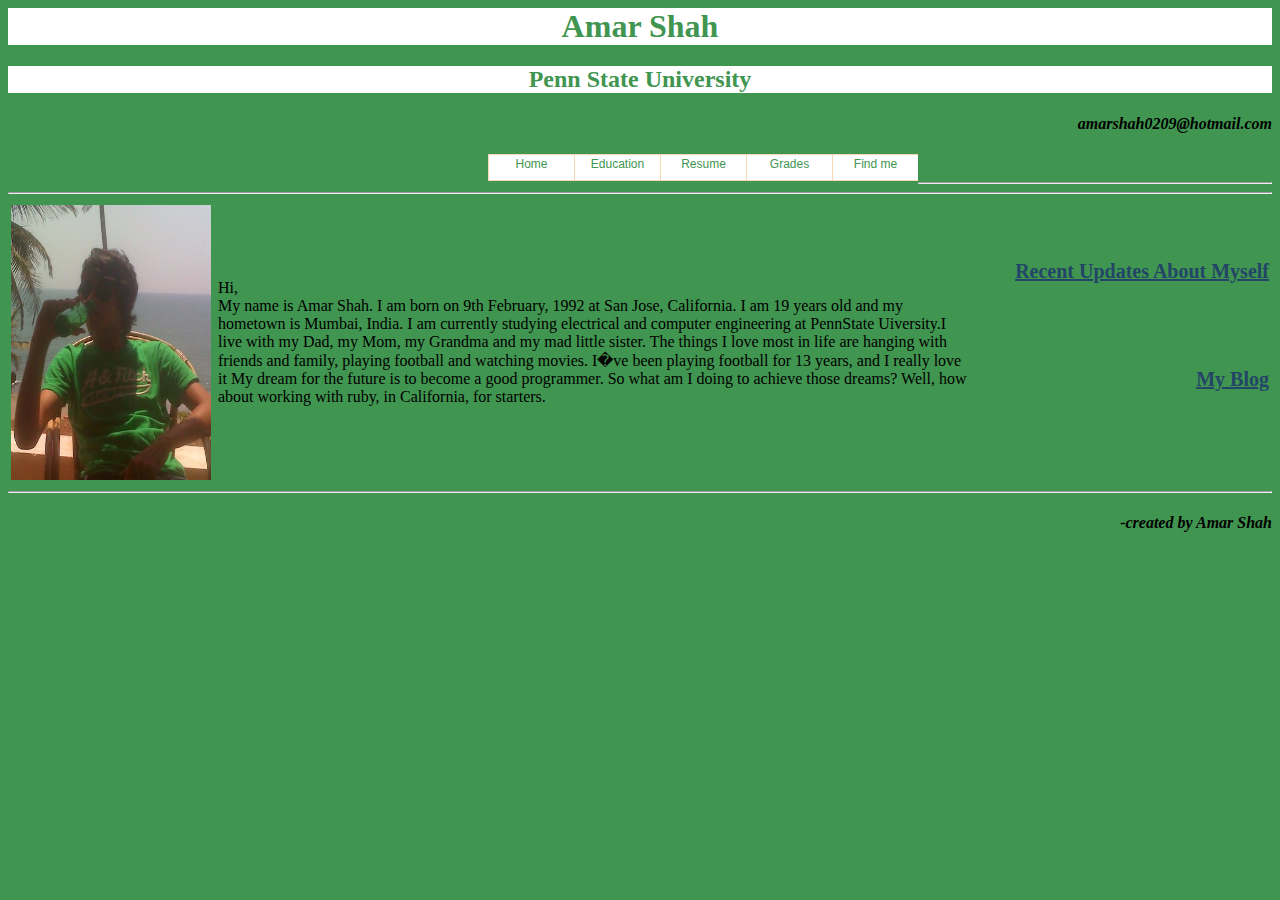
<file: index.html>
<html>
<head>
<title> Amar Shah Profile</title>
<link href="styling.css" rel="stylesheet" type="text/css" media="screen" />
</head>
<body>
<h1>Amar Shah</h1>
<h2>Penn State University<h2>
<h4><i>amarshah0209@hotmail.com</i></h4>
<div id="navcontainer">
<ul id="navlist">
<li><a href="index.html">Home</a></li>
<li><a href="edc.html">Education</a></li>
<li><a href="resume.html">Resume</a></li>
<li><a href="grades.html">Grades</a></li>
<li><a href="findme.html">Find me</a></li>
</ul>
</div><hr><hr>
<table border ="0px" width = "100%"  >
<tr>
<td width="15%" align= "center">
<img border="0"   src="profilepic.jpg"  width="200" height="275" align="left" />
</td>
<td width="60%">
<p id="para">Hi,<br>My name is Amar Shah. I am born on 9th February, 1992 at San Jose, California. I am 19 years old and my hometown is Mumbai, India. I am currently studying electrical and computer engineering at PennState Uiversity.I live with my Dad, my Mom, my Grandma and my mad little sister. The things I love most in life are hanging with friends and family, playing football and watching movies. I�ve been playing football for 13 years, and I really love it My dream for the future is to become a good programmer. So what am I doing to achieve those dreams? Well, how about working with ruby, in California, for starters.</p>
</td>
<td>
<h5  align="right"><a href="http://theamarexperience.webs.com/" target="_blank">Recent Updates About Myself</a></h4>
<br><h5  align="right"><a href="http://theamarexperience.webs.com/" target="_blank">My Blog</a>
</td>
</tr>
</table>
<hr>
<h4><i>-created by Amar Shah</i></h4>
</body>
</html>
</file>
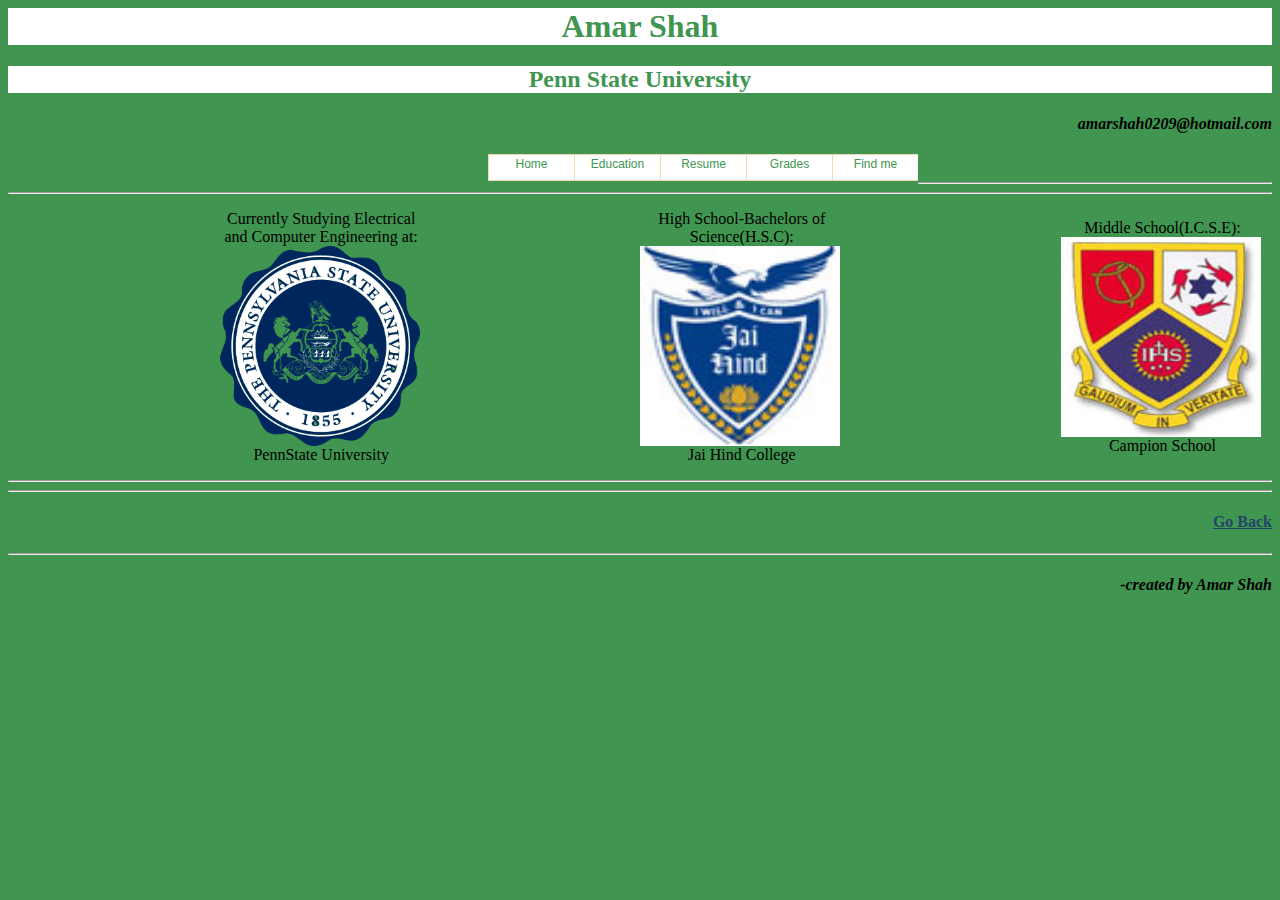
<file: edc.html>
<html>
<head>
<title> Amar Shah Education</title>
<link href="styling.css" rel="stylesheet" type="text/css" media="screen" />
</head>
<body>
<h1>Amar Shah</h1>
<h2>Penn State University<h2>
<h4><i>amarshah0209@hotmail.com</i></h4>
<div id="navcontainer">
<ul id="navlist">
<li><a href="index.html">Home</a></li>
<li><a href="edc.html">Education</a></li>
<li><a href="resume.html">Resume</a></li>
<li><a href="grades.html">Grades</a></li>
<li><a href="link.html">Find me</a></li>
</ul>
</div>
<hr><hr>
<table border ="0px" width = "100%"  >
<tr>
<td width="33%" align="center">
<table width="80" border="0" align="right" cellpadding="5" cellspacing="0">
<tr>
<td align="center" valign="top">Currently Studying Electrical and Computer Engineering at:<br>
<a href="http://www.psu.edu/" target="_blank">
<img border="0" src="psulogo.png" width="200" height="200" align="left" />
</a><br>
PennState University</td>
</tr>
</table>
</td>
<td width="33%" align="center">
<table width="80" border="0" align="right" cellpadding="5" cellspacing="0">
<tr>
<td align="center" valign="top">High School-Bachelors of Science(H.S.C):<br>
<a href="http://www.jaihindcollege.com/" target="_blank">
<img border="0" src="jhclogo.jpg" width="200" height="200" align="left" />
</a><br>
Jai Hind College</td>
</tr>
</table>
</td>
<td width="33%" align="center">
<table width="80" border="0" align="right" cellpadding="5" cellspacing="0">
<tr>
<td align="center" valign="top">Middle School(I.C.S.E):<br>
<a href="http://www.campionschool.in/" target="_blank">
<img border="0" src="cslogo.jpg" width="200" height="200" align="left" />
</a><br>
Campion School</td>
</tr>
</table>
</td>
</tr>
</table><hr><hr>
<h4> <a href="index.html" target="_parent">Go Back</a></h4><hr>
<h4><i>-created by Amar Shah</i></h4>
</body>
</html>
</file>
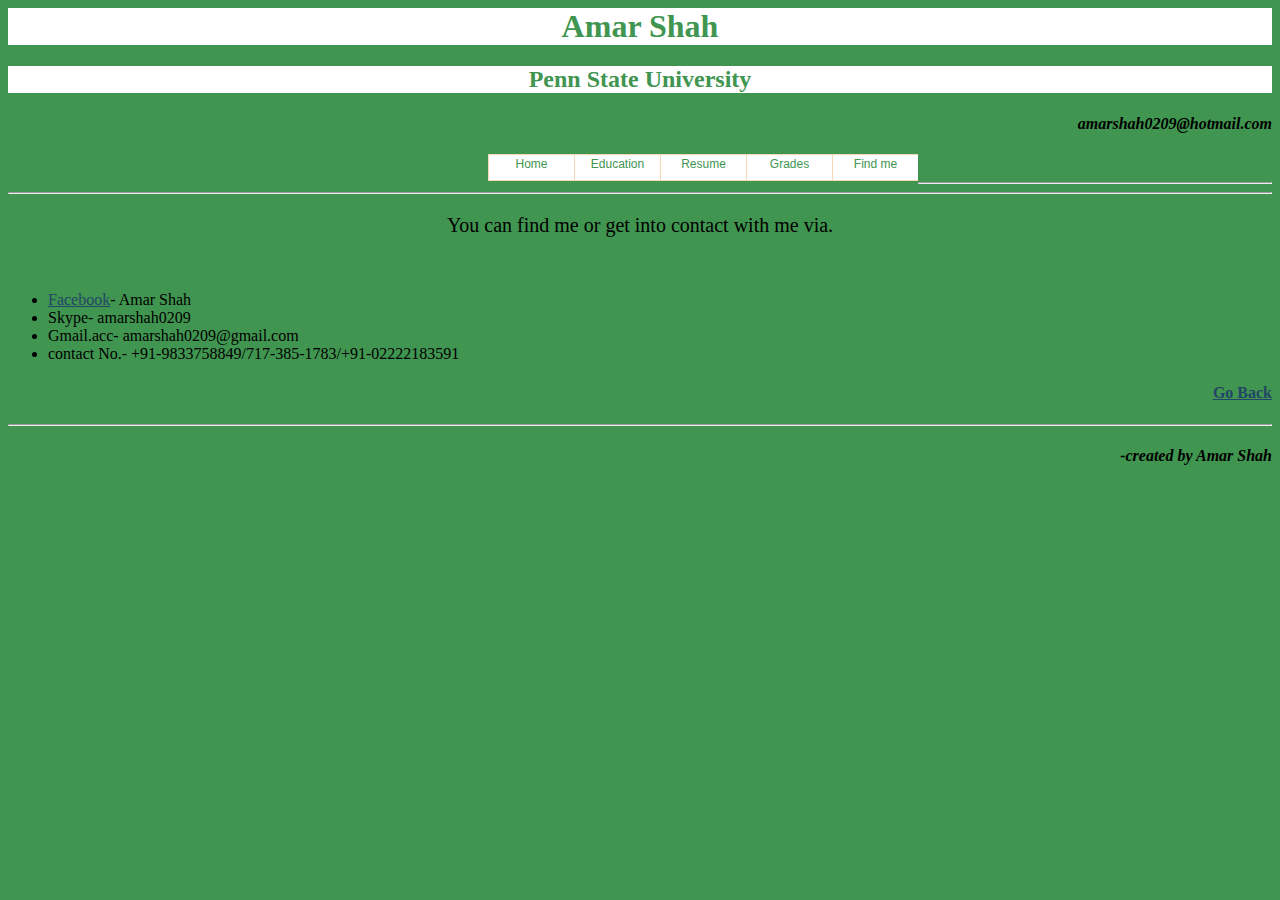
<file: findme.html>
<html>
<head>
<title> Amar Shah Find me</title>
<link href="styling.css" rel="stylesheet" type="text/css" media="screen" />
</head>
<body>
<h1>Amar Shah</h1>
<h2>Penn State University<h2>
<h4><i>amarshah0209@hotmail.com</i></h4>
<div id="navcontainer">
<ul id="navlist">
<li><a href="index.html">Home</a></li>
<li><a href="edc.html">Education</a></li>
<li><a href="resume.html">Resume</a></li>
<li><a href="grades.html">Grades</a></li>
<li><a href="link.html">Find me</a></li>
</ul>
</div>
<hr><hr>
<p id="ass"> You can find me or get into contact with me via.</p><br>
<ul>
<li> <a href="http://www.facebook.com/people/Amar-Shah/515836634" target="_blank">Facebook</a>- Amar Shah</li>
<li> Skype- amarshah0209</li>
<li> Gmail.acc- amarshah0209@gmail.com</li>
<li> contact No.- +91-9833758849/717-385-1783/+91-02222183591
</ul>
<h4> <a href="index.html" target="_parent">Go Back</a></h4><hr>
<h4><i>-created by Amar Shah</i></h4>
</body>
</html>
</file>
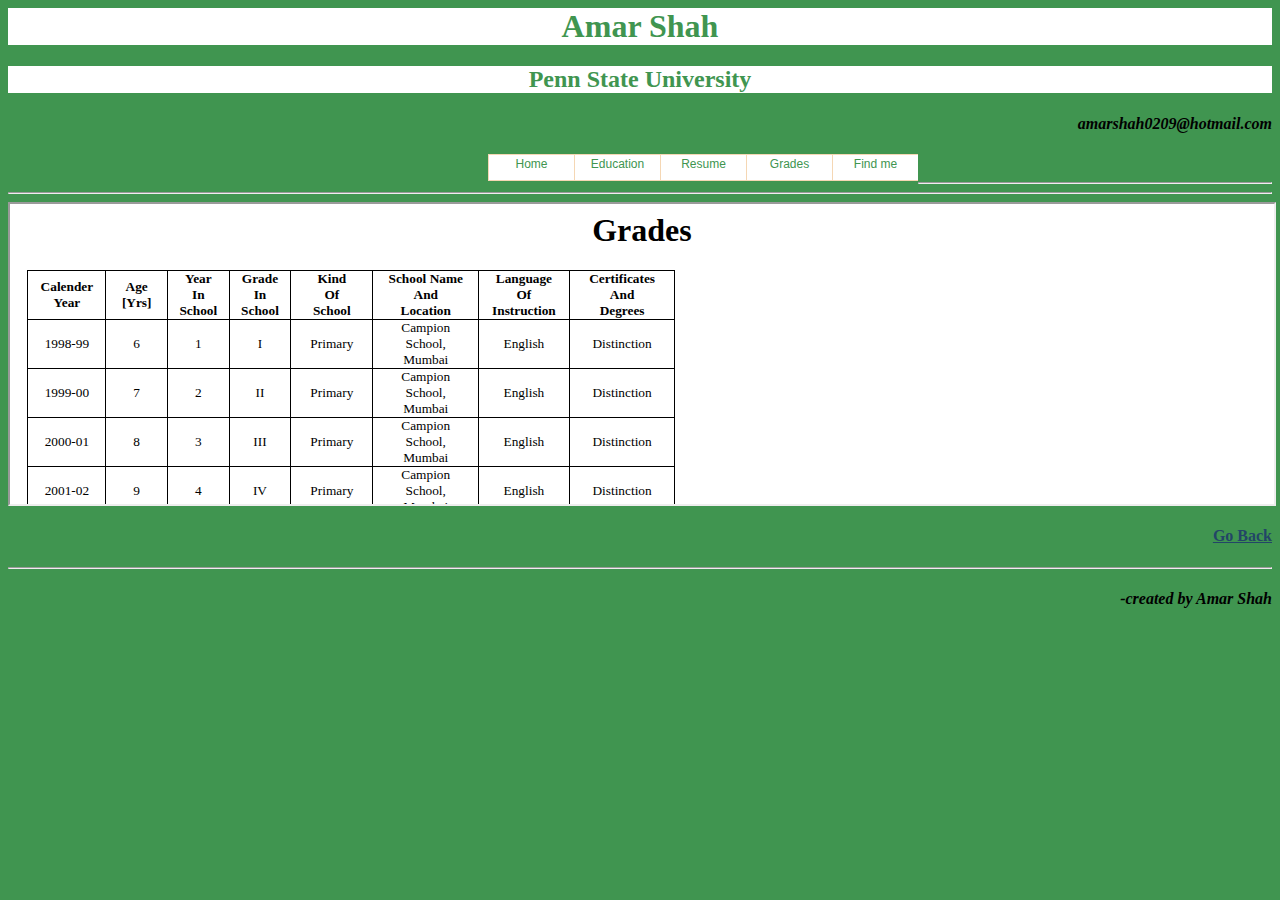
<file: grades.html>
<html>
<head>
<title> Amar Shah Grades</title>
<link href="styling.css" rel="stylesheet" type="text/css" media="screen" />
</head>
<body>
<h1>Amar Shah</h1>
<h2>Penn State University<h2>
<h4><i>amarshah0209@hotmail.com</i></h4>
<div id="navcontainer">
<ul id="navlist">
<li><a href="index.html">Home</a></li>
<li><a href="edc.html">Education</a></li>
<li><a href="resume.html">Resume</a></li>
<li><a href="grades.html">Grades</a></li>
<li><a href="findme.html">Find me</a></li>
</ul>
</div>
<hr><hr>
<iframe src="mygrades.htm" width="100%" height="300">
  <p>Grades</p>
</iframe>
<h4> <a href="index.html" target="_parent">Go Back</a></h4><hr>
<h4><i>-created by Amar Shah</i></h4>
</body>
</html>
</file>
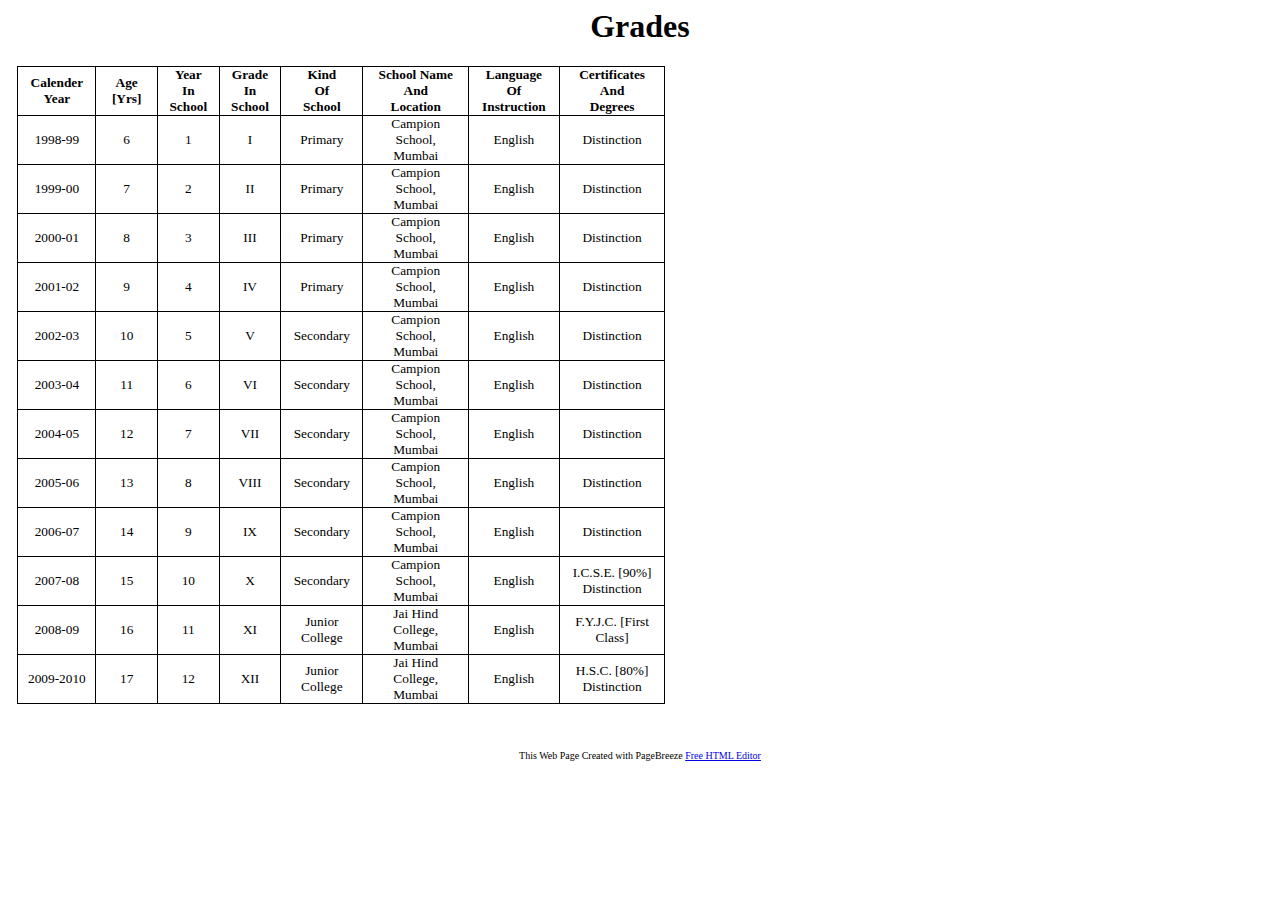
<file: mygrades.htm>
<!DOCTYPE HTML PUBLIC "-//W3C//DTD HTML 3.2//EN">
<html>
<head>
<meta name="GENERATOR" content="PageBreeze Free HTML Editor (http://www.pagebreeze.com)">
<meta http-equiv="Content-Type" content="text/html;charset=ISO-8859-1" >
<title>l</title>
</head>
<body bgcolor="#ffffff">
<h1 align="center">Grades</h1>
<p>
<table 
style="BORDER-BOTTOM: medium none; BORDER-LEFT: medium none; MARGIN: auto 7.1pt; BORDER-COLLAPSE: collapse; BORDER-TOP: medium none; BORDER-RIGHT: medium none; mso-table-layout-alt: fixed; mso-border-alt: solid black .5pt; mso-yfti-tbllook: 1184; mso-table-lspace: 9.35pt; mso-table-rspace: 9.35pt; mso-table-anchor-vertical: paragraph; mso-table-anchor-horizontal: margin; mso-table-left: center; mso-table-top: .05pt; mso-padding-alt: 0in 5.4pt 0in 5.4pt; mso-border-insideh: .5pt solid black; mso-border-insidev: .5pt solid black" 
class=MsoNormalTable border=1 cellSpacing=0 cellPadding=0 width=648 
  align=left>
  <tr style="HEIGHT: 31.85pt; mso-yfti-irow: 0; mso-yfti-firstrow: yes">
    <td 
    style="BORDER-BOTTOM: black 1pt solid; BORDER-LEFT: black 1pt solid; PADDING-BOTTOM: 0in; BACKGROUND-COLOR: transparent; PADDING-LEFT: 5.4pt; WIDTH: 0.5in; PADDING-RIGHT: 5.4pt; HEIGHT: 31.85pt; BORDER-TOP: black 1pt solid; BORDER-RIGHT: black 1pt solid; PADDING-TOP: 0in; mso-border-alt: solid black .5pt" 
    width=48>
      <p 
      style="TEXT-ALIGN: center; LINE-HEIGHT: normal; MARGIN: 0in 0in 0pt; mso-element: frame; mso-element-frame-hspace: 9.35pt; mso-element-wrap: around; mso-element-anchor-vertical: paragraph; mso-element-anchor-horizontal: margin; mso-element-left: center; mso-element-top: .05pt; mso-height-rule: exactly" 
      class=MsoNormal align=center><b style="mso-bidi-font-weight: normal"><span 
      style="FONT-FAMILY: 'Times New Roman','serif'; FONT-SIZE: 10pt">Calender<?xml:namespace 
      prefix = o ns = "urn:schemas-microsoft-com:office:office" 
      /><o:p></o:p></span></b></p>
      <p 
      style="TEXT-ALIGN: center; LINE-HEIGHT: normal; MARGIN: 0in 0in 0pt; mso-element: frame; mso-element-frame-hspace: 9.35pt; mso-element-wrap: around; mso-element-anchor-vertical: paragraph; mso-element-anchor-horizontal: margin; mso-element-left: center; mso-element-top: .05pt; mso-height-rule: exactly" 
      class=MsoNormal align=center><b style="mso-bidi-font-weight: normal"><span 
      style="FONT-FAMILY: 'Times New Roman','serif'; FONT-SIZE: 10pt">Year</span></b><span 
      style="FONT-FAMILY: 'Times New Roman','serif'; FONT-SIZE: 10pt"><o:p></o:p></span></p></td>
    <td 
    style="BORDER-BOTTOM: black 1pt solid; BORDER-LEFT: #f0f0f0; PADDING-BOTTOM: 0in; BACKGROUND-COLOR: transparent; PADDING-LEFT: 5.4pt; WIDTH: 0.4in; PADDING-RIGHT: 5.4pt; HEIGHT: 31.85pt; BORDER-TOP: black 1pt solid; BORDER-RIGHT: black 1pt solid; PADDING-TOP: 0in; mso-border-alt: solid black .5pt; mso-border-left-alt: solid black .5pt" 
    width=38>
      <p 
      style="TEXT-ALIGN: center; LINE-HEIGHT: normal; MARGIN: 0in 0in 0pt; mso-element: frame; mso-element-frame-hspace: 9.35pt; mso-element-wrap: around; mso-element-anchor-vertical: paragraph; mso-element-anchor-horizontal: margin; mso-element-left: center; mso-element-top: .05pt; mso-height-rule: exactly" 
      class=MsoNormal align=center><b style="mso-bidi-font-weight: normal"><span 
      style="FONT-FAMILY: 'Times New Roman','serif'; FONT-SIZE: 10pt">Age<o:p></o:p></span></b></p>
      <p 
      style="TEXT-ALIGN: center; LINE-HEIGHT: normal; MARGIN: 0in 0in 0pt; mso-element: frame; mso-element-frame-hspace: 9.35pt; mso-element-wrap: around; mso-element-anchor-vertical: paragraph; mso-element-anchor-horizontal: margin; mso-element-left: center; mso-element-top: .05pt; mso-height-rule: exactly" 
      class=MsoNormal align=center><b style="mso-bidi-font-weight: normal"><span 
      style="FONT-FAMILY: 'Times New Roman','serif'; FONT-SIZE: 10pt">[Yrs]<o:p></o:p></span></b></p></td>
    <td 
    style="BORDER-BOTTOM: black 1pt solid; BORDER-LEFT: #f0f0f0; PADDING-BOTTOM: 0in; BACKGROUND-COLOR: transparent; PADDING-LEFT: 5.4pt; WIDTH: 0.4in; PADDING-RIGHT: 5.4pt; HEIGHT: 31.85pt; BORDER-TOP: black 1pt solid; BORDER-RIGHT: black 1pt solid; PADDING-TOP: 0in; mso-border-alt: solid black .5pt; mso-border-left-alt: solid black .5pt" 
    width=38>
      <p 
      style="TEXT-ALIGN: center; LINE-HEIGHT: normal; MARGIN: 0in 0in 0pt; mso-element: frame; mso-element-frame-hspace: 9.35pt; mso-element-wrap: around; mso-element-anchor-vertical: paragraph; mso-element-anchor-horizontal: margin; mso-element-left: center; mso-element-top: .05pt; mso-height-rule: exactly" 
      class=MsoNormal align=center><b style="mso-bidi-font-weight: normal"><span 
      style="FONT-FAMILY: 'Times New Roman','serif'; FONT-SIZE: 10pt">Year<o:p></o:p></span></b></p>
      <p 
      style="TEXT-ALIGN: center; LINE-HEIGHT: normal; MARGIN: 0in 0in 0pt; mso-element: frame; mso-element-frame-hspace: 9.35pt; mso-element-wrap: around; mso-element-anchor-vertical: paragraph; mso-element-anchor-horizontal: margin; mso-element-left: center; mso-element-top: .05pt; mso-height-rule: exactly" 
      class=MsoNormal align=center><b style="mso-bidi-font-weight: normal"><span 
      style="FONT-FAMILY: 'Times New Roman','serif'; FONT-SIZE: 10pt">In<o:p></o:p></span></b></p>
      <p 
      style="TEXT-ALIGN: center; LINE-HEIGHT: normal; MARGIN: 0in 0in 0pt; mso-element: frame; mso-element-frame-hspace: 9.35pt; mso-element-wrap: around; mso-element-anchor-vertical: paragraph; mso-element-anchor-horizontal: margin; mso-element-left: center; mso-element-top: .05pt; mso-height-rule: exactly" 
      class=MsoNormal align=center><b style="mso-bidi-font-weight: normal"><span 
      style="FONT-FAMILY: 'Times New Roman','serif'; FONT-SIZE: 10pt">School<o:p></o:p></span></b></p></td>
    <td 
    style="BORDER-BOTTOM: black 1pt solid; BORDER-LEFT: #f0f0f0; PADDING-BOTTOM: 0in; BACKGROUND-COLOR: transparent; PADDING-LEFT: 5.4pt; WIDTH: 0.4in; PADDING-RIGHT: 5.4pt; HEIGHT: 31.85pt; BORDER-TOP: black 1pt solid; BORDER-RIGHT: black 1pt solid; PADDING-TOP: 0in; mso-border-alt: solid black .5pt; mso-border-left-alt: solid black .5pt" 
    width=38>
      <p 
      style="TEXT-ALIGN: center; LINE-HEIGHT: normal; MARGIN: 0in 0in 0pt; mso-element: frame; mso-element-frame-hspace: 9.35pt; mso-element-wrap: around; mso-element-anchor-vertical: paragraph; mso-element-anchor-horizontal: margin; mso-element-left: center; mso-element-top: .05pt; mso-height-rule: exactly" 
      class=MsoNormal align=center><b style="mso-bidi-font-weight: normal"><span 
      style="FONT-FAMILY: 'Times New Roman','serif'; FONT-SIZE: 10pt">Grade<o:p></o:p></span></b></p>
      <p 
      style="TEXT-ALIGN: center; LINE-HEIGHT: normal; MARGIN: 0in 0in 0pt; mso-element: frame; mso-element-frame-hspace: 9.35pt; mso-element-wrap: around; mso-element-anchor-vertical: paragraph; mso-element-anchor-horizontal: margin; mso-element-left: center; mso-element-top: .05pt; mso-height-rule: exactly" 
      class=MsoNormal align=center><b style="mso-bidi-font-weight: normal"><span 
      style="FONT-FAMILY: 'Times New Roman','serif'; FONT-SIZE: 10pt">In<o:p></o:p></span></b></p>
      <p 
      style="TEXT-ALIGN: center; LINE-HEIGHT: normal; MARGIN: 0in 0in 0pt; mso-element: frame; mso-element-frame-hspace: 9.35pt; mso-element-wrap: around; mso-element-anchor-vertical: paragraph; mso-element-anchor-horizontal: margin; mso-element-left: center; mso-element-top: .05pt; mso-height-rule: exactly" 
      class=MsoNormal align=center><b style="mso-bidi-font-weight: normal"><span 
      style="FONT-FAMILY: 'Times New Roman','serif'; FONT-SIZE: 10pt">School<o:p></o:p></span></b></p></td>
    <td 
    style="BORDER-BOTTOM: black 1pt solid; BORDER-LEFT: #f0f0f0; PADDING-BOTTOM: 0in; BACKGROUND-COLOR: transparent; PADDING-LEFT: 5.4pt; WIDTH: 0.5in; PADDING-RIGHT: 5.4pt; HEIGHT: 31.85pt; BORDER-TOP: black 1pt solid; BORDER-RIGHT: black 1pt solid; PADDING-TOP: 0in; mso-border-alt: solid black .5pt; mso-border-left-alt: solid black .5pt" 
    width=48>
      <p 
      style="TEXT-ALIGN: center; LINE-HEIGHT: normal; MARGIN: 0in 0in 0pt; mso-element: frame; mso-element-frame-hspace: 9.35pt; mso-element-wrap: around; mso-element-anchor-vertical: paragraph; mso-element-anchor-horizontal: margin; mso-element-left: center; mso-element-top: .05pt; mso-height-rule: exactly" 
      class=MsoNormal align=center><b style="mso-bidi-font-weight: normal"><span 
      style="FONT-FAMILY: 'Times New Roman','serif'; FONT-SIZE: 10pt">Kind<o:p></o:p></span></b></p>
      <p 
      style="TEXT-ALIGN: center; LINE-HEIGHT: normal; MARGIN: 0in 0in 0pt; mso-element: frame; mso-element-frame-hspace: 9.35pt; mso-element-wrap: around; mso-element-anchor-vertical: paragraph; mso-element-anchor-horizontal: margin; mso-element-left: center; mso-element-top: .05pt; mso-height-rule: exactly" 
      class=MsoNormal align=center><b style="mso-bidi-font-weight: normal"><span 
      style="FONT-FAMILY: 'Times New Roman','serif'; FONT-SIZE: 10pt">Of<o:p></o:p></span></b></p>
      <p 
      style="TEXT-ALIGN: center; LINE-HEIGHT: normal; MARGIN: 0in 0in 0pt; mso-element: frame; mso-element-frame-hspace: 9.35pt; mso-element-wrap: around; mso-element-anchor-vertical: paragraph; mso-element-anchor-horizontal: margin; mso-element-left: center; mso-element-top: .05pt; mso-height-rule: exactly" 
      class=MsoNormal align=center><b style="mso-bidi-font-weight: normal"><span 
      style="FONT-FAMILY: 'Times New Roman','serif'; FONT-SIZE: 10pt">School<o:p></o:p></span></b></p></td>
    <td 
    style="BORDER-BOTTOM: black 1pt solid; BORDER-LEFT: #f0f0f0; PADDING-BOTTOM: 0in; BACKGROUND-COLOR: transparent; PADDING-LEFT: 5.4pt; WIDTH: 0.8in; PADDING-RIGHT: 5.4pt; HEIGHT: 31.85pt; BORDER-TOP: black 1pt solid; BORDER-RIGHT: black 1pt solid; PADDING-TOP: 0in; mso-border-alt: solid black .5pt; mso-border-left-alt: solid black .5pt" 
    width=77>
      <p 
      style="TEXT-ALIGN: center; LINE-HEIGHT: normal; MARGIN: 0in 0in 0pt; mso-element: frame; mso-element-frame-hspace: 9.35pt; mso-element-wrap: around; mso-element-anchor-vertical: paragraph; mso-element-anchor-horizontal: margin; mso-element-left: center; mso-element-top: .05pt; mso-height-rule: exactly" 
      class=MsoNormal align=center><b style="mso-bidi-font-weight: normal"><span 
      style="FONT-FAMILY: 'Times New Roman','serif'; FONT-SIZE: 10pt">School 
      Name<o:p></o:p></span></b></p>
      <p 
      style="TEXT-ALIGN: center; LINE-HEIGHT: normal; MARGIN: 0in 0in 0pt; mso-element: frame; mso-element-frame-hspace: 9.35pt; mso-element-wrap: around; mso-element-anchor-vertical: paragraph; mso-element-anchor-horizontal: margin; mso-element-left: center; mso-element-top: .05pt; mso-height-rule: exactly" 
      class=MsoNormal align=center><b style="mso-bidi-font-weight: normal"><span 
      style="FONT-FAMILY: 'Times New Roman','serif'; FONT-SIZE: 10pt">And<o:p></o:p></span></b></p>
      <p 
      style="TEXT-ALIGN: center; LINE-HEIGHT: normal; MARGIN: 0in 0in 0pt; mso-element: frame; mso-element-frame-hspace: 9.35pt; mso-element-wrap: around; mso-element-anchor-vertical: paragraph; mso-element-anchor-horizontal: margin; mso-element-left: center; mso-element-top: .05pt; mso-height-rule: exactly" 
      class=MsoNormal align=center><b style="mso-bidi-font-weight: normal"><span 
      style="FONT-FAMILY: 'Times New Roman','serif'; FONT-SIZE: 10pt">Location<o:p></o:p></span></b></p></td>
    <td 
    style="BORDER-BOTTOM: black 1pt solid; BORDER-LEFT: #f0f0f0; PADDING-BOTTOM: 0in; BACKGROUND-COLOR: transparent; PADDING-LEFT: 5.4pt; WIDTH: 0.6in; PADDING-RIGHT: 5.4pt; HEIGHT: 31.85pt; BORDER-TOP: black 1pt solid; BORDER-RIGHT: black 1pt solid; PADDING-TOP: 0in; mso-border-alt: solid black .5pt; mso-border-left-alt: solid black .5pt" 
    width=58>
      <p 
      style="TEXT-ALIGN: center; LINE-HEIGHT: normal; MARGIN: 0in 0in 0pt; mso-element: frame; mso-element-frame-hspace: 9.35pt; mso-element-wrap: around; mso-element-anchor-vertical: paragraph; mso-element-anchor-horizontal: margin; mso-element-left: center; mso-element-top: .05pt; mso-height-rule: exactly" 
      class=MsoNormal align=center><b style="mso-bidi-font-weight: normal"><span 
      style="FONT-FAMILY: 'Times New Roman','serif'; FONT-SIZE: 10pt">Language<o:p></o:p></span></b></p>
      <p 
      style="TEXT-ALIGN: center; LINE-HEIGHT: normal; MARGIN: 0in 0in 0pt; mso-element: frame; mso-element-frame-hspace: 9.35pt; mso-element-wrap: around; mso-element-anchor-vertical: paragraph; mso-element-anchor-horizontal: margin; mso-element-left: center; mso-element-top: .05pt; mso-height-rule: exactly" 
      class=MsoNormal align=center><b style="mso-bidi-font-weight: normal"><span 
      style="FONT-FAMILY: 'Times New Roman','serif'; FONT-SIZE: 10pt">Of<o:p></o:p></span></b></p>
      <p 
      style="TEXT-ALIGN: center; LINE-HEIGHT: normal; MARGIN: 0in 0in 0pt; mso-element: frame; mso-element-frame-hspace: 9.35pt; mso-element-wrap: around; mso-element-anchor-vertical: paragraph; mso-element-anchor-horizontal: margin; mso-element-left: center; mso-element-top: .05pt; mso-height-rule: exactly" 
      class=MsoNormal align=center><b style="mso-bidi-font-weight: normal"><span 
      style="FONT-FAMILY: 'Times New Roman','serif'; FONT-SIZE: 10pt">Instruction<o:p></o:p></span></b></p></td>
    <td 
    style="BORDER-BOTTOM: black 1pt solid; BORDER-LEFT: #f0f0f0; PADDING-BOTTOM: 0in; BACKGROUND-COLOR: transparent; PADDING-LEFT: 5.4pt; WIDTH: 0.8in; PADDING-RIGHT: 5.4pt; HEIGHT: 31.85pt; BORDER-TOP: black 1pt solid; BORDER-RIGHT: black 1pt solid; PADDING-TOP: 0in; mso-border-alt: solid black .5pt; mso-border-left-alt: solid black .5pt" 
    width=77>
      <p 
      style="TEXT-ALIGN: center; LINE-HEIGHT: normal; MARGIN: 0in 0in 0pt; mso-element: frame; mso-element-frame-hspace: 9.35pt; mso-element-wrap: around; mso-element-anchor-vertical: paragraph; mso-element-anchor-horizontal: margin; mso-element-left: center; mso-element-top: .05pt; mso-height-rule: exactly" 
      class=MsoNormal align=center><b style="mso-bidi-font-weight: normal"><span 
      style="FONT-FAMILY: 'Times New Roman','serif'; FONT-SIZE: 10pt">Certificates<o:p></o:p></span></b></p>
      <p 
      style="TEXT-ALIGN: center; LINE-HEIGHT: normal; MARGIN: 0in 0in 0pt; mso-element: frame; mso-element-frame-hspace: 9.35pt; mso-element-wrap: around; mso-element-anchor-vertical: paragraph; mso-element-anchor-horizontal: margin; mso-element-left: center; mso-element-top: .05pt; mso-height-rule: exactly" 
      class=MsoNormal align=center><b style="mso-bidi-font-weight: normal"><span 
      style="FONT-FAMILY: 'Times New Roman','serif'; FONT-SIZE: 10pt">And<o:p></o:p></span></b></p>
      <p 
      style="TEXT-ALIGN: center; LINE-HEIGHT: normal; MARGIN: 0in 0in 0pt; mso-element: frame; mso-element-frame-hspace: 9.35pt; mso-element-wrap: around; mso-element-anchor-vertical: paragraph; mso-element-anchor-horizontal: margin; mso-element-left: center; mso-element-top: .05pt; mso-height-rule: exactly" 
      class=MsoNormal align=center><b style="mso-bidi-font-weight: normal"><span 
      style="FONT-FAMILY: 'Times New Roman','serif'; FONT-SIZE: 10pt">Degrees<o:p></o:p></span></b></p></td></tr>
  <tr style="HEIGHT: 31.85pt; mso-yfti-irow: 1">
    <td 
    style="BORDER-BOTTOM: black 1pt solid; BORDER-LEFT: black 1pt solid; PADDING-BOTTOM: 0in; BACKGROUND-COLOR: transparent; PADDING-LEFT: 5.4pt; WIDTH: 0.5in; PADDING-RIGHT: 5.4pt; HEIGHT: 31.85pt; BORDER-TOP: #f0f0f0; BORDER-RIGHT: black 1pt solid; PADDING-TOP: 0in; mso-border-alt: solid black .5pt; mso-border-top-alt: solid black .5pt" 
    width=48>
      <p 
      style="TEXT-ALIGN: center; LINE-HEIGHT: normal; MARGIN: 0in 0in 0pt; mso-element: frame; mso-element-frame-hspace: 9.35pt; mso-element-wrap: around; mso-element-anchor-vertical: paragraph; mso-element-anchor-horizontal: margin; mso-element-left: center; mso-element-top: .05pt; mso-height-rule: exactly" 
      class=MsoNormal align=center><span 
      style="FONT-FAMILY: 'Times New Roman','serif'; FONT-SIZE: 10pt">1998-99<o:p></o:p></span></p></td>
    <td 
    style="BORDER-BOTTOM: black 1pt solid; BORDER-LEFT: #f0f0f0; PADDING-BOTTOM: 0in; BACKGROUND-COLOR: transparent; PADDING-LEFT: 5.4pt; WIDTH: 0.4in; PADDING-RIGHT: 5.4pt; HEIGHT: 31.85pt; BORDER-TOP: #f0f0f0; BORDER-RIGHT: black 1pt solid; PADDING-TOP: 0in; mso-border-alt: solid black .5pt; mso-border-left-alt: solid black .5pt; mso-border-top-alt: solid black .5pt" 
    width=38>
      <p 
      style="TEXT-ALIGN: center; LINE-HEIGHT: normal; MARGIN: 0in 0in 0pt; mso-element: frame; mso-element-frame-hspace: 9.35pt; mso-element-wrap: around; mso-element-anchor-vertical: paragraph; mso-element-anchor-horizontal: margin; mso-element-left: center; mso-element-top: .05pt; mso-height-rule: exactly" 
      class=MsoNormal align=center><span 
      style="FONT-FAMILY: 'Times New Roman','serif'; FONT-SIZE: 10pt">6<o:p></o:p></span></p></td>
    <td 
    style="BORDER-BOTTOM: black 1pt solid; BORDER-LEFT: #f0f0f0; PADDING-BOTTOM: 0in; BACKGROUND-COLOR: transparent; PADDING-LEFT: 5.4pt; WIDTH: 0.4in; PADDING-RIGHT: 5.4pt; HEIGHT: 31.85pt; BORDER-TOP: #f0f0f0; BORDER-RIGHT: black 1pt solid; PADDING-TOP: 0in; mso-border-alt: solid black .5pt; mso-border-left-alt: solid black .5pt; mso-border-top-alt: solid black .5pt" 
    width=38>
      <p 
      style="TEXT-ALIGN: center; LINE-HEIGHT: normal; MARGIN: 0in 0in 0pt; mso-element: frame; mso-element-frame-hspace: 9.35pt; mso-element-wrap: around; mso-element-anchor-vertical: paragraph; mso-element-anchor-horizontal: margin; mso-element-left: center; mso-element-top: .05pt; mso-height-rule: exactly" 
      class=MsoNormal align=center><span 
      style="FONT-FAMILY: 'Times New Roman','serif'; FONT-SIZE: 10pt">1<o:p></o:p></span></p></td>
    <td 
    style="BORDER-BOTTOM: black 1pt solid; BORDER-LEFT: #f0f0f0; PADDING-BOTTOM: 0in; BACKGROUND-COLOR: transparent; PADDING-LEFT: 5.4pt; WIDTH: 0.4in; PADDING-RIGHT: 5.4pt; HEIGHT: 31.85pt; BORDER-TOP: #f0f0f0; BORDER-RIGHT: black 1pt solid; PADDING-TOP: 0in; mso-border-alt: solid black .5pt; mso-border-left-alt: solid black .5pt; mso-border-top-alt: solid black .5pt" 
    width=38>
      <p 
      style="TEXT-ALIGN: center; LINE-HEIGHT: normal; MARGIN: 0in 0in 0pt; mso-element: frame; mso-element-frame-hspace: 9.35pt; mso-element-wrap: around; mso-element-anchor-vertical: paragraph; mso-element-anchor-horizontal: margin; mso-element-left: center; mso-element-top: .05pt; mso-height-rule: exactly" 
      class=MsoNormal align=center><span 
      style="FONT-FAMILY: 'Times New Roman','serif'; FONT-SIZE: 10pt">I<o:p></o:p></span></p></td>
    <td 
    style="BORDER-BOTTOM: black 1pt solid; BORDER-LEFT: #f0f0f0; PADDING-BOTTOM: 0in; BACKGROUND-COLOR: transparent; PADDING-LEFT: 5.4pt; WIDTH: 0.5in; PADDING-RIGHT: 5.4pt; HEIGHT: 31.85pt; BORDER-TOP: #f0f0f0; BORDER-RIGHT: black 1pt solid; PADDING-TOP: 0in; mso-border-alt: solid black .5pt; mso-border-left-alt: solid black .5pt; mso-border-top-alt: solid black .5pt" 
    width=48>
      <p 
      style="TEXT-ALIGN: center; LINE-HEIGHT: normal; MARGIN: 0in 0in 0pt; mso-element: frame; mso-element-frame-hspace: 9.35pt; mso-element-wrap: around; mso-element-anchor-vertical: paragraph; mso-element-anchor-horizontal: margin; mso-element-left: center; mso-element-top: .05pt; mso-height-rule: exactly" 
      class=MsoNormal align=center><span 
      style="FONT-FAMILY: 'Times New Roman','serif'; FONT-SIZE: 10pt">Primary<o:p></o:p></span></p></td>
    <td 
    style="BORDER-BOTTOM: black 1pt solid; BORDER-LEFT: #f0f0f0; PADDING-BOTTOM: 0in; BACKGROUND-COLOR: transparent; PADDING-LEFT: 5.4pt; WIDTH: 0.8in; PADDING-RIGHT: 5.4pt; HEIGHT: 31.85pt; BORDER-TOP: #f0f0f0; BORDER-RIGHT: black 1pt solid; PADDING-TOP: 0in; mso-border-alt: solid black .5pt; mso-border-left-alt: solid black .5pt; mso-border-top-alt: solid black .5pt" 
    width=77>
      <p 
      style="TEXT-ALIGN: center; LINE-HEIGHT: normal; MARGIN: 0in 0in 0pt; mso-element: frame; mso-element-frame-hspace: 9.35pt; mso-element-wrap: around; mso-element-anchor-vertical: paragraph; mso-element-anchor-horizontal: margin; mso-element-left: center; mso-element-top: .05pt; mso-height-rule: exactly" 
      class=MsoNormal align=center><?xml:namespace prefix = st1 ns = 
      "urn:schemas-microsoft-com:office:smarttags" /><st1:place 
      w:st="on"><st1:placename w:st="on"><span 
      style="FONT-FAMILY: 'Times New Roman','serif'; FONT-SIZE: 10pt">Campion</span></st1:placename><span 
      style="FONT-FAMILY: 'Times New Roman','serif'; FONT-SIZE: 10pt"> 
      <st1:placetype w:st="on">School</st1:placetype></span></st1:place><span 
      style="FONT-FAMILY: 'Times New Roman','serif'; FONT-SIZE: 10pt">,<o:p></o:p></span></p>
      <p 
      style="TEXT-ALIGN: center; LINE-HEIGHT: normal; MARGIN: 0in 0in 0pt; mso-element: frame; mso-element-frame-hspace: 9.35pt; mso-element-wrap: around; mso-element-anchor-vertical: paragraph; mso-element-anchor-horizontal: margin; mso-element-left: center; mso-element-top: .05pt; mso-height-rule: exactly" 
      class=MsoNormal align=center><span 
      style="FONT-FAMILY: 'Times New Roman','serif'; FONT-SIZE: 10pt">Mumbai<o:p></o:p></span></p></td>
    <td 
    style="BORDER-BOTTOM: black 1pt solid; BORDER-LEFT: #f0f0f0; PADDING-BOTTOM: 0in; BACKGROUND-COLOR: transparent; PADDING-LEFT: 5.4pt; WIDTH: 0.6in; PADDING-RIGHT: 5.4pt; HEIGHT: 31.85pt; BORDER-TOP: #f0f0f0; BORDER-RIGHT: black 1pt solid; PADDING-TOP: 0in; mso-border-alt: solid black .5pt; mso-border-left-alt: solid black .5pt; mso-border-top-alt: solid black .5pt" 
    width=58>
      <p 
      style="TEXT-ALIGN: center; LINE-HEIGHT: normal; MARGIN: 0in 0in 0pt; mso-element: frame; mso-element-frame-hspace: 9.35pt; mso-element-wrap: around; mso-element-anchor-vertical: paragraph; mso-element-anchor-horizontal: margin; mso-element-left: center; mso-element-top: .05pt; mso-height-rule: exactly" 
      class=MsoNormal align=center><span 
      style="FONT-FAMILY: 'Times New Roman','serif'; FONT-SIZE: 10pt">English<o:p></o:p></span></p></td>
    <td 
    style="BORDER-BOTTOM: black 1pt solid; BORDER-LEFT: #f0f0f0; PADDING-BOTTOM: 0in; BACKGROUND-COLOR: transparent; PADDING-LEFT: 5.4pt; WIDTH: 0.8in; PADDING-RIGHT: 5.4pt; HEIGHT: 31.85pt; BORDER-TOP: #f0f0f0; BORDER-RIGHT: black 1pt solid; PADDING-TOP: 0in; mso-border-alt: solid black .5pt; mso-border-left-alt: solid black .5pt; mso-border-top-alt: solid black .5pt" 
    width=77>
      <p 
      style="TEXT-ALIGN: center; LINE-HEIGHT: normal; MARGIN: 0in 0in 0pt; mso-element: frame; mso-element-frame-hspace: 9.35pt; mso-element-wrap: around; mso-element-anchor-vertical: paragraph; mso-element-anchor-horizontal: margin; mso-element-left: center; mso-element-top: .05pt; mso-height-rule: exactly" 
      class=MsoNormal align=center><span 
      style="FONT-FAMILY: 'Times New Roman','serif'; FONT-SIZE: 10pt">Distinction<o:p></o:p></span></p></td></tr>
  <tr style="HEIGHT: 29.85pt; mso-yfti-irow: 2">
    <td 
    style="BORDER-BOTTOM: black 1pt solid; BORDER-LEFT: black 1pt solid; PADDING-BOTTOM: 0in; BACKGROUND-COLOR: transparent; PADDING-LEFT: 5.4pt; WIDTH: 0.5in; PADDING-RIGHT: 5.4pt; HEIGHT: 29.85pt; BORDER-TOP: #f0f0f0; BORDER-RIGHT: black 1pt solid; PADDING-TOP: 0in; mso-border-alt: solid black .5pt; mso-border-top-alt: solid black .5pt" 
    width=48>
      <p 
      style="TEXT-ALIGN: center; LINE-HEIGHT: normal; MARGIN: 0in 0in 0pt; mso-element: frame; mso-element-frame-hspace: 9.35pt; mso-element-wrap: around; mso-element-anchor-vertical: paragraph; mso-element-anchor-horizontal: margin; mso-element-left: center; mso-element-top: .05pt; mso-height-rule: exactly" 
      class=MsoNormal align=center><span 
      style="FONT-FAMILY: 'Times New Roman','serif'; FONT-SIZE: 10pt">1999-00<o:p></o:p></span></p></td>
    <td 
    style="BORDER-BOTTOM: black 1pt solid; BORDER-LEFT: #f0f0f0; PADDING-BOTTOM: 0in; BACKGROUND-COLOR: transparent; PADDING-LEFT: 5.4pt; WIDTH: 0.4in; PADDING-RIGHT: 5.4pt; HEIGHT: 29.85pt; BORDER-TOP: #f0f0f0; BORDER-RIGHT: black 1pt solid; PADDING-TOP: 0in; mso-border-alt: solid black .5pt; mso-border-left-alt: solid black .5pt; mso-border-top-alt: solid black .5pt" 
    width=38>
      <p 
      style="TEXT-ALIGN: center; LINE-HEIGHT: normal; MARGIN: 0in 0in 0pt; mso-element: frame; mso-element-frame-hspace: 9.35pt; mso-element-wrap: around; mso-element-anchor-vertical: paragraph; mso-element-anchor-horizontal: margin; mso-element-left: center; mso-element-top: .05pt; mso-height-rule: exactly" 
      class=MsoNormal align=center><span 
      style="FONT-FAMILY: 'Times New Roman','serif'; FONT-SIZE: 10pt">7<o:p></o:p></span></p></td>
    <td 
    style="BORDER-BOTTOM: black 1pt solid; BORDER-LEFT: #f0f0f0; PADDING-BOTTOM: 0in; BACKGROUND-COLOR: transparent; PADDING-LEFT: 5.4pt; WIDTH: 0.4in; PADDING-RIGHT: 5.4pt; HEIGHT: 29.85pt; BORDER-TOP: #f0f0f0; BORDER-RIGHT: black 1pt solid; PADDING-TOP: 0in; mso-border-alt: solid black .5pt; mso-border-left-alt: solid black .5pt; mso-border-top-alt: solid black .5pt" 
    width=38>
      <p 
      style="TEXT-ALIGN: center; LINE-HEIGHT: normal; MARGIN: 0in 0in 0pt; mso-element: frame; mso-element-frame-hspace: 9.35pt; mso-element-wrap: around; mso-element-anchor-vertical: paragraph; mso-element-anchor-horizontal: margin; mso-element-left: center; mso-element-top: .05pt; mso-height-rule: exactly" 
      class=MsoNormal align=center><span 
      style="FONT-FAMILY: 'Times New Roman','serif'; FONT-SIZE: 10pt">2<o:p></o:p></span></p></td>
    <td 
    style="BORDER-BOTTOM: black 1pt solid; BORDER-LEFT: #f0f0f0; PADDING-BOTTOM: 0in; BACKGROUND-COLOR: transparent; PADDING-LEFT: 5.4pt; WIDTH: 0.4in; PADDING-RIGHT: 5.4pt; HEIGHT: 29.85pt; BORDER-TOP: #f0f0f0; BORDER-RIGHT: black 1pt solid; PADDING-TOP: 0in; mso-border-alt: solid black .5pt; mso-border-left-alt: solid black .5pt; mso-border-top-alt: solid black .5pt" 
    width=38>
      <p 
      style="TEXT-ALIGN: center; LINE-HEIGHT: normal; MARGIN: 0in 0in 0pt; mso-element: frame; mso-element-frame-hspace: 9.35pt; mso-element-wrap: around; mso-element-anchor-vertical: paragraph; mso-element-anchor-horizontal: margin; mso-element-left: center; mso-element-top: .05pt; mso-height-rule: exactly" 
      class=MsoNormal align=center><span 
      style="FONT-FAMILY: 'Times New Roman','serif'; FONT-SIZE: 10pt">II<o:p></o:p></span></p></td>
    <td 
    style="BORDER-BOTTOM: black 1pt solid; BORDER-LEFT: #f0f0f0; PADDING-BOTTOM: 0in; BACKGROUND-COLOR: transparent; PADDING-LEFT: 5.4pt; WIDTH: 0.5in; PADDING-RIGHT: 5.4pt; HEIGHT: 29.85pt; BORDER-TOP: #f0f0f0; BORDER-RIGHT: black 1pt solid; PADDING-TOP: 0in; mso-border-alt: solid black .5pt; mso-border-left-alt: solid black .5pt; mso-border-top-alt: solid black .5pt" 
    width=48>
      <p 
      style="TEXT-ALIGN: center; LINE-HEIGHT: normal; MARGIN: 0in 0in 0pt; mso-element: frame; mso-element-frame-hspace: 9.35pt; mso-element-wrap: around; mso-element-anchor-vertical: paragraph; mso-element-anchor-horizontal: margin; mso-element-left: center; mso-element-top: .05pt; mso-height-rule: exactly" 
      class=MsoNormal align=center><span 
      style="FONT-FAMILY: 'Times New Roman','serif'; FONT-SIZE: 10pt">Primary<o:p></o:p></span></p></td>
    <td 
    style="BORDER-BOTTOM: black 1pt solid; BORDER-LEFT: #f0f0f0; PADDING-BOTTOM: 0in; BACKGROUND-COLOR: transparent; PADDING-LEFT: 5.4pt; WIDTH: 0.8in; PADDING-RIGHT: 5.4pt; HEIGHT: 29.85pt; BORDER-TOP: #f0f0f0; BORDER-RIGHT: black 1pt solid; PADDING-TOP: 0in; mso-border-alt: solid black .5pt; mso-border-left-alt: solid black .5pt; mso-border-top-alt: solid black .5pt" 
    width=77>
      <p 
      style="TEXT-ALIGN: center; LINE-HEIGHT: normal; MARGIN: 0in 0in 0pt; mso-element: frame; mso-element-frame-hspace: 9.35pt; mso-element-wrap: around; mso-element-anchor-vertical: paragraph; mso-element-anchor-horizontal: margin; mso-element-left: center; mso-element-top: .05pt; mso-height-rule: exactly" 
      class=MsoNormal align=center><st1:place w:st="on"><st1:placename 
      w:st="on"><span 
      style="FONT-FAMILY: 'Times New Roman','serif'; FONT-SIZE: 10pt">Campion</span></st1:placename><span 
      style="FONT-FAMILY: 'Times New Roman','serif'; FONT-SIZE: 10pt"> 
      <st1:placetype w:st="on">School</st1:placetype></span></st1:place><span 
      style="FONT-FAMILY: 'Times New Roman','serif'; FONT-SIZE: 10pt">,<o:p></o:p></span></p>
      <p 
      style="TEXT-ALIGN: center; LINE-HEIGHT: normal; MARGIN: 0in 0in 0pt; mso-element: frame; mso-element-frame-hspace: 9.35pt; mso-element-wrap: around; mso-element-anchor-vertical: paragraph; mso-element-anchor-horizontal: margin; mso-element-left: center; mso-element-top: .05pt; mso-height-rule: exactly" 
      class=MsoNormal align=center><span 
      style="FONT-FAMILY: 'Times New Roman','serif'; FONT-SIZE: 10pt">Mumbai<o:p></o:p></span></p></td>
    <td 
    style="BORDER-BOTTOM: black 1pt solid; BORDER-LEFT: #f0f0f0; PADDING-BOTTOM: 0in; BACKGROUND-COLOR: transparent; PADDING-LEFT: 5.4pt; WIDTH: 0.6in; PADDING-RIGHT: 5.4pt; HEIGHT: 29.85pt; BORDER-TOP: #f0f0f0; BORDER-RIGHT: black 1pt solid; PADDING-TOP: 0in; mso-border-alt: solid black .5pt; mso-border-left-alt: solid black .5pt; mso-border-top-alt: solid black .5pt" 
    width=58>
      <p 
      style="TEXT-ALIGN: center; LINE-HEIGHT: normal; MARGIN: 0in 0in 0pt; mso-element: frame; mso-element-frame-hspace: 9.35pt; mso-element-wrap: around; mso-element-anchor-vertical: paragraph; mso-element-anchor-horizontal: margin; mso-element-left: center; mso-element-top: .05pt; mso-height-rule: exactly" 
      class=MsoNormal align=center><span 
      style="FONT-FAMILY: 'Times New Roman','serif'; FONT-SIZE: 10pt">English<o:p></o:p></span></p></td>
    <td 
    style="BORDER-BOTTOM: black 1pt solid; BORDER-LEFT: #f0f0f0; PADDING-BOTTOM: 0in; BACKGROUND-COLOR: transparent; PADDING-LEFT: 5.4pt; WIDTH: 0.8in; PADDING-RIGHT: 5.4pt; HEIGHT: 29.85pt; BORDER-TOP: #f0f0f0; BORDER-RIGHT: black 1pt solid; PADDING-TOP: 0in; mso-border-alt: solid black .5pt; mso-border-left-alt: solid black .5pt; mso-border-top-alt: solid black .5pt" 
    width=77>
      <p 
      style="TEXT-ALIGN: center; LINE-HEIGHT: normal; MARGIN: 0in 0in 0pt; mso-element: frame; mso-element-frame-hspace: 9.35pt; mso-element-wrap: around; mso-element-anchor-vertical: paragraph; mso-element-anchor-horizontal: margin; mso-element-left: center; mso-element-top: .05pt; mso-height-rule: exactly" 
      class=MsoNormal align=center><span 
      style="FONT-FAMILY: 'Times New Roman','serif'; FONT-SIZE: 10pt">Distinction<o:p></o:p></span></p></td></tr>
  <tr style="HEIGHT: 29.85pt; mso-yfti-irow: 3">
    <td 
    style="BORDER-BOTTOM: black 1pt solid; BORDER-LEFT: black 1pt solid; PADDING-BOTTOM: 0in; BACKGROUND-COLOR: transparent; PADDING-LEFT: 5.4pt; WIDTH: 0.5in; PADDING-RIGHT: 5.4pt; HEIGHT: 29.85pt; BORDER-TOP: #f0f0f0; BORDER-RIGHT: black 1pt solid; PADDING-TOP: 0in; mso-border-alt: solid black .5pt; mso-border-top-alt: solid black .5pt" 
    width=48>
      <p 
      style="TEXT-ALIGN: center; LINE-HEIGHT: normal; MARGIN: 0in 0in 0pt; mso-element: frame; mso-element-frame-hspace: 9.35pt; mso-element-wrap: around; mso-element-anchor-vertical: paragraph; mso-element-anchor-horizontal: margin; mso-element-left: center; mso-element-top: .05pt; mso-height-rule: exactly" 
      class=MsoNormal align=center><span 
      style="FONT-FAMILY: 'Times New Roman','serif'; FONT-SIZE: 10pt">2000-01<o:p></o:p></span></p></td>
    <td 
    style="BORDER-BOTTOM: black 1pt solid; BORDER-LEFT: #f0f0f0; PADDING-BOTTOM: 0in; BACKGROUND-COLOR: transparent; PADDING-LEFT: 5.4pt; WIDTH: 0.4in; PADDING-RIGHT: 5.4pt; HEIGHT: 29.85pt; BORDER-TOP: #f0f0f0; BORDER-RIGHT: black 1pt solid; PADDING-TOP: 0in; mso-border-alt: solid black .5pt; mso-border-left-alt: solid black .5pt; mso-border-top-alt: solid black .5pt" 
    width=38>
      <p 
      style="TEXT-ALIGN: center; LINE-HEIGHT: normal; MARGIN: 0in 0in 0pt; mso-element: frame; mso-element-frame-hspace: 9.35pt; mso-element-wrap: around; mso-element-anchor-vertical: paragraph; mso-element-anchor-horizontal: margin; mso-element-left: center; mso-element-top: .05pt; mso-height-rule: exactly" 
      class=MsoNormal align=center><span 
      style="FONT-FAMILY: 'Times New Roman','serif'; FONT-SIZE: 10pt">8<o:p></o:p></span></p></td>
    <td 
    style="BORDER-BOTTOM: black 1pt solid; BORDER-LEFT: #f0f0f0; PADDING-BOTTOM: 0in; BACKGROUND-COLOR: transparent; PADDING-LEFT: 5.4pt; WIDTH: 0.4in; PADDING-RIGHT: 5.4pt; HEIGHT: 29.85pt; BORDER-TOP: #f0f0f0; BORDER-RIGHT: black 1pt solid; PADDING-TOP: 0in; mso-border-alt: solid black .5pt; mso-border-left-alt: solid black .5pt; mso-border-top-alt: solid black .5pt" 
    width=38>
      <p 
      style="TEXT-ALIGN: center; LINE-HEIGHT: normal; MARGIN: 0in 0in 0pt; mso-element: frame; mso-element-frame-hspace: 9.35pt; mso-element-wrap: around; mso-element-anchor-vertical: paragraph; mso-element-anchor-horizontal: margin; mso-element-left: center; mso-element-top: .05pt; mso-height-rule: exactly" 
      class=MsoNormal align=center><span 
      style="FONT-FAMILY: 'Times New Roman','serif'; FONT-SIZE: 10pt">3<o:p></o:p></span></p></td>
    <td 
    style="BORDER-BOTTOM: black 1pt solid; BORDER-LEFT: #f0f0f0; PADDING-BOTTOM: 0in; BACKGROUND-COLOR: transparent; PADDING-LEFT: 5.4pt; WIDTH: 0.4in; PADDING-RIGHT: 5.4pt; HEIGHT: 29.85pt; BORDER-TOP: #f0f0f0; BORDER-RIGHT: black 1pt solid; PADDING-TOP: 0in; mso-border-alt: solid black .5pt; mso-border-left-alt: solid black .5pt; mso-border-top-alt: solid black .5pt" 
    width=38>
      <p 
      style="TEXT-ALIGN: center; LINE-HEIGHT: normal; MARGIN: 0in 0in 0pt; mso-element: frame; mso-element-frame-hspace: 9.35pt; mso-element-wrap: around; mso-element-anchor-vertical: paragraph; mso-element-anchor-horizontal: margin; mso-element-left: center; mso-element-top: .05pt; mso-height-rule: exactly" 
      class=MsoNormal align=center><span 
      style="FONT-FAMILY: 'Times New Roman','serif'; FONT-SIZE: 10pt">III<o:p></o:p></span></p></td>
    <td 
    style="BORDER-BOTTOM: black 1pt solid; BORDER-LEFT: #f0f0f0; PADDING-BOTTOM: 0in; BACKGROUND-COLOR: transparent; PADDING-LEFT: 5.4pt; WIDTH: 0.5in; PADDING-RIGHT: 5.4pt; HEIGHT: 29.85pt; BORDER-TOP: #f0f0f0; BORDER-RIGHT: black 1pt solid; PADDING-TOP: 0in; mso-border-alt: solid black .5pt; mso-border-left-alt: solid black .5pt; mso-border-top-alt: solid black .5pt" 
    width=48>
      <p 
      style="TEXT-ALIGN: center; LINE-HEIGHT: normal; MARGIN: 0in 0in 0pt; mso-element: frame; mso-element-frame-hspace: 9.35pt; mso-element-wrap: around; mso-element-anchor-vertical: paragraph; mso-element-anchor-horizontal: margin; mso-element-left: center; mso-element-top: .05pt; mso-height-rule: exactly" 
      class=MsoNormal align=center><span 
      style="FONT-FAMILY: 'Times New Roman','serif'; FONT-SIZE: 10pt">Primary<o:p></o:p></span></p></td>
    <td 
    style="BORDER-BOTTOM: black 1pt solid; BORDER-LEFT: #f0f0f0; PADDING-BOTTOM: 0in; BACKGROUND-COLOR: transparent; PADDING-LEFT: 5.4pt; WIDTH: 0.8in; PADDING-RIGHT: 5.4pt; HEIGHT: 29.85pt; BORDER-TOP: #f0f0f0; BORDER-RIGHT: black 1pt solid; PADDING-TOP: 0in; mso-border-alt: solid black .5pt; mso-border-left-alt: solid black .5pt; mso-border-top-alt: solid black .5pt" 
    width=77>
      <p 
      style="TEXT-ALIGN: center; LINE-HEIGHT: normal; MARGIN: 0in 0in 0pt; mso-element: frame; mso-element-frame-hspace: 9.35pt; mso-element-wrap: around; mso-element-anchor-vertical: paragraph; mso-element-anchor-horizontal: margin; mso-element-left: center; mso-element-top: .05pt; mso-height-rule: exactly" 
      class=MsoNormal align=center><st1:place w:st="on"><st1:placename 
      w:st="on"><span 
      style="FONT-FAMILY: 'Times New Roman','serif'; FONT-SIZE: 10pt">Campion</span></st1:placename><span 
      style="FONT-FAMILY: 'Times New Roman','serif'; FONT-SIZE: 10pt"> 
      <st1:placetype w:st="on">School</st1:placetype></span></st1:place><span 
      style="FONT-FAMILY: 'Times New Roman','serif'; FONT-SIZE: 10pt">,<o:p></o:p></span></p>
      <p 
      style="TEXT-ALIGN: center; LINE-HEIGHT: normal; MARGIN: 0in 0in 0pt; mso-element: frame; mso-element-frame-hspace: 9.35pt; mso-element-wrap: around; mso-element-anchor-vertical: paragraph; mso-element-anchor-horizontal: margin; mso-element-left: center; mso-element-top: .05pt; mso-height-rule: exactly" 
      class=MsoNormal align=center><span 
      style="FONT-FAMILY: 'Times New Roman','serif'; FONT-SIZE: 10pt">Mumbai<o:p></o:p></span></p></td>
    <td 
    style="BORDER-BOTTOM: black 1pt solid; BORDER-LEFT: #f0f0f0; PADDING-BOTTOM: 0in; BACKGROUND-COLOR: transparent; PADDING-LEFT: 5.4pt; WIDTH: 0.6in; PADDING-RIGHT: 5.4pt; HEIGHT: 29.85pt; BORDER-TOP: #f0f0f0; BORDER-RIGHT: black 1pt solid; PADDING-TOP: 0in; mso-border-alt: solid black .5pt; mso-border-left-alt: solid black .5pt; mso-border-top-alt: solid black .5pt" 
    width=58>
      <p 
      style="TEXT-ALIGN: center; LINE-HEIGHT: normal; MARGIN: 0in 0in 0pt; mso-element: frame; mso-element-frame-hspace: 9.35pt; mso-element-wrap: around; mso-element-anchor-vertical: paragraph; mso-element-anchor-horizontal: margin; mso-element-left: center; mso-element-top: .05pt; mso-height-rule: exactly" 
      class=MsoNormal align=center><span 
      style="FONT-FAMILY: 'Times New Roman','serif'; FONT-SIZE: 10pt">English<o:p></o:p></span></p></td>
    <td 
    style="BORDER-BOTTOM: black 1pt solid; BORDER-LEFT: #f0f0f0; PADDING-BOTTOM: 0in; BACKGROUND-COLOR: transparent; PADDING-LEFT: 5.4pt; WIDTH: 0.8in; PADDING-RIGHT: 5.4pt; HEIGHT: 29.85pt; BORDER-TOP: #f0f0f0; BORDER-RIGHT: black 1pt solid; PADDING-TOP: 0in; mso-border-alt: solid black .5pt; mso-border-left-alt: solid black .5pt; mso-border-top-alt: solid black .5pt" 
    width=77>
      <p 
      style="TEXT-ALIGN: center; LINE-HEIGHT: normal; MARGIN: 0in 0in 0pt; mso-element: frame; mso-element-frame-hspace: 9.35pt; mso-element-wrap: around; mso-element-anchor-vertical: paragraph; mso-element-anchor-horizontal: margin; mso-element-left: center; mso-element-top: .05pt; mso-height-rule: exactly" 
      class=MsoNormal align=center><span 
      style="FONT-FAMILY: 'Times New Roman','serif'; FONT-SIZE: 10pt">Distinction<o:p></o:p></span></p></td></tr>
  <tr style="HEIGHT: 31.85pt; mso-yfti-irow: 4">
    <td 
    style="BORDER-BOTTOM: black 1pt solid; BORDER-LEFT: black 1pt solid; PADDING-BOTTOM: 0in; BACKGROUND-COLOR: transparent; PADDING-LEFT: 5.4pt; WIDTH: 0.5in; PADDING-RIGHT: 5.4pt; HEIGHT: 31.85pt; BORDER-TOP: #f0f0f0; BORDER-RIGHT: black 1pt solid; PADDING-TOP: 0in; mso-border-alt: solid black .5pt; mso-border-top-alt: solid black .5pt" 
    width=48>
      <p 
      style="TEXT-ALIGN: center; LINE-HEIGHT: normal; MARGIN: 0in 0in 0pt; mso-element: frame; mso-element-frame-hspace: 9.35pt; mso-element-wrap: around; mso-element-anchor-vertical: paragraph; mso-element-anchor-horizontal: margin; mso-element-left: center; mso-element-top: .05pt; mso-height-rule: exactly" 
      class=MsoNormal align=center><span 
      style="FONT-FAMILY: 'Times New Roman','serif'; FONT-SIZE: 10pt">2001-02<o:p></o:p></span></p></td>
    <td 
    style="BORDER-BOTTOM: black 1pt solid; BORDER-LEFT: #f0f0f0; PADDING-BOTTOM: 0in; BACKGROUND-COLOR: transparent; PADDING-LEFT: 5.4pt; WIDTH: 0.4in; PADDING-RIGHT: 5.4pt; HEIGHT: 31.85pt; BORDER-TOP: #f0f0f0; BORDER-RIGHT: black 1pt solid; PADDING-TOP: 0in; mso-border-alt: solid black .5pt; mso-border-left-alt: solid black .5pt; mso-border-top-alt: solid black .5pt" 
    width=38>
      <p 
      style="TEXT-ALIGN: center; LINE-HEIGHT: normal; MARGIN: 0in 0in 0pt; mso-element: frame; mso-element-frame-hspace: 9.35pt; mso-element-wrap: around; mso-element-anchor-vertical: paragraph; mso-element-anchor-horizontal: margin; mso-element-left: center; mso-element-top: .05pt; mso-height-rule: exactly" 
      class=MsoNormal align=center><span 
      style="FONT-FAMILY: 'Times New Roman','serif'; FONT-SIZE: 10pt">9<o:p></o:p></span></p></td>
    <td 
    style="BORDER-BOTTOM: black 1pt solid; BORDER-LEFT: #f0f0f0; PADDING-BOTTOM: 0in; BACKGROUND-COLOR: transparent; PADDING-LEFT: 5.4pt; WIDTH: 0.4in; PADDING-RIGHT: 5.4pt; HEIGHT: 31.85pt; BORDER-TOP: #f0f0f0; BORDER-RIGHT: black 1pt solid; PADDING-TOP: 0in; mso-border-alt: solid black .5pt; mso-border-left-alt: solid black .5pt; mso-border-top-alt: solid black .5pt" 
    width=38>
      <p 
      style="TEXT-ALIGN: center; LINE-HEIGHT: normal; MARGIN: 0in 0in 0pt; mso-element: frame; mso-element-frame-hspace: 9.35pt; mso-element-wrap: around; mso-element-anchor-vertical: paragraph; mso-element-anchor-horizontal: margin; mso-element-left: center; mso-element-top: .05pt; mso-height-rule: exactly" 
      class=MsoNormal align=center><span 
      style="FONT-FAMILY: 'Times New Roman','serif'; FONT-SIZE: 10pt">4<o:p></o:p></span></p></td>
    <td 
    style="BORDER-BOTTOM: black 1pt solid; BORDER-LEFT: #f0f0f0; PADDING-BOTTOM: 0in; BACKGROUND-COLOR: transparent; PADDING-LEFT: 5.4pt; WIDTH: 0.4in; PADDING-RIGHT: 5.4pt; HEIGHT: 31.85pt; BORDER-TOP: #f0f0f0; BORDER-RIGHT: black 1pt solid; PADDING-TOP: 0in; mso-border-alt: solid black .5pt; mso-border-left-alt: solid black .5pt; mso-border-top-alt: solid black .5pt" 
    width=38>
      <p 
      style="TEXT-ALIGN: center; LINE-HEIGHT: normal; MARGIN: 0in 0in 0pt; mso-element: frame; mso-element-frame-hspace: 9.35pt; mso-element-wrap: around; mso-element-anchor-vertical: paragraph; mso-element-anchor-horizontal: margin; mso-element-left: center; mso-element-top: .05pt; mso-height-rule: exactly" 
      class=MsoNormal align=center><span 
      style="FONT-FAMILY: 'Times New Roman','serif'; FONT-SIZE: 10pt">IV<o:p></o:p></span></p></td>
    <td 
    style="BORDER-BOTTOM: black 1pt solid; BORDER-LEFT: #f0f0f0; PADDING-BOTTOM: 0in; BACKGROUND-COLOR: transparent; PADDING-LEFT: 5.4pt; WIDTH: 0.5in; PADDING-RIGHT: 5.4pt; HEIGHT: 31.85pt; BORDER-TOP: #f0f0f0; BORDER-RIGHT: black 1pt solid; PADDING-TOP: 0in; mso-border-alt: solid black .5pt; mso-border-left-alt: solid black .5pt; mso-border-top-alt: solid black .5pt" 
    width=48>
      <p 
      style="TEXT-ALIGN: center; LINE-HEIGHT: normal; MARGIN: 0in 0in 0pt; mso-element: frame; mso-element-frame-hspace: 9.35pt; mso-element-wrap: around; mso-element-anchor-vertical: paragraph; mso-element-anchor-horizontal: margin; mso-element-left: center; mso-element-top: .05pt; mso-height-rule: exactly" 
      class=MsoNormal align=center><span 
      style="FONT-FAMILY: 'Times New Roman','serif'; FONT-SIZE: 10pt">Primary<o:p></o:p></span></p></td>
    <td 
    style="BORDER-BOTTOM: black 1pt solid; BORDER-LEFT: #f0f0f0; PADDING-BOTTOM: 0in; BACKGROUND-COLOR: transparent; PADDING-LEFT: 5.4pt; WIDTH: 0.8in; PADDING-RIGHT: 5.4pt; HEIGHT: 31.85pt; BORDER-TOP: #f0f0f0; BORDER-RIGHT: black 1pt solid; PADDING-TOP: 0in; mso-border-alt: solid black .5pt; mso-border-left-alt: solid black .5pt; mso-border-top-alt: solid black .5pt" 
    width=77>
      <p 
      style="TEXT-ALIGN: center; LINE-HEIGHT: normal; MARGIN: 0in 0in 0pt; mso-element: frame; mso-element-frame-hspace: 9.35pt; mso-element-wrap: around; mso-element-anchor-vertical: paragraph; mso-element-anchor-horizontal: margin; mso-element-left: center; mso-element-top: .05pt; mso-height-rule: exactly" 
      class=MsoNormal align=center><st1:place w:st="on"><st1:placename 
      w:st="on"><span 
      style="FONT-FAMILY: 'Times New Roman','serif'; FONT-SIZE: 10pt">Campion</span></st1:placename><span 
      style="FONT-FAMILY: 'Times New Roman','serif'; FONT-SIZE: 10pt"> 
      <st1:placetype w:st="on">School</st1:placetype></span></st1:place><span 
      style="FONT-FAMILY: 'Times New Roman','serif'; FONT-SIZE: 10pt">,<o:p></o:p></span></p>
      <p 
      style="TEXT-ALIGN: center; LINE-HEIGHT: normal; MARGIN: 0in 0in 0pt; mso-element: frame; mso-element-frame-hspace: 9.35pt; mso-element-wrap: around; mso-element-anchor-vertical: paragraph; mso-element-anchor-horizontal: margin; mso-element-left: center; mso-element-top: .05pt; mso-height-rule: exactly" 
      class=MsoNormal align=center><span 
      style="FONT-FAMILY: 'Times New Roman','serif'; FONT-SIZE: 10pt">Mumbai<o:p></o:p></span></p></td>
    <td 
    style="BORDER-BOTTOM: black 1pt solid; BORDER-LEFT: #f0f0f0; PADDING-BOTTOM: 0in; BACKGROUND-COLOR: transparent; PADDING-LEFT: 5.4pt; WIDTH: 0.6in; PADDING-RIGHT: 5.4pt; HEIGHT: 31.85pt; BORDER-TOP: #f0f0f0; BORDER-RIGHT: black 1pt solid; PADDING-TOP: 0in; mso-border-alt: solid black .5pt; mso-border-left-alt: solid black .5pt; mso-border-top-alt: solid black .5pt" 
    width=58>
      <p 
      style="TEXT-ALIGN: center; LINE-HEIGHT: normal; MARGIN: 0in 0in 0pt; mso-element: frame; mso-element-frame-hspace: 9.35pt; mso-element-wrap: around; mso-element-anchor-vertical: paragraph; mso-element-anchor-horizontal: margin; mso-element-left: center; mso-element-top: .05pt; mso-height-rule: exactly" 
      class=MsoNormal align=center><span 
      style="FONT-FAMILY: 'Times New Roman','serif'; FONT-SIZE: 10pt">English<o:p></o:p></span></p></td>
    <td 
    style="BORDER-BOTTOM: black 1pt solid; BORDER-LEFT: #f0f0f0; PADDING-BOTTOM: 0in; BACKGROUND-COLOR: transparent; PADDING-LEFT: 5.4pt; WIDTH: 0.8in; PADDING-RIGHT: 5.4pt; HEIGHT: 31.85pt; BORDER-TOP: #f0f0f0; BORDER-RIGHT: black 1pt solid; PADDING-TOP: 0in; mso-border-alt: solid black .5pt; mso-border-left-alt: solid black .5pt; mso-border-top-alt: solid black .5pt" 
    width=77>
      <p 
      style="TEXT-ALIGN: center; LINE-HEIGHT: normal; MARGIN: 0in 0in 0pt; mso-element: frame; mso-element-frame-hspace: 9.35pt; mso-element-wrap: around; mso-element-anchor-vertical: paragraph; mso-element-anchor-horizontal: margin; mso-element-left: center; mso-element-top: .05pt; mso-height-rule: exactly" 
      class=MsoNormal align=center><span 
      style="FONT-FAMILY: 'Times New Roman','serif'; FONT-SIZE: 10pt">Distinction<o:p></o:p></span></p></td></tr>
  <tr style="HEIGHT: 31.85pt; mso-yfti-irow: 5">
    <td 
    style="BORDER-BOTTOM: black 1pt solid; BORDER-LEFT: black 1pt solid; PADDING-BOTTOM: 0in; BACKGROUND-COLOR: transparent; PADDING-LEFT: 5.4pt; WIDTH: 0.5in; PADDING-RIGHT: 5.4pt; HEIGHT: 31.85pt; BORDER-TOP: #f0f0f0; BORDER-RIGHT: black 1pt solid; PADDING-TOP: 0in; mso-border-alt: solid black .5pt; mso-border-top-alt: solid black .5pt" 
    width=48>
      <p 
      style="TEXT-ALIGN: center; LINE-HEIGHT: normal; MARGIN: 0in 0in 0pt; mso-element: frame; mso-element-frame-hspace: 9.35pt; mso-element-wrap: around; mso-element-anchor-vertical: paragraph; mso-element-anchor-horizontal: margin; mso-element-left: center; mso-element-top: .05pt; mso-height-rule: exactly" 
      class=MsoNormal align=center><span 
      style="FONT-FAMILY: 'Times New Roman','serif'; FONT-SIZE: 10pt">2002-03<o:p></o:p></span></p></td>
    <td 
    style="BORDER-BOTTOM: black 1pt solid; BORDER-LEFT: #f0f0f0; PADDING-BOTTOM: 0in; BACKGROUND-COLOR: transparent; PADDING-LEFT: 5.4pt; WIDTH: 0.4in; PADDING-RIGHT: 5.4pt; HEIGHT: 31.85pt; BORDER-TOP: #f0f0f0; BORDER-RIGHT: black 1pt solid; PADDING-TOP: 0in; mso-border-alt: solid black .5pt; mso-border-left-alt: solid black .5pt; mso-border-top-alt: solid black .5pt" 
    width=38>
      <p 
      style="TEXT-ALIGN: center; LINE-HEIGHT: normal; MARGIN: 0in 0in 0pt; mso-element: frame; mso-element-frame-hspace: 9.35pt; mso-element-wrap: around; mso-element-anchor-vertical: paragraph; mso-element-anchor-horizontal: margin; mso-element-left: center; mso-element-top: .05pt; mso-height-rule: exactly" 
      class=MsoNormal align=center><span 
      style="FONT-FAMILY: 'Times New Roman','serif'; FONT-SIZE: 10pt">10<o:p></o:p></span></p></td>
    <td 
    style="BORDER-BOTTOM: black 1pt solid; BORDER-LEFT: #f0f0f0; PADDING-BOTTOM: 0in; BACKGROUND-COLOR: transparent; PADDING-LEFT: 5.4pt; WIDTH: 0.4in; PADDING-RIGHT: 5.4pt; HEIGHT: 31.85pt; BORDER-TOP: #f0f0f0; BORDER-RIGHT: black 1pt solid; PADDING-TOP: 0in; mso-border-alt: solid black .5pt; mso-border-left-alt: solid black .5pt; mso-border-top-alt: solid black .5pt" 
    width=38>
      <p 
      style="TEXT-ALIGN: center; LINE-HEIGHT: normal; MARGIN: 0in 0in 0pt; mso-element: frame; mso-element-frame-hspace: 9.35pt; mso-element-wrap: around; mso-element-anchor-vertical: paragraph; mso-element-anchor-horizontal: margin; mso-element-left: center; mso-element-top: .05pt; mso-height-rule: exactly" 
      class=MsoNormal align=center><span 
      style="FONT-FAMILY: 'Times New Roman','serif'; FONT-SIZE: 10pt">5<o:p></o:p></span></p></td>
    <td 
    style="BORDER-BOTTOM: black 1pt solid; BORDER-LEFT: #f0f0f0; PADDING-BOTTOM: 0in; BACKGROUND-COLOR: transparent; PADDING-LEFT: 5.4pt; WIDTH: 0.4in; PADDING-RIGHT: 5.4pt; HEIGHT: 31.85pt; BORDER-TOP: #f0f0f0; BORDER-RIGHT: black 1pt solid; PADDING-TOP: 0in; mso-border-alt: solid black .5pt; mso-border-left-alt: solid black .5pt; mso-border-top-alt: solid black .5pt" 
    width=38>
      <p 
      style="TEXT-ALIGN: center; LINE-HEIGHT: normal; MARGIN: 0in 0in 0pt; mso-element: frame; mso-element-frame-hspace: 9.35pt; mso-element-wrap: around; mso-element-anchor-vertical: paragraph; mso-element-anchor-horizontal: margin; mso-element-left: center; mso-element-top: .05pt; mso-height-rule: exactly" 
      class=MsoNormal align=center><span 
      style="FONT-FAMILY: 'Times New Roman','serif'; FONT-SIZE: 10pt">V<o:p></o:p></span></p></td>
    <td 
    style="BORDER-BOTTOM: black 1pt solid; BORDER-LEFT: #f0f0f0; PADDING-BOTTOM: 0in; BACKGROUND-COLOR: transparent; PADDING-LEFT: 5.4pt; WIDTH: 0.5in; PADDING-RIGHT: 5.4pt; HEIGHT: 31.85pt; BORDER-TOP: #f0f0f0; BORDER-RIGHT: black 1pt solid; PADDING-TOP: 0in; mso-border-alt: solid black .5pt; mso-border-left-alt: solid black .5pt; mso-border-top-alt: solid black .5pt" 
    width=48>
      <p 
      style="TEXT-ALIGN: center; LINE-HEIGHT: normal; MARGIN: 0in 0in 0pt; mso-element: frame; mso-element-frame-hspace: 9.35pt; mso-element-wrap: around; mso-element-anchor-vertical: paragraph; mso-element-anchor-horizontal: margin; mso-element-left: center; mso-element-top: .05pt; mso-height-rule: exactly" 
      class=MsoNormal align=center><span 
      style="FONT-FAMILY: 'Times New Roman','serif'; FONT-SIZE: 10pt">Secondary<o:p></o:p></span></p></td>
    <td 
    style="BORDER-BOTTOM: black 1pt solid; BORDER-LEFT: #f0f0f0; PADDING-BOTTOM: 0in; BACKGROUND-COLOR: transparent; PADDING-LEFT: 5.4pt; WIDTH: 0.8in; PADDING-RIGHT: 5.4pt; HEIGHT: 31.85pt; BORDER-TOP: #f0f0f0; BORDER-RIGHT: black 1pt solid; PADDING-TOP: 0in; mso-border-alt: solid black .5pt; mso-border-left-alt: solid black .5pt; mso-border-top-alt: solid black .5pt" 
    width=77>
      <p 
      style="TEXT-ALIGN: center; LINE-HEIGHT: normal; MARGIN: 0in 0in 0pt; mso-element: frame; mso-element-frame-hspace: 9.35pt; mso-element-wrap: around; mso-element-anchor-vertical: paragraph; mso-element-anchor-horizontal: margin; mso-element-left: center; mso-element-top: .05pt; mso-height-rule: exactly" 
      class=MsoNormal align=center><st1:place w:st="on"><st1:placename 
      w:st="on"><span 
      style="FONT-FAMILY: 'Times New Roman','serif'; FONT-SIZE: 10pt">Campion</span></st1:placename><span 
      style="FONT-FAMILY: 'Times New Roman','serif'; FONT-SIZE: 10pt"> 
      <st1:placetype w:st="on">School</st1:placetype></span></st1:place><span 
      style="FONT-FAMILY: 'Times New Roman','serif'; FONT-SIZE: 10pt">,<o:p></o:p></span></p>
      <p 
      style="TEXT-ALIGN: center; LINE-HEIGHT: normal; MARGIN: 0in 0in 0pt; mso-element: frame; mso-element-frame-hspace: 9.35pt; mso-element-wrap: around; mso-element-anchor-vertical: paragraph; mso-element-anchor-horizontal: margin; mso-element-left: center; mso-element-top: .05pt; mso-height-rule: exactly" 
      class=MsoNormal align=center><span 
      style="FONT-FAMILY: 'Times New Roman','serif'; FONT-SIZE: 10pt">Mumbai<o:p></o:p></span></p></td>
    <td 
    style="BORDER-BOTTOM: black 1pt solid; BORDER-LEFT: #f0f0f0; PADDING-BOTTOM: 0in; BACKGROUND-COLOR: transparent; PADDING-LEFT: 5.4pt; WIDTH: 0.6in; PADDING-RIGHT: 5.4pt; HEIGHT: 31.85pt; BORDER-TOP: #f0f0f0; BORDER-RIGHT: black 1pt solid; PADDING-TOP: 0in; mso-border-alt: solid black .5pt; mso-border-left-alt: solid black .5pt; mso-border-top-alt: solid black .5pt" 
    width=58>
      <p 
      style="TEXT-ALIGN: center; LINE-HEIGHT: normal; MARGIN: 0in 0in 0pt; mso-element: frame; mso-element-frame-hspace: 9.35pt; mso-element-wrap: around; mso-element-anchor-vertical: paragraph; mso-element-anchor-horizontal: margin; mso-element-left: center; mso-element-top: .05pt; mso-height-rule: exactly" 
      class=MsoNormal align=center><span 
      style="FONT-FAMILY: 'Times New Roman','serif'; FONT-SIZE: 10pt">English<o:p></o:p></span></p></td>
    <td 
    style="BORDER-BOTTOM: black 1pt solid; BORDER-LEFT: #f0f0f0; PADDING-BOTTOM: 0in; BACKGROUND-COLOR: transparent; PADDING-LEFT: 5.4pt; WIDTH: 0.8in; PADDING-RIGHT: 5.4pt; HEIGHT: 31.85pt; BORDER-TOP: #f0f0f0; BORDER-RIGHT: black 1pt solid; PADDING-TOP: 0in; mso-border-alt: solid black .5pt; mso-border-left-alt: solid black .5pt; mso-border-top-alt: solid black .5pt" 
    width=77>
      <p 
      style="TEXT-ALIGN: center; LINE-HEIGHT: normal; MARGIN: 0in 0in 0pt; mso-element: frame; mso-element-frame-hspace: 9.35pt; mso-element-wrap: around; mso-element-anchor-vertical: paragraph; mso-element-anchor-horizontal: margin; mso-element-left: center; mso-element-top: .05pt; mso-height-rule: exactly" 
      class=MsoNormal align=center><span 
      style="FONT-FAMILY: 'Times New Roman','serif'; FONT-SIZE: 10pt">Distinction<o:p></o:p></span></p></td></tr>
  <tr style="HEIGHT: 31.85pt; mso-yfti-irow: 6">
    <td 
    style="BORDER-BOTTOM: black 1pt solid; BORDER-LEFT: black 1pt solid; PADDING-BOTTOM: 0in; BACKGROUND-COLOR: transparent; PADDING-LEFT: 5.4pt; WIDTH: 0.5in; PADDING-RIGHT: 5.4pt; HEIGHT: 31.85pt; BORDER-TOP: #f0f0f0; BORDER-RIGHT: black 1pt solid; PADDING-TOP: 0in; mso-border-alt: solid black .5pt; mso-border-top-alt: solid black .5pt" 
    width=48>
      <p 
      style="TEXT-ALIGN: center; LINE-HEIGHT: normal; MARGIN: 0in 0in 0pt; mso-element: frame; mso-element-frame-hspace: 9.35pt; mso-element-wrap: around; mso-element-anchor-vertical: paragraph; mso-element-anchor-horizontal: margin; mso-element-left: center; mso-element-top: .05pt; mso-height-rule: exactly" 
      class=MsoNormal align=center><span 
      style="FONT-FAMILY: 'Times New Roman','serif'; FONT-SIZE: 10pt">2003-04<o:p></o:p></span></p></td>
    <td 
    style="BORDER-BOTTOM: black 1pt solid; BORDER-LEFT: #f0f0f0; PADDING-BOTTOM: 0in; BACKGROUND-COLOR: transparent; PADDING-LEFT: 5.4pt; WIDTH: 0.4in; PADDING-RIGHT: 5.4pt; HEIGHT: 31.85pt; BORDER-TOP: #f0f0f0; BORDER-RIGHT: black 1pt solid; PADDING-TOP: 0in; mso-border-alt: solid black .5pt; mso-border-left-alt: solid black .5pt; mso-border-top-alt: solid black .5pt" 
    width=38>
      <p 
      style="TEXT-ALIGN: center; LINE-HEIGHT: normal; MARGIN: 0in 0in 0pt; mso-element: frame; mso-element-frame-hspace: 9.35pt; mso-element-wrap: around; mso-element-anchor-vertical: paragraph; mso-element-anchor-horizontal: margin; mso-element-left: center; mso-element-top: .05pt; mso-height-rule: exactly" 
      class=MsoNormal align=center><span 
      style="FONT-FAMILY: 'Times New Roman','serif'; FONT-SIZE: 10pt">11<o:p></o:p></span></p></td>
    <td 
    style="BORDER-BOTTOM: black 1pt solid; BORDER-LEFT: #f0f0f0; PADDING-BOTTOM: 0in; BACKGROUND-COLOR: transparent; PADDING-LEFT: 5.4pt; WIDTH: 0.4in; PADDING-RIGHT: 5.4pt; HEIGHT: 31.85pt; BORDER-TOP: #f0f0f0; BORDER-RIGHT: black 1pt solid; PADDING-TOP: 0in; mso-border-alt: solid black .5pt; mso-border-left-alt: solid black .5pt; mso-border-top-alt: solid black .5pt" 
    width=38>
      <p 
      style="TEXT-ALIGN: center; LINE-HEIGHT: normal; MARGIN: 0in 0in 0pt; mso-element: frame; mso-element-frame-hspace: 9.35pt; mso-element-wrap: around; mso-element-anchor-vertical: paragraph; mso-element-anchor-horizontal: margin; mso-element-left: center; mso-element-top: .05pt; mso-height-rule: exactly" 
      class=MsoNormal align=center><span 
      style="FONT-FAMILY: 'Times New Roman','serif'; FONT-SIZE: 10pt">6<o:p></o:p></span></p></td>
    <td 
    style="BORDER-BOTTOM: black 1pt solid; BORDER-LEFT: #f0f0f0; PADDING-BOTTOM: 0in; BACKGROUND-COLOR: transparent; PADDING-LEFT: 5.4pt; WIDTH: 0.4in; PADDING-RIGHT: 5.4pt; HEIGHT: 31.85pt; BORDER-TOP: #f0f0f0; BORDER-RIGHT: black 1pt solid; PADDING-TOP: 0in; mso-border-alt: solid black .5pt; mso-border-left-alt: solid black .5pt; mso-border-top-alt: solid black .5pt" 
    width=38>
      <p 
      style="TEXT-ALIGN: center; LINE-HEIGHT: normal; MARGIN: 0in 0in 0pt; mso-element: frame; mso-element-frame-hspace: 9.35pt; mso-element-wrap: around; mso-element-anchor-vertical: paragraph; mso-element-anchor-horizontal: margin; mso-element-left: center; mso-element-top: .05pt; mso-height-rule: exactly" 
      class=MsoNormal align=center><span 
      style="FONT-FAMILY: 'Times New Roman','serif'; FONT-SIZE: 10pt">VI<o:p></o:p></span></p></td>
    <td 
    style="BORDER-BOTTOM: black 1pt solid; BORDER-LEFT: #f0f0f0; PADDING-BOTTOM: 0in; BACKGROUND-COLOR: transparent; PADDING-LEFT: 5.4pt; WIDTH: 0.5in; PADDING-RIGHT: 5.4pt; HEIGHT: 31.85pt; BORDER-TOP: #f0f0f0; BORDER-RIGHT: black 1pt solid; PADDING-TOP: 0in; mso-border-alt: solid black .5pt; mso-border-left-alt: solid black .5pt; mso-border-top-alt: solid black .5pt" 
    width=48>
      <p 
      style="TEXT-ALIGN: center; LINE-HEIGHT: normal; MARGIN: 0in 0in 0pt; mso-element: frame; mso-element-frame-hspace: 9.35pt; mso-element-wrap: around; mso-element-anchor-vertical: paragraph; mso-element-anchor-horizontal: margin; mso-element-left: center; mso-element-top: .05pt; mso-height-rule: exactly" 
      class=MsoNormal align=center><span 
      style="FONT-FAMILY: 'Times New Roman','serif'; FONT-SIZE: 10pt">Secondary<o:p></o:p></span></p></td>
    <td 
    style="BORDER-BOTTOM: black 1pt solid; BORDER-LEFT: #f0f0f0; PADDING-BOTTOM: 0in; BACKGROUND-COLOR: transparent; PADDING-LEFT: 5.4pt; WIDTH: 0.8in; PADDING-RIGHT: 5.4pt; HEIGHT: 31.85pt; BORDER-TOP: #f0f0f0; BORDER-RIGHT: black 1pt solid; PADDING-TOP: 0in; mso-border-alt: solid black .5pt; mso-border-left-alt: solid black .5pt; mso-border-top-alt: solid black .5pt" 
    width=77>
      <p 
      style="TEXT-ALIGN: center; LINE-HEIGHT: normal; MARGIN: 0in 0in 0pt; mso-element: frame; mso-element-frame-hspace: 9.35pt; mso-element-wrap: around; mso-element-anchor-vertical: paragraph; mso-element-anchor-horizontal: margin; mso-element-left: center; mso-element-top: .05pt; mso-height-rule: exactly" 
      class=MsoNormal align=center><st1:place w:st="on"><st1:placename 
      w:st="on"><span 
      style="FONT-FAMILY: 'Times New Roman','serif'; FONT-SIZE: 10pt">Campion</span></st1:placename><span 
      style="FONT-FAMILY: 'Times New Roman','serif'; FONT-SIZE: 10pt"> 
      <st1:placetype w:st="on">School</st1:placetype></span></st1:place><span 
      style="FONT-FAMILY: 'Times New Roman','serif'; FONT-SIZE: 10pt">,<o:p></o:p></span></p>
      <p 
      style="TEXT-ALIGN: center; LINE-HEIGHT: normal; MARGIN: 0in 0in 0pt; mso-element: frame; mso-element-frame-hspace: 9.35pt; mso-element-wrap: around; mso-element-anchor-vertical: paragraph; mso-element-anchor-horizontal: margin; mso-element-left: center; mso-element-top: .05pt; mso-height-rule: exactly" 
      class=MsoNormal align=center><span 
      style="FONT-FAMILY: 'Times New Roman','serif'; FONT-SIZE: 10pt">Mumbai<o:p></o:p></span></p></td>
    <td 
    style="BORDER-BOTTOM: black 1pt solid; BORDER-LEFT: #f0f0f0; PADDING-BOTTOM: 0in; BACKGROUND-COLOR: transparent; PADDING-LEFT: 5.4pt; WIDTH: 0.6in; PADDING-RIGHT: 5.4pt; HEIGHT: 31.85pt; BORDER-TOP: #f0f0f0; BORDER-RIGHT: black 1pt solid; PADDING-TOP: 0in; mso-border-alt: solid black .5pt; mso-border-left-alt: solid black .5pt; mso-border-top-alt: solid black .5pt" 
    width=58>
      <p 
      style="TEXT-ALIGN: center; LINE-HEIGHT: normal; MARGIN: 0in 0in 0pt; mso-element: frame; mso-element-frame-hspace: 9.35pt; mso-element-wrap: around; mso-element-anchor-vertical: paragraph; mso-element-anchor-horizontal: margin; mso-element-left: center; mso-element-top: .05pt; mso-height-rule: exactly" 
      class=MsoNormal align=center><span 
      style="FONT-FAMILY: 'Times New Roman','serif'; FONT-SIZE: 10pt">English<o:p></o:p></span></p></td>
    <td 
    style="BORDER-BOTTOM: black 1pt solid; BORDER-LEFT: #f0f0f0; PADDING-BOTTOM: 0in; BACKGROUND-COLOR: transparent; PADDING-LEFT: 5.4pt; WIDTH: 0.8in; PADDING-RIGHT: 5.4pt; HEIGHT: 31.85pt; BORDER-TOP: #f0f0f0; BORDER-RIGHT: black 1pt solid; PADDING-TOP: 0in; mso-border-alt: solid black .5pt; mso-border-left-alt: solid black .5pt; mso-border-top-alt: solid black .5pt" 
    width=77>
      <p 
      style="TEXT-ALIGN: center; LINE-HEIGHT: normal; MARGIN: 0in 0in 0pt; mso-element: frame; mso-element-frame-hspace: 9.35pt; mso-element-wrap: around; mso-element-anchor-vertical: paragraph; mso-element-anchor-horizontal: margin; mso-element-left: center; mso-element-top: .05pt; mso-height-rule: exactly" 
      class=MsoNormal align=center><span 
      style="FONT-FAMILY: 'Times New Roman','serif'; FONT-SIZE: 10pt">Distinction<o:p></o:p></span></p></td></tr>
  <tr style="HEIGHT: 29.85pt; mso-yfti-irow: 7">
    <td 
    style="BORDER-BOTTOM: black 1pt solid; BORDER-LEFT: black 1pt solid; PADDING-BOTTOM: 0in; BACKGROUND-COLOR: transparent; PADDING-LEFT: 5.4pt; WIDTH: 0.5in; PADDING-RIGHT: 5.4pt; HEIGHT: 29.85pt; BORDER-TOP: #f0f0f0; BORDER-RIGHT: black 1pt solid; PADDING-TOP: 0in; mso-border-alt: solid black .5pt; mso-border-top-alt: solid black .5pt" 
    width=48>
      <p 
      style="TEXT-ALIGN: center; LINE-HEIGHT: normal; MARGIN: 0in 0in 0pt; mso-element: frame; mso-element-frame-hspace: 9.35pt; mso-element-wrap: around; mso-element-anchor-vertical: paragraph; mso-element-anchor-horizontal: margin; mso-element-left: center; mso-element-top: .05pt; mso-height-rule: exactly" 
      class=MsoNormal align=center><span 
      style="FONT-FAMILY: 'Times New Roman','serif'; FONT-SIZE: 10pt">2004-05<o:p></o:p></span></p></td>
    <td 
    style="BORDER-BOTTOM: black 1pt solid; BORDER-LEFT: #f0f0f0; PADDING-BOTTOM: 0in; BACKGROUND-COLOR: transparent; PADDING-LEFT: 5.4pt; WIDTH: 0.4in; PADDING-RIGHT: 5.4pt; HEIGHT: 29.85pt; BORDER-TOP: #f0f0f0; BORDER-RIGHT: black 1pt solid; PADDING-TOP: 0in; mso-border-alt: solid black .5pt; mso-border-left-alt: solid black .5pt; mso-border-top-alt: solid black .5pt" 
    width=38>
      <p 
      style="TEXT-ALIGN: center; LINE-HEIGHT: normal; MARGIN: 0in 0in 0pt; mso-element: frame; mso-element-frame-hspace: 9.35pt; mso-element-wrap: around; mso-element-anchor-vertical: paragraph; mso-element-anchor-horizontal: margin; mso-element-left: center; mso-element-top: .05pt; mso-height-rule: exactly" 
      class=MsoNormal align=center><span 
      style="FONT-FAMILY: 'Times New Roman','serif'; FONT-SIZE: 10pt">12<o:p></o:p></span></p></td>
    <td 
    style="BORDER-BOTTOM: black 1pt solid; BORDER-LEFT: #f0f0f0; PADDING-BOTTOM: 0in; BACKGROUND-COLOR: transparent; PADDING-LEFT: 5.4pt; WIDTH: 0.4in; PADDING-RIGHT: 5.4pt; HEIGHT: 29.85pt; BORDER-TOP: #f0f0f0; BORDER-RIGHT: black 1pt solid; PADDING-TOP: 0in; mso-border-alt: solid black .5pt; mso-border-left-alt: solid black .5pt; mso-border-top-alt: solid black .5pt" 
    width=38>
      <p 
      style="TEXT-ALIGN: center; LINE-HEIGHT: normal; MARGIN: 0in 0in 0pt; mso-element: frame; mso-element-frame-hspace: 9.35pt; mso-element-wrap: around; mso-element-anchor-vertical: paragraph; mso-element-anchor-horizontal: margin; mso-element-left: center; mso-element-top: .05pt; mso-height-rule: exactly" 
      class=MsoNormal align=center><span 
      style="FONT-FAMILY: 'Times New Roman','serif'; FONT-SIZE: 10pt">7<o:p></o:p></span></p></td>
    <td 
    style="BORDER-BOTTOM: black 1pt solid; BORDER-LEFT: #f0f0f0; PADDING-BOTTOM: 0in; BACKGROUND-COLOR: transparent; PADDING-LEFT: 5.4pt; WIDTH: 0.4in; PADDING-RIGHT: 5.4pt; HEIGHT: 29.85pt; BORDER-TOP: #f0f0f0; BORDER-RIGHT: black 1pt solid; PADDING-TOP: 0in; mso-border-alt: solid black .5pt; mso-border-left-alt: solid black .5pt; mso-border-top-alt: solid black .5pt" 
    width=38>
      <p 
      style="TEXT-ALIGN: center; LINE-HEIGHT: normal; MARGIN: 0in 0in 0pt; mso-element: frame; mso-element-frame-hspace: 9.35pt; mso-element-wrap: around; mso-element-anchor-vertical: paragraph; mso-element-anchor-horizontal: margin; mso-element-left: center; mso-element-top: .05pt; mso-height-rule: exactly" 
      class=MsoNormal align=center><span 
      style="FONT-FAMILY: 'Times New Roman','serif'; FONT-SIZE: 10pt">VII<o:p></o:p></span></p></td>
    <td 
    style="BORDER-BOTTOM: black 1pt solid; BORDER-LEFT: #f0f0f0; PADDING-BOTTOM: 0in; BACKGROUND-COLOR: transparent; PADDING-LEFT: 5.4pt; WIDTH: 0.5in; PADDING-RIGHT: 5.4pt; HEIGHT: 29.85pt; BORDER-TOP: #f0f0f0; BORDER-RIGHT: black 1pt solid; PADDING-TOP: 0in; mso-border-alt: solid black .5pt; mso-border-left-alt: solid black .5pt; mso-border-top-alt: solid black .5pt" 
    width=48>
      <p 
      style="TEXT-ALIGN: center; LINE-HEIGHT: normal; MARGIN: 0in 0in 0pt; mso-element: frame; mso-element-frame-hspace: 9.35pt; mso-element-wrap: around; mso-element-anchor-vertical: paragraph; mso-element-anchor-horizontal: margin; mso-element-left: center; mso-element-top: .05pt; mso-height-rule: exactly" 
      class=MsoNormal align=center><span 
      style="FONT-FAMILY: 'Times New Roman','serif'; FONT-SIZE: 10pt">Secondary<o:p></o:p></span></p></td>
    <td 
    style="BORDER-BOTTOM: black 1pt solid; BORDER-LEFT: #f0f0f0; PADDING-BOTTOM: 0in; BACKGROUND-COLOR: transparent; PADDING-LEFT: 5.4pt; WIDTH: 0.8in; PADDING-RIGHT: 5.4pt; HEIGHT: 29.85pt; BORDER-TOP: #f0f0f0; BORDER-RIGHT: black 1pt solid; PADDING-TOP: 0in; mso-border-alt: solid black .5pt; mso-border-left-alt: solid black .5pt; mso-border-top-alt: solid black .5pt" 
    width=77>
      <p 
      style="TEXT-ALIGN: center; LINE-HEIGHT: normal; MARGIN: 0in 0in 0pt; mso-element: frame; mso-element-frame-hspace: 9.35pt; mso-element-wrap: around; mso-element-anchor-vertical: paragraph; mso-element-anchor-horizontal: margin; mso-element-left: center; mso-element-top: .05pt; mso-height-rule: exactly" 
      class=MsoNormal align=center><st1:place w:st="on"><st1:placename 
      w:st="on"><span 
      style="FONT-FAMILY: 'Times New Roman','serif'; FONT-SIZE: 10pt">Campion</span></st1:placename><span 
      style="FONT-FAMILY: 'Times New Roman','serif'; FONT-SIZE: 10pt"> 
      <st1:placetype w:st="on">School</st1:placetype></span></st1:place><span 
      style="FONT-FAMILY: 'Times New Roman','serif'; FONT-SIZE: 10pt">,<o:p></o:p></span></p>
      <p 
      style="TEXT-ALIGN: center; LINE-HEIGHT: normal; MARGIN: 0in 0in 0pt; mso-element: frame; mso-element-frame-hspace: 9.35pt; mso-element-wrap: around; mso-element-anchor-vertical: paragraph; mso-element-anchor-horizontal: margin; mso-element-left: center; mso-element-top: .05pt; mso-height-rule: exactly" 
      class=MsoNormal align=center><span 
      style="FONT-FAMILY: 'Times New Roman','serif'; FONT-SIZE: 10pt">Mumbai<o:p></o:p></span></p></td>
    <td 
    style="BORDER-BOTTOM: black 1pt solid; BORDER-LEFT: #f0f0f0; PADDING-BOTTOM: 0in; BACKGROUND-COLOR: transparent; PADDING-LEFT: 5.4pt; WIDTH: 0.6in; PADDING-RIGHT: 5.4pt; HEIGHT: 29.85pt; BORDER-TOP: #f0f0f0; BORDER-RIGHT: black 1pt solid; PADDING-TOP: 0in; mso-border-alt: solid black .5pt; mso-border-left-alt: solid black .5pt; mso-border-top-alt: solid black .5pt" 
    width=58>
      <p 
      style="TEXT-ALIGN: center; LINE-HEIGHT: normal; MARGIN: 0in 0in 0pt; mso-element: frame; mso-element-frame-hspace: 9.35pt; mso-element-wrap: around; mso-element-anchor-vertical: paragraph; mso-element-anchor-horizontal: margin; mso-element-left: center; mso-element-top: .05pt; mso-height-rule: exactly" 
      class=MsoNormal align=center><span 
      style="FONT-FAMILY: 'Times New Roman','serif'; FONT-SIZE: 10pt">English<o:p></o:p></span></p></td>
    <td 
    style="BORDER-BOTTOM: black 1pt solid; BORDER-LEFT: #f0f0f0; PADDING-BOTTOM: 0in; BACKGROUND-COLOR: transparent; PADDING-LEFT: 5.4pt; WIDTH: 0.8in; PADDING-RIGHT: 5.4pt; HEIGHT: 29.85pt; BORDER-TOP: #f0f0f0; BORDER-RIGHT: black 1pt solid; PADDING-TOP: 0in; mso-border-alt: solid black .5pt; mso-border-left-alt: solid black .5pt; mso-border-top-alt: solid black .5pt" 
    width=77>
      <p 
      style="TEXT-ALIGN: center; LINE-HEIGHT: normal; MARGIN: 0in 0in 0pt; mso-element: frame; mso-element-frame-hspace: 9.35pt; mso-element-wrap: around; mso-element-anchor-vertical: paragraph; mso-element-anchor-horizontal: margin; mso-element-left: center; mso-element-top: .05pt; mso-height-rule: exactly" 
      class=MsoNormal align=center><span 
      style="FONT-FAMILY: 'Times New Roman','serif'; FONT-SIZE: 10pt">Distinction<o:p></o:p></span></p></td></tr>
  <tr style="HEIGHT: 29.85pt; mso-yfti-irow: 8">
    <td 
    style="BORDER-BOTTOM: black 1pt solid; BORDER-LEFT: black 1pt solid; PADDING-BOTTOM: 0in; BACKGROUND-COLOR: transparent; PADDING-LEFT: 5.4pt; WIDTH: 0.5in; PADDING-RIGHT: 5.4pt; HEIGHT: 29.85pt; BORDER-TOP: #f0f0f0; BORDER-RIGHT: black 1pt solid; PADDING-TOP: 0in; mso-border-alt: solid black .5pt; mso-border-top-alt: solid black .5pt" 
    width=48>
      <p 
      style="TEXT-ALIGN: center; LINE-HEIGHT: normal; MARGIN: 0in 0in 0pt; mso-element: frame; mso-element-frame-hspace: 9.35pt; mso-element-wrap: around; mso-element-anchor-vertical: paragraph; mso-element-anchor-horizontal: margin; mso-element-left: center; mso-element-top: .05pt; mso-height-rule: exactly" 
      class=MsoNormal align=center><span 
      style="FONT-FAMILY: 'Times New Roman','serif'; FONT-SIZE: 10pt">2005-06<o:p></o:p></span></p></td>
    <td 
    style="BORDER-BOTTOM: black 1pt solid; BORDER-LEFT: #f0f0f0; PADDING-BOTTOM: 0in; BACKGROUND-COLOR: transparent; PADDING-LEFT: 5.4pt; WIDTH: 0.4in; PADDING-RIGHT: 5.4pt; HEIGHT: 29.85pt; BORDER-TOP: #f0f0f0; BORDER-RIGHT: black 1pt solid; PADDING-TOP: 0in; mso-border-alt: solid black .5pt; mso-border-left-alt: solid black .5pt; mso-border-top-alt: solid black .5pt" 
    width=38>
      <p 
      style="TEXT-ALIGN: center; LINE-HEIGHT: normal; MARGIN: 0in 0in 0pt; mso-element: frame; mso-element-frame-hspace: 9.35pt; mso-element-wrap: around; mso-element-anchor-vertical: paragraph; mso-element-anchor-horizontal: margin; mso-element-left: center; mso-element-top: .05pt; mso-height-rule: exactly" 
      class=MsoNormal align=center><span 
      style="FONT-FAMILY: 'Times New Roman','serif'; FONT-SIZE: 10pt">13<o:p></o:p></span></p></td>
    <td 
    style="BORDER-BOTTOM: black 1pt solid; BORDER-LEFT: #f0f0f0; PADDING-BOTTOM: 0in; BACKGROUND-COLOR: transparent; PADDING-LEFT: 5.4pt; WIDTH: 0.4in; PADDING-RIGHT: 5.4pt; HEIGHT: 29.85pt; BORDER-TOP: #f0f0f0; BORDER-RIGHT: black 1pt solid; PADDING-TOP: 0in; mso-border-alt: solid black .5pt; mso-border-left-alt: solid black .5pt; mso-border-top-alt: solid black .5pt" 
    width=38>
      <p 
      style="TEXT-ALIGN: center; LINE-HEIGHT: normal; MARGIN: 0in 0in 0pt; mso-element: frame; mso-element-frame-hspace: 9.35pt; mso-element-wrap: around; mso-element-anchor-vertical: paragraph; mso-element-anchor-horizontal: margin; mso-element-left: center; mso-element-top: .05pt; mso-height-rule: exactly" 
      class=MsoNormal align=center><span 
      style="FONT-FAMILY: 'Times New Roman','serif'; FONT-SIZE: 10pt">8<o:p></o:p></span></p></td>
    <td 
    style="BORDER-BOTTOM: black 1pt solid; BORDER-LEFT: #f0f0f0; PADDING-BOTTOM: 0in; BACKGROUND-COLOR: transparent; PADDING-LEFT: 5.4pt; WIDTH: 0.4in; PADDING-RIGHT: 5.4pt; HEIGHT: 29.85pt; BORDER-TOP: #f0f0f0; BORDER-RIGHT: black 1pt solid; PADDING-TOP: 0in; mso-border-alt: solid black .5pt; mso-border-left-alt: solid black .5pt; mso-border-top-alt: solid black .5pt" 
    width=38>
      <p 
      style="TEXT-ALIGN: center; LINE-HEIGHT: normal; MARGIN: 0in 0in 0pt; mso-element: frame; mso-element-frame-hspace: 9.35pt; mso-element-wrap: around; mso-element-anchor-vertical: paragraph; mso-element-anchor-horizontal: margin; mso-element-left: center; mso-element-top: .05pt; mso-height-rule: exactly" 
      class=MsoNormal align=center><span 
      style="FONT-FAMILY: 'Times New Roman','serif'; FONT-SIZE: 10pt">VIII<o:p></o:p></span></p></td>
    <td 
    style="BORDER-BOTTOM: black 1pt solid; BORDER-LEFT: #f0f0f0; PADDING-BOTTOM: 0in; BACKGROUND-COLOR: transparent; PADDING-LEFT: 5.4pt; WIDTH: 0.5in; PADDING-RIGHT: 5.4pt; HEIGHT: 29.85pt; BORDER-TOP: #f0f0f0; BORDER-RIGHT: black 1pt solid; PADDING-TOP: 0in; mso-border-alt: solid black .5pt; mso-border-left-alt: solid black .5pt; mso-border-top-alt: solid black .5pt" 
    width=48>
      <p 
      style="TEXT-ALIGN: center; LINE-HEIGHT: normal; MARGIN: 0in 0in 0pt; mso-element: frame; mso-element-frame-hspace: 9.35pt; mso-element-wrap: around; mso-element-anchor-vertical: paragraph; mso-element-anchor-horizontal: margin; mso-element-left: center; mso-element-top: .05pt; mso-height-rule: exactly" 
      class=MsoNormal align=center><span 
      style="FONT-FAMILY: 'Times New Roman','serif'; FONT-SIZE: 10pt">Secondary<o:p></o:p></span></p></td>
    <td 
    style="BORDER-BOTTOM: black 1pt solid; BORDER-LEFT: #f0f0f0; PADDING-BOTTOM: 0in; BACKGROUND-COLOR: transparent; PADDING-LEFT: 5.4pt; WIDTH: 0.8in; PADDING-RIGHT: 5.4pt; HEIGHT: 29.85pt; BORDER-TOP: #f0f0f0; BORDER-RIGHT: black 1pt solid; PADDING-TOP: 0in; mso-border-alt: solid black .5pt; mso-border-left-alt: solid black .5pt; mso-border-top-alt: solid black .5pt" 
    width=77>
      <p 
      style="TEXT-ALIGN: center; LINE-HEIGHT: normal; MARGIN: 0in 0in 0pt; mso-element: frame; mso-element-frame-hspace: 9.35pt; mso-element-wrap: around; mso-element-anchor-vertical: paragraph; mso-element-anchor-horizontal: margin; mso-element-left: center; mso-element-top: .05pt; mso-height-rule: exactly" 
      class=MsoNormal align=center><st1:place w:st="on"><st1:placename 
      w:st="on"><span 
      style="FONT-FAMILY: 'Times New Roman','serif'; FONT-SIZE: 10pt">Campion</span></st1:placename><span 
      style="FONT-FAMILY: 'Times New Roman','serif'; FONT-SIZE: 10pt"> 
      <st1:placetype w:st="on">School</st1:placetype></span></st1:place><span 
      style="FONT-FAMILY: 'Times New Roman','serif'; FONT-SIZE: 10pt">,<o:p></o:p></span></p>
      <p 
      style="TEXT-ALIGN: center; LINE-HEIGHT: normal; MARGIN: 0in 0in 0pt; mso-element: frame; mso-element-frame-hspace: 9.35pt; mso-element-wrap: around; mso-element-anchor-vertical: paragraph; mso-element-anchor-horizontal: margin; mso-element-left: center; mso-element-top: .05pt; mso-height-rule: exactly" 
      class=MsoNormal align=center><span 
      style="FONT-FAMILY: 'Times New Roman','serif'; FONT-SIZE: 10pt">Mumbai<o:p></o:p></span></p></td>
    <td 
    style="BORDER-BOTTOM: black 1pt solid; BORDER-LEFT: #f0f0f0; PADDING-BOTTOM: 0in; BACKGROUND-COLOR: transparent; PADDING-LEFT: 5.4pt; WIDTH: 0.6in; PADDING-RIGHT: 5.4pt; HEIGHT: 29.85pt; BORDER-TOP: #f0f0f0; BORDER-RIGHT: black 1pt solid; PADDING-TOP: 0in; mso-border-alt: solid black .5pt; mso-border-left-alt: solid black .5pt; mso-border-top-alt: solid black .5pt" 
    width=58>
      <p 
      style="TEXT-ALIGN: center; LINE-HEIGHT: normal; MARGIN: 0in 0in 0pt; mso-element: frame; mso-element-frame-hspace: 9.35pt; mso-element-wrap: around; mso-element-anchor-vertical: paragraph; mso-element-anchor-horizontal: margin; mso-element-left: center; mso-element-top: .05pt; mso-height-rule: exactly" 
      class=MsoNormal align=center><span 
      style="FONT-FAMILY: 'Times New Roman','serif'; FONT-SIZE: 10pt">English<o:p></o:p></span></p></td>
    <td 
    style="BORDER-BOTTOM: black 1pt solid; BORDER-LEFT: #f0f0f0; PADDING-BOTTOM: 0in; BACKGROUND-COLOR: transparent; PADDING-LEFT: 5.4pt; WIDTH: 0.8in; PADDING-RIGHT: 5.4pt; HEIGHT: 29.85pt; BORDER-TOP: #f0f0f0; BORDER-RIGHT: black 1pt solid; PADDING-TOP: 0in; mso-border-alt: solid black .5pt; mso-border-left-alt: solid black .5pt; mso-border-top-alt: solid black .5pt" 
    width=77>
      <p 
      style="TEXT-ALIGN: center; LINE-HEIGHT: normal; MARGIN: 0in 0in 0pt; mso-element: frame; mso-element-frame-hspace: 9.35pt; mso-element-wrap: around; mso-element-anchor-vertical: paragraph; mso-element-anchor-horizontal: margin; mso-element-left: center; mso-element-top: .05pt; mso-height-rule: exactly" 
      class=MsoNormal align=center><span 
      style="FONT-FAMILY: 'Times New Roman','serif'; FONT-SIZE: 10pt">Distinction<o:p></o:p></span></p></td></tr>
  <tr style="HEIGHT: 31.85pt; mso-yfti-irow: 9">
    <td 
    style="BORDER-BOTTOM: black 1pt solid; BORDER-LEFT: black 1pt solid; PADDING-BOTTOM: 0in; BACKGROUND-COLOR: transparent; PADDING-LEFT: 5.4pt; WIDTH: 0.5in; PADDING-RIGHT: 5.4pt; HEIGHT: 31.85pt; BORDER-TOP: #f0f0f0; BORDER-RIGHT: black 1pt solid; PADDING-TOP: 0in; mso-border-alt: solid black .5pt; mso-border-top-alt: solid black .5pt" 
    width=48>
      <p 
      style="TEXT-ALIGN: center; LINE-HEIGHT: normal; MARGIN: 0in 0in 0pt; mso-element: frame; mso-element-frame-hspace: 9.35pt; mso-element-wrap: around; mso-element-anchor-vertical: paragraph; mso-element-anchor-horizontal: margin; mso-element-left: center; mso-element-top: .05pt; mso-height-rule: exactly" 
      class=MsoNormal align=center><span 
      style="FONT-FAMILY: 'Times New Roman','serif'; FONT-SIZE: 10pt">2006-07<o:p></o:p></span></p></td>
    <td 
    style="BORDER-BOTTOM: black 1pt solid; BORDER-LEFT: #f0f0f0; PADDING-BOTTOM: 0in; BACKGROUND-COLOR: transparent; PADDING-LEFT: 5.4pt; WIDTH: 0.4in; PADDING-RIGHT: 5.4pt; HEIGHT: 31.85pt; BORDER-TOP: #f0f0f0; BORDER-RIGHT: black 1pt solid; PADDING-TOP: 0in; mso-border-alt: solid black .5pt; mso-border-left-alt: solid black .5pt; mso-border-top-alt: solid black .5pt" 
    width=38>
      <p 
      style="TEXT-ALIGN: center; LINE-HEIGHT: normal; MARGIN: 0in 0in 0pt; mso-element: frame; mso-element-frame-hspace: 9.35pt; mso-element-wrap: around; mso-element-anchor-vertical: paragraph; mso-element-anchor-horizontal: margin; mso-element-left: center; mso-element-top: .05pt; mso-height-rule: exactly" 
      class=MsoNormal align=center><span 
      style="FONT-FAMILY: 'Times New Roman','serif'; FONT-SIZE: 10pt">14<o:p></o:p></span></p></td>
    <td 
    style="BORDER-BOTTOM: black 1pt solid; BORDER-LEFT: #f0f0f0; PADDING-BOTTOM: 0in; BACKGROUND-COLOR: transparent; PADDING-LEFT: 5.4pt; WIDTH: 0.4in; PADDING-RIGHT: 5.4pt; HEIGHT: 31.85pt; BORDER-TOP: #f0f0f0; BORDER-RIGHT: black 1pt solid; PADDING-TOP: 0in; mso-border-alt: solid black .5pt; mso-border-left-alt: solid black .5pt; mso-border-top-alt: solid black .5pt" 
    width=38>
      <p 
      style="TEXT-ALIGN: center; LINE-HEIGHT: normal; MARGIN: 0in 0in 0pt; mso-element: frame; mso-element-frame-hspace: 9.35pt; mso-element-wrap: around; mso-element-anchor-vertical: paragraph; mso-element-anchor-horizontal: margin; mso-element-left: center; mso-element-top: .05pt; mso-height-rule: exactly" 
      class=MsoNormal align=center><span 
      style="FONT-FAMILY: 'Times New Roman','serif'; FONT-SIZE: 10pt">9<o:p></o:p></span></p></td>
    <td 
    style="BORDER-BOTTOM: black 1pt solid; BORDER-LEFT: #f0f0f0; PADDING-BOTTOM: 0in; BACKGROUND-COLOR: transparent; PADDING-LEFT: 5.4pt; WIDTH: 0.4in; PADDING-RIGHT: 5.4pt; HEIGHT: 31.85pt; BORDER-TOP: #f0f0f0; BORDER-RIGHT: black 1pt solid; PADDING-TOP: 0in; mso-border-alt: solid black .5pt; mso-border-left-alt: solid black .5pt; mso-border-top-alt: solid black .5pt" 
    width=38>
      <p 
      style="TEXT-ALIGN: center; LINE-HEIGHT: normal; MARGIN: 0in 0in 0pt; mso-element: frame; mso-element-frame-hspace: 9.35pt; mso-element-wrap: around; mso-element-anchor-vertical: paragraph; mso-element-anchor-horizontal: margin; mso-element-left: center; mso-element-top: .05pt; mso-height-rule: exactly" 
      class=MsoNormal align=center><span 
      style="FONT-FAMILY: 'Times New Roman','serif'; FONT-SIZE: 10pt">IX<o:p></o:p></span></p></td>
    <td 
    style="BORDER-BOTTOM: black 1pt solid; BORDER-LEFT: #f0f0f0; PADDING-BOTTOM: 0in; BACKGROUND-COLOR: transparent; PADDING-LEFT: 5.4pt; WIDTH: 0.5in; PADDING-RIGHT: 5.4pt; HEIGHT: 31.85pt; BORDER-TOP: #f0f0f0; BORDER-RIGHT: black 1pt solid; PADDING-TOP: 0in; mso-border-alt: solid black .5pt; mso-border-left-alt: solid black .5pt; mso-border-top-alt: solid black .5pt" 
    width=48>
      <p 
      style="TEXT-ALIGN: center; LINE-HEIGHT: normal; MARGIN: 0in 0in 0pt; mso-element: frame; mso-element-frame-hspace: 9.35pt; mso-element-wrap: around; mso-element-anchor-vertical: paragraph; mso-element-anchor-horizontal: margin; mso-element-left: center; mso-element-top: .05pt; mso-height-rule: exactly" 
      class=MsoNormal align=center><span 
      style="FONT-FAMILY: 'Times New Roman','serif'; FONT-SIZE: 10pt">Secondary<o:p></o:p></span></p></td>
    <td 
    style="BORDER-BOTTOM: black 1pt solid; BORDER-LEFT: #f0f0f0; PADDING-BOTTOM: 0in; BACKGROUND-COLOR: transparent; PADDING-LEFT: 5.4pt; WIDTH: 0.8in; PADDING-RIGHT: 5.4pt; HEIGHT: 31.85pt; BORDER-TOP: #f0f0f0; BORDER-RIGHT: black 1pt solid; PADDING-TOP: 0in; mso-border-alt: solid black .5pt; mso-border-left-alt: solid black .5pt; mso-border-top-alt: solid black .5pt" 
    width=77>
      <p 
      style="TEXT-ALIGN: center; LINE-HEIGHT: normal; MARGIN: 0in 0in 0pt; mso-element: frame; mso-element-frame-hspace: 9.35pt; mso-element-wrap: around; mso-element-anchor-vertical: paragraph; mso-element-anchor-horizontal: margin; mso-element-left: center; mso-element-top: .05pt; mso-height-rule: exactly" 
      class=MsoNormal align=center><st1:place w:st="on"><st1:placename 
      w:st="on"><span 
      style="FONT-FAMILY: 'Times New Roman','serif'; FONT-SIZE: 10pt">Campion</span></st1:placename><span 
      style="FONT-FAMILY: 'Times New Roman','serif'; FONT-SIZE: 10pt"> 
      <st1:placetype w:st="on">School</st1:placetype></span></st1:place><span 
      style="FONT-FAMILY: 'Times New Roman','serif'; FONT-SIZE: 10pt">,<o:p></o:p></span></p>
      <p 
      style="TEXT-ALIGN: center; LINE-HEIGHT: normal; MARGIN: 0in 0in 0pt; mso-element: frame; mso-element-frame-hspace: 9.35pt; mso-element-wrap: around; mso-element-anchor-vertical: paragraph; mso-element-anchor-horizontal: margin; mso-element-left: center; mso-element-top: .05pt; mso-height-rule: exactly" 
      class=MsoNormal align=center><span 
      style="FONT-FAMILY: 'Times New Roman','serif'; FONT-SIZE: 10pt">Mumbai<o:p></o:p></span></p></td>
    <td 
    style="BORDER-BOTTOM: black 1pt solid; BORDER-LEFT: #f0f0f0; PADDING-BOTTOM: 0in; BACKGROUND-COLOR: transparent; PADDING-LEFT: 5.4pt; WIDTH: 0.6in; PADDING-RIGHT: 5.4pt; HEIGHT: 31.85pt; BORDER-TOP: #f0f0f0; BORDER-RIGHT: black 1pt solid; PADDING-TOP: 0in; mso-border-alt: solid black .5pt; mso-border-left-alt: solid black .5pt; mso-border-top-alt: solid black .5pt" 
    width=58>
      <p 
      style="TEXT-ALIGN: center; LINE-HEIGHT: normal; MARGIN: 0in 0in 0pt; mso-element: frame; mso-element-frame-hspace: 9.35pt; mso-element-wrap: around; mso-element-anchor-vertical: paragraph; mso-element-anchor-horizontal: margin; mso-element-left: center; mso-element-top: .05pt; mso-height-rule: exactly" 
      class=MsoNormal align=center><span 
      style="FONT-FAMILY: 'Times New Roman','serif'; FONT-SIZE: 10pt">English<o:p></o:p></span></p></td>
    <td 
    style="BORDER-BOTTOM: black 1pt solid; BORDER-LEFT: #f0f0f0; PADDING-BOTTOM: 0in; BACKGROUND-COLOR: transparent; PADDING-LEFT: 5.4pt; WIDTH: 0.8in; PADDING-RIGHT: 5.4pt; HEIGHT: 31.85pt; BORDER-TOP: #f0f0f0; BORDER-RIGHT: black 1pt solid; PADDING-TOP: 0in; mso-border-alt: solid black .5pt; mso-border-left-alt: solid black .5pt; mso-border-top-alt: solid black .5pt" 
    width=77>
      <p 
      style="TEXT-ALIGN: center; LINE-HEIGHT: normal; MARGIN: 0in 0in 0pt; mso-element: frame; mso-element-frame-hspace: 9.35pt; mso-element-wrap: around; mso-element-anchor-vertical: paragraph; mso-element-anchor-horizontal: margin; mso-element-left: center; mso-element-top: .05pt; mso-height-rule: exactly" 
      class=MsoNormal align=center><span 
      style="FONT-FAMILY: 'Times New Roman','serif'; FONT-SIZE: 10pt">Distinction<o:p></o:p></span></p></td></tr>
  <tr style="HEIGHT: 29.85pt; mso-yfti-irow: 10">
    <td 
    style="BORDER-BOTTOM: black 1pt solid; BORDER-LEFT: black 1pt solid; PADDING-BOTTOM: 0in; BACKGROUND-COLOR: transparent; PADDING-LEFT: 5.4pt; WIDTH: 0.5in; PADDING-RIGHT: 5.4pt; HEIGHT: 29.85pt; BORDER-TOP: #f0f0f0; BORDER-RIGHT: black 1pt solid; PADDING-TOP: 0in; mso-border-alt: solid black .5pt; mso-border-top-alt: solid black .5pt" 
    width=48>
      <p 
      style="TEXT-ALIGN: center; LINE-HEIGHT: normal; MARGIN: 0in 0in 0pt; mso-element: frame; mso-element-frame-hspace: 9.35pt; mso-element-wrap: around; mso-element-anchor-vertical: paragraph; mso-element-anchor-horizontal: margin; mso-element-left: center; mso-element-top: .05pt; mso-height-rule: exactly" 
      class=MsoNormal align=center><span 
      style="FONT-FAMILY: 'Times New Roman','serif'; FONT-SIZE: 10pt">2007-08<o:p></o:p></span></p></td>
    <td 
    style="BORDER-BOTTOM: black 1pt solid; BORDER-LEFT: #f0f0f0; PADDING-BOTTOM: 0in; BACKGROUND-COLOR: transparent; PADDING-LEFT: 5.4pt; WIDTH: 0.4in; PADDING-RIGHT: 5.4pt; HEIGHT: 29.85pt; BORDER-TOP: #f0f0f0; BORDER-RIGHT: black 1pt solid; PADDING-TOP: 0in; mso-border-alt: solid black .5pt; mso-border-left-alt: solid black .5pt; mso-border-top-alt: solid black .5pt" 
    width=38>
      <p 
      style="TEXT-ALIGN: center; LINE-HEIGHT: normal; MARGIN: 0in 0in 0pt; mso-element: frame; mso-element-frame-hspace: 9.35pt; mso-element-wrap: around; mso-element-anchor-vertical: paragraph; mso-element-anchor-horizontal: margin; mso-element-left: center; mso-element-top: .05pt; mso-height-rule: exactly" 
      class=MsoNormal align=center><span 
      style="FONT-FAMILY: 'Times New Roman','serif'; FONT-SIZE: 10pt">15<o:p></o:p></span></p></td>
    <td 
    style="BORDER-BOTTOM: black 1pt solid; BORDER-LEFT: #f0f0f0; PADDING-BOTTOM: 0in; BACKGROUND-COLOR: transparent; PADDING-LEFT: 5.4pt; WIDTH: 0.4in; PADDING-RIGHT: 5.4pt; HEIGHT: 29.85pt; BORDER-TOP: #f0f0f0; BORDER-RIGHT: black 1pt solid; PADDING-TOP: 0in; mso-border-alt: solid black .5pt; mso-border-left-alt: solid black .5pt; mso-border-top-alt: solid black .5pt" 
    width=38>
      <p 
      style="TEXT-ALIGN: center; LINE-HEIGHT: normal; MARGIN: 0in 0in 0pt; mso-element: frame; mso-element-frame-hspace: 9.35pt; mso-element-wrap: around; mso-element-anchor-vertical: paragraph; mso-element-anchor-horizontal: margin; mso-element-left: center; mso-element-top: .05pt; mso-height-rule: exactly" 
      class=MsoNormal align=center><span 
      style="FONT-FAMILY: 'Times New Roman','serif'; FONT-SIZE: 10pt">10<o:p></o:p></span></p></td>
    <td 
    style="BORDER-BOTTOM: black 1pt solid; BORDER-LEFT: #f0f0f0; PADDING-BOTTOM: 0in; BACKGROUND-COLOR: transparent; PADDING-LEFT: 5.4pt; WIDTH: 0.4in; PADDING-RIGHT: 5.4pt; HEIGHT: 29.85pt; BORDER-TOP: #f0f0f0; BORDER-RIGHT: black 1pt solid; PADDING-TOP: 0in; mso-border-alt: solid black .5pt; mso-border-left-alt: solid black .5pt; mso-border-top-alt: solid black .5pt" 
    width=38>
      <p 
      style="TEXT-ALIGN: center; LINE-HEIGHT: normal; MARGIN: 0in 0in 0pt; mso-element: frame; mso-element-frame-hspace: 9.35pt; mso-element-wrap: around; mso-element-anchor-vertical: paragraph; mso-element-anchor-horizontal: margin; mso-element-left: center; mso-element-top: .05pt; mso-height-rule: exactly" 
      class=MsoNormal align=center><span 
      style="FONT-FAMILY: 'Times New Roman','serif'; FONT-SIZE: 10pt">X<o:p></o:p></span></p></td>
    <td 
    style="BORDER-BOTTOM: black 1pt solid; BORDER-LEFT: #f0f0f0; PADDING-BOTTOM: 0in; BACKGROUND-COLOR: transparent; PADDING-LEFT: 5.4pt; WIDTH: 0.5in; PADDING-RIGHT: 5.4pt; HEIGHT: 29.85pt; BORDER-TOP: #f0f0f0; BORDER-RIGHT: black 1pt solid; PADDING-TOP: 0in; mso-border-alt: solid black .5pt; mso-border-left-alt: solid black .5pt; mso-border-top-alt: solid black .5pt" 
    width=48>
      <p 
      style="TEXT-ALIGN: center; LINE-HEIGHT: normal; MARGIN: 0in 0in 0pt; mso-element: frame; mso-element-frame-hspace: 9.35pt; mso-element-wrap: around; mso-element-anchor-vertical: paragraph; mso-element-anchor-horizontal: margin; mso-element-left: center; mso-element-top: .05pt; mso-height-rule: exactly" 
      class=MsoNormal align=center><span 
      style="FONT-FAMILY: 'Times New Roman','serif'; FONT-SIZE: 10pt">Secondary<o:p></o:p></span></p></td>
    <td 
    style="BORDER-BOTTOM: black 1pt solid; BORDER-LEFT: #f0f0f0; PADDING-BOTTOM: 0in; BACKGROUND-COLOR: transparent; PADDING-LEFT: 5.4pt; WIDTH: 0.8in; PADDING-RIGHT: 5.4pt; HEIGHT: 29.85pt; BORDER-TOP: #f0f0f0; BORDER-RIGHT: black 1pt solid; PADDING-TOP: 0in; mso-border-alt: solid black .5pt; mso-border-left-alt: solid black .5pt; mso-border-top-alt: solid black .5pt" 
    width=77>
      <p 
      style="TEXT-ALIGN: center; LINE-HEIGHT: normal; MARGIN: 0in 0in 0pt; mso-element: frame; mso-element-frame-hspace: 9.35pt; mso-element-wrap: around; mso-element-anchor-vertical: paragraph; mso-element-anchor-horizontal: margin; mso-element-left: center; mso-element-top: .05pt; mso-height-rule: exactly" 
      class=MsoNormal align=center><st1:place w:st="on"><st1:placename 
      w:st="on"><span 
      style="FONT-FAMILY: 'Times New Roman','serif'; FONT-SIZE: 10pt">Campion</span></st1:placename><span 
      style="FONT-FAMILY: 'Times New Roman','serif'; FONT-SIZE: 10pt"> 
      <st1:placetype w:st="on">School</st1:placetype></span></st1:place><span 
      style="FONT-FAMILY: 'Times New Roman','serif'; FONT-SIZE: 10pt">,<o:p></o:p></span></p>
      <p 
      style="TEXT-ALIGN: center; LINE-HEIGHT: normal; MARGIN: 0in 0in 0pt; mso-element: frame; mso-element-frame-hspace: 9.35pt; mso-element-wrap: around; mso-element-anchor-vertical: paragraph; mso-element-anchor-horizontal: margin; mso-element-left: center; mso-element-top: .05pt; mso-height-rule: exactly" 
      class=MsoNormal align=center><span 
      style="FONT-FAMILY: 'Times New Roman','serif'; FONT-SIZE: 10pt">Mumbai<o:p></o:p></span></p></td>
    <td 
    style="BORDER-BOTTOM: black 1pt solid; BORDER-LEFT: #f0f0f0; PADDING-BOTTOM: 0in; BACKGROUND-COLOR: transparent; PADDING-LEFT: 5.4pt; WIDTH: 0.6in; PADDING-RIGHT: 5.4pt; HEIGHT: 29.85pt; BORDER-TOP: #f0f0f0; BORDER-RIGHT: black 1pt solid; PADDING-TOP: 0in; mso-border-alt: solid black .5pt; mso-border-left-alt: solid black .5pt; mso-border-top-alt: solid black .5pt" 
    width=58>
      <p 
      style="TEXT-ALIGN: center; LINE-HEIGHT: normal; MARGIN: 0in 0in 0pt; mso-element: frame; mso-element-frame-hspace: 9.35pt; mso-element-wrap: around; mso-element-anchor-vertical: paragraph; mso-element-anchor-horizontal: margin; mso-element-left: center; mso-element-top: .05pt; mso-height-rule: exactly" 
      class=MsoNormal align=center><span 
      style="FONT-FAMILY: 'Times New Roman','serif'; FONT-SIZE: 10pt">English<o:p></o:p></span></p></td>
    <td 
    style="BORDER-BOTTOM: black 1pt solid; BORDER-LEFT: #f0f0f0; PADDING-BOTTOM: 0in; BACKGROUND-COLOR: transparent; PADDING-LEFT: 5.4pt; WIDTH: 0.8in; PADDING-RIGHT: 5.4pt; HEIGHT: 29.85pt; BORDER-TOP: #f0f0f0; BORDER-RIGHT: black 1pt solid; PADDING-TOP: 0in; mso-border-alt: solid black .5pt; mso-border-left-alt: solid black .5pt; mso-border-top-alt: solid black .5pt" 
    width=77>
      <p 
      style="TEXT-ALIGN: center; LINE-HEIGHT: normal; MARGIN: 0in 0in 0pt; mso-element: frame; mso-element-frame-hspace: 9.35pt; mso-element-wrap: around; mso-element-anchor-vertical: paragraph; mso-element-anchor-horizontal: margin; mso-element-left: center; mso-element-top: .05pt; mso-height-rule: exactly" 
      class=MsoNormal align=center><span 
      style="FONT-FAMILY: 'Times New Roman','serif'; FONT-SIZE: 10pt">I.C.S.E. 
      [90%]<o:p></o:p></span></p>
      <p 
      style="TEXT-ALIGN: center; LINE-HEIGHT: normal; MARGIN: 0in 0in 0pt; mso-element: frame; mso-element-frame-hspace: 9.35pt; mso-element-wrap: around; mso-element-anchor-vertical: paragraph; mso-element-anchor-horizontal: margin; mso-element-left: center; mso-element-top: .05pt; mso-height-rule: exactly" 
      class=MsoNormal align=center><span 
      style="FONT-FAMILY: 'Times New Roman','serif'; FONT-SIZE: 10pt">Distinction<o:p></o:p></span></p></td></tr>
  <tr style="HEIGHT: 29.85pt; mso-yfti-irow: 11">
    <td 
    style="BORDER-BOTTOM: black 1pt solid; BORDER-LEFT: black 1pt solid; PADDING-BOTTOM: 0in; BACKGROUND-COLOR: transparent; PADDING-LEFT: 5.4pt; WIDTH: 0.5in; PADDING-RIGHT: 5.4pt; HEIGHT: 29.85pt; BORDER-TOP: #f0f0f0; BORDER-RIGHT: black 1pt solid; PADDING-TOP: 0in; mso-border-alt: solid black .5pt; mso-border-top-alt: solid black .5pt" 
    width=48>
      <p 
      style="TEXT-ALIGN: center; LINE-HEIGHT: normal; MARGIN: 0in 0in 0pt; mso-element: frame; mso-element-frame-hspace: 9.35pt; mso-element-wrap: around; mso-element-anchor-vertical: paragraph; mso-element-anchor-horizontal: margin; mso-element-left: center; mso-element-top: .05pt; mso-height-rule: exactly" 
      class=MsoNormal align=center><span 
      style="FONT-FAMILY: 'Times New Roman','serif'; FONT-SIZE: 10pt">2008-09<o:p></o:p></span></p></td>
    <td 
    style="BORDER-BOTTOM: black 1pt solid; BORDER-LEFT: #f0f0f0; PADDING-BOTTOM: 0in; BACKGROUND-COLOR: transparent; PADDING-LEFT: 5.4pt; WIDTH: 0.4in; PADDING-RIGHT: 5.4pt; HEIGHT: 29.85pt; BORDER-TOP: #f0f0f0; BORDER-RIGHT: black 1pt solid; PADDING-TOP: 0in; mso-border-alt: solid black .5pt; mso-border-left-alt: solid black .5pt; mso-border-top-alt: solid black .5pt" 
    width=38>
      <p 
      style="TEXT-ALIGN: center; LINE-HEIGHT: normal; MARGIN: 0in 0in 0pt; mso-element: frame; mso-element-frame-hspace: 9.35pt; mso-element-wrap: around; mso-element-anchor-vertical: paragraph; mso-element-anchor-horizontal: margin; mso-element-left: center; mso-element-top: .05pt; mso-height-rule: exactly" 
      class=MsoNormal align=center><span 
      style="FONT-FAMILY: 'Times New Roman','serif'; FONT-SIZE: 10pt">16<o:p></o:p></span></p></td>
    <td 
    style="BORDER-BOTTOM: black 1pt solid; BORDER-LEFT: #f0f0f0; PADDING-BOTTOM: 0in; BACKGROUND-COLOR: transparent; PADDING-LEFT: 5.4pt; WIDTH: 0.4in; PADDING-RIGHT: 5.4pt; HEIGHT: 29.85pt; BORDER-TOP: #f0f0f0; BORDER-RIGHT: black 1pt solid; PADDING-TOP: 0in; mso-border-alt: solid black .5pt; mso-border-left-alt: solid black .5pt; mso-border-top-alt: solid black .5pt" 
    width=38>
      <p 
      style="TEXT-ALIGN: center; LINE-HEIGHT: normal; MARGIN: 0in 0in 0pt; mso-element: frame; mso-element-frame-hspace: 9.35pt; mso-element-wrap: around; mso-element-anchor-vertical: paragraph; mso-element-anchor-horizontal: margin; mso-element-left: center; mso-element-top: .05pt; mso-height-rule: exactly" 
      class=MsoNormal align=center><span 
      style="FONT-FAMILY: 'Times New Roman','serif'; FONT-SIZE: 10pt">11<o:p></o:p></span></p></td>
    <td 
    style="BORDER-BOTTOM: black 1pt solid; BORDER-LEFT: #f0f0f0; PADDING-BOTTOM: 0in; BACKGROUND-COLOR: transparent; PADDING-LEFT: 5.4pt; WIDTH: 0.4in; PADDING-RIGHT: 5.4pt; HEIGHT: 29.85pt; BORDER-TOP: #f0f0f0; BORDER-RIGHT: black 1pt solid; PADDING-TOP: 0in; mso-border-alt: solid black .5pt; mso-border-left-alt: solid black .5pt; mso-border-top-alt: solid black .5pt" 
    width=38>
      <p 
      style="TEXT-ALIGN: center; LINE-HEIGHT: normal; MARGIN: 0in 0in 0pt; mso-element: frame; mso-element-frame-hspace: 9.35pt; mso-element-wrap: around; mso-element-anchor-vertical: paragraph; mso-element-anchor-horizontal: margin; mso-element-left: center; mso-element-top: .05pt; mso-height-rule: exactly" 
      class=MsoNormal align=center><span 
      style="FONT-FAMILY: 'Times New Roman','serif'; FONT-SIZE: 10pt">XI<o:p></o:p></span></p></td>
    <td 
    style="BORDER-BOTTOM: black 1pt solid; BORDER-LEFT: #f0f0f0; PADDING-BOTTOM: 0in; BACKGROUND-COLOR: transparent; PADDING-LEFT: 5.4pt; WIDTH: 0.5in; PADDING-RIGHT: 5.4pt; HEIGHT: 29.85pt; BORDER-TOP: #f0f0f0; BORDER-RIGHT: black 1pt solid; PADDING-TOP: 0in; mso-border-alt: solid black .5pt; mso-border-left-alt: solid black .5pt; mso-border-top-alt: solid black .5pt" 
    width=48>
      <p 
      style="TEXT-ALIGN: center; LINE-HEIGHT: normal; MARGIN: 0in 0in 0pt; mso-element: frame; mso-element-frame-hspace: 9.35pt; mso-element-wrap: around; mso-element-anchor-vertical: paragraph; mso-element-anchor-horizontal: margin; mso-element-left: center; mso-element-top: .05pt; mso-height-rule: exactly" 
      class=MsoNormal align=center><span 
      style="FONT-FAMILY: 'Times New Roman','serif'; FONT-SIZE: 10pt">Junior 
      College<o:p></o:p></span></p></td>
    <td 
    style="BORDER-BOTTOM: black 1pt solid; BORDER-LEFT: #f0f0f0; PADDING-BOTTOM: 0in; BACKGROUND-COLOR: transparent; PADDING-LEFT: 5.4pt; WIDTH: 0.8in; PADDING-RIGHT: 5.4pt; HEIGHT: 29.85pt; BORDER-TOP: #f0f0f0; BORDER-RIGHT: black 1pt solid; PADDING-TOP: 0in; mso-border-alt: solid black .5pt; mso-border-left-alt: solid black .5pt; mso-border-top-alt: solid black .5pt" 
    width=77>
      <p 
      style="TEXT-ALIGN: center; LINE-HEIGHT: normal; MARGIN: 0in 0in 0pt; mso-element: frame; mso-element-frame-hspace: 9.35pt; mso-element-wrap: around; mso-element-anchor-vertical: paragraph; mso-element-anchor-horizontal: margin; mso-element-left: center; mso-element-top: .05pt; mso-height-rule: exactly" 
      class=MsoNormal align=center><st1:place w:st="on"><st1:placename 
      w:st="on"><span 
      style="FONT-FAMILY: 'Times New Roman','serif'; FONT-SIZE: 10pt">Jai</span></st1:placename><span 
      style="FONT-FAMILY: 'Times New Roman','serif'; FONT-SIZE: 10pt"> 
      <st1:placename w:st="on">Hind</st1:placename> <st1:placetype 
      w:st="on">College</st1:placetype></span></st1:place><span 
      style="FONT-FAMILY: 'Times New Roman','serif'; FONT-SIZE: 10pt">,<o:p></o:p></span></p>
      <p 
      style="TEXT-ALIGN: center; LINE-HEIGHT: normal; MARGIN: 0in 0in 0pt; mso-element: frame; mso-element-frame-hspace: 9.35pt; mso-element-wrap: around; mso-element-anchor-vertical: paragraph; mso-element-anchor-horizontal: margin; mso-element-left: center; mso-element-top: .05pt; mso-height-rule: exactly" 
      class=MsoNormal align=center><span 
      style="FONT-FAMILY: 'Times New Roman','serif'; FONT-SIZE: 10pt">Mumbai<o:p></o:p></span></p></td>
    <td 
    style="BORDER-BOTTOM: black 1pt solid; BORDER-LEFT: #f0f0f0; PADDING-BOTTOM: 0in; BACKGROUND-COLOR: transparent; PADDING-LEFT: 5.4pt; WIDTH: 0.6in; PADDING-RIGHT: 5.4pt; HEIGHT: 29.85pt; BORDER-TOP: #f0f0f0; BORDER-RIGHT: black 1pt solid; PADDING-TOP: 0in; mso-border-alt: solid black .5pt; mso-border-left-alt: solid black .5pt; mso-border-top-alt: solid black .5pt" 
    width=58>
      <p 
      style="TEXT-ALIGN: center; LINE-HEIGHT: normal; MARGIN: 0in 0in 0pt; mso-element: frame; mso-element-frame-hspace: 9.35pt; mso-element-wrap: around; mso-element-anchor-vertical: paragraph; mso-element-anchor-horizontal: margin; mso-element-left: center; mso-element-top: .05pt; mso-height-rule: exactly" 
      class=MsoNormal align=center><span 
      style="FONT-FAMILY: 'Times New Roman','serif'; FONT-SIZE: 10pt">English<o:p></o:p></span></p></td>
    <td 
    style="BORDER-BOTTOM: black 1pt solid; BORDER-LEFT: #f0f0f0; PADDING-BOTTOM: 0in; BACKGROUND-COLOR: transparent; PADDING-LEFT: 5.4pt; WIDTH: 0.8in; PADDING-RIGHT: 5.4pt; HEIGHT: 29.85pt; BORDER-TOP: #f0f0f0; BORDER-RIGHT: black 1pt solid; PADDING-TOP: 0in; mso-border-alt: solid black .5pt; mso-border-left-alt: solid black .5pt; mso-border-top-alt: solid black .5pt" 
    width=77>
      <p 
      style="TEXT-ALIGN: center; LINE-HEIGHT: normal; MARGIN: 0in 0in 0pt; mso-element: frame; mso-element-frame-hspace: 9.35pt; mso-element-wrap: around; mso-element-anchor-vertical: paragraph; mso-element-anchor-horizontal: margin; mso-element-left: center; mso-element-top: .05pt; mso-height-rule: exactly" 
      class=MsoNormal align=center><span 
      style="FONT-FAMILY: 'Times New Roman','serif'; FONT-SIZE: 10pt">F.Y.J.C. 
      [First Class]<o:p></o:p></span></p></td></tr>
  <tr style="HEIGHT: 31.85pt; mso-yfti-irow: 12; mso-yfti-lastrow: yes">
    <td 
    style="BORDER-BOTTOM: black 1pt solid; BORDER-LEFT: black 1pt solid; PADDING-BOTTOM: 0in; BACKGROUND-COLOR: transparent; PADDING-LEFT: 5.4pt; WIDTH: 0.5in; PADDING-RIGHT: 5.4pt; HEIGHT: 31.85pt; BORDER-TOP: #f0f0f0; BORDER-RIGHT: black 1pt solid; PADDING-TOP: 0in; mso-border-alt: solid black .5pt; mso-border-top-alt: solid black .5pt" 
    width=48>
      <p 
      style="TEXT-ALIGN: center; LINE-HEIGHT: normal; MARGIN: 0in 0in 0pt; mso-element: frame; mso-element-frame-hspace: 9.35pt; mso-element-wrap: around; mso-element-anchor-vertical: paragraph; mso-element-anchor-horizontal: margin; mso-element-left: center; mso-element-top: .05pt; mso-height-rule: exactly" 
      class=MsoNormal align=center><span 
      style="FONT-FAMILY: 'Times New Roman','serif'; FONT-SIZE: 10pt">2009-2010<o:p></o:p></span></p></td>
    <td 
    style="BORDER-BOTTOM: black 1pt solid; BORDER-LEFT: #f0f0f0; PADDING-BOTTOM: 0in; BACKGROUND-COLOR: transparent; PADDING-LEFT: 5.4pt; WIDTH: 0.4in; PADDING-RIGHT: 5.4pt; HEIGHT: 31.85pt; BORDER-TOP: #f0f0f0; BORDER-RIGHT: black 1pt solid; PADDING-TOP: 0in; mso-border-alt: solid black .5pt; mso-border-left-alt: solid black .5pt; mso-border-top-alt: solid black .5pt" 
    width=38>
      <p 
      style="TEXT-ALIGN: center; LINE-HEIGHT: normal; MARGIN: 0in 0in 0pt; mso-element: frame; mso-element-frame-hspace: 9.35pt; mso-element-wrap: around; mso-element-anchor-vertical: paragraph; mso-element-anchor-horizontal: margin; mso-element-left: center; mso-element-top: .05pt; mso-height-rule: exactly" 
      class=MsoNormal align=center><span 
      style="FONT-FAMILY: 'Times New Roman','serif'; FONT-SIZE: 10pt">17<o:p></o:p></span></p></td>
    <td 
    style="BORDER-BOTTOM: black 1pt solid; BORDER-LEFT: #f0f0f0; PADDING-BOTTOM: 0in; BACKGROUND-COLOR: transparent; PADDING-LEFT: 5.4pt; WIDTH: 0.4in; PADDING-RIGHT: 5.4pt; HEIGHT: 31.85pt; BORDER-TOP: #f0f0f0; BORDER-RIGHT: black 1pt solid; PADDING-TOP: 0in; mso-border-alt: solid black .5pt; mso-border-left-alt: solid black .5pt; mso-border-top-alt: solid black .5pt" 
    width=38>
      <p 
      style="TEXT-ALIGN: center; LINE-HEIGHT: normal; MARGIN: 0in 0in 0pt; mso-element: frame; mso-element-frame-hspace: 9.35pt; mso-element-wrap: around; mso-element-anchor-vertical: paragraph; mso-element-anchor-horizontal: margin; mso-element-left: center; mso-element-top: .05pt; mso-height-rule: exactly" 
      class=MsoNormal align=center><span 
      style="FONT-FAMILY: 'Times New Roman','serif'; FONT-SIZE: 10pt">12<o:p></o:p></span></p></td>
    <td 
    style="BORDER-BOTTOM: black 1pt solid; BORDER-LEFT: #f0f0f0; PADDING-BOTTOM: 0in; BACKGROUND-COLOR: transparent; PADDING-LEFT: 5.4pt; WIDTH: 0.4in; PADDING-RIGHT: 5.4pt; HEIGHT: 31.85pt; BORDER-TOP: #f0f0f0; BORDER-RIGHT: black 1pt solid; PADDING-TOP: 0in; mso-border-alt: solid black .5pt; mso-border-left-alt: solid black .5pt; mso-border-top-alt: solid black .5pt" 
    width=38>
      <p 
      style="TEXT-ALIGN: center; LINE-HEIGHT: normal; MARGIN: 0in 0in 0pt; mso-element: frame; mso-element-frame-hspace: 9.35pt; mso-element-wrap: around; mso-element-anchor-vertical: paragraph; mso-element-anchor-horizontal: margin; mso-element-left: center; mso-element-top: .05pt; mso-height-rule: exactly" 
      class=MsoNormal align=center><span 
      style="FONT-FAMILY: 'Times New Roman','serif'; FONT-SIZE: 10pt">XII<o:p></o:p></span></p></td>
    <td 
    style="BORDER-BOTTOM: black 1pt solid; BORDER-LEFT: #f0f0f0; PADDING-BOTTOM: 0in; BACKGROUND-COLOR: transparent; PADDING-LEFT: 5.4pt; WIDTH: 0.5in; PADDING-RIGHT: 5.4pt; HEIGHT: 31.85pt; BORDER-TOP: #f0f0f0; BORDER-RIGHT: black 1pt solid; PADDING-TOP: 0in; mso-border-alt: solid black .5pt; mso-border-left-alt: solid black .5pt; mso-border-top-alt: solid black .5pt" 
    width=48>
      <p 
      style="TEXT-ALIGN: center; LINE-HEIGHT: normal; MARGIN: 0in 0in 0pt; mso-element: frame; mso-element-frame-hspace: 9.35pt; mso-element-wrap: around; mso-element-anchor-vertical: paragraph; mso-element-anchor-horizontal: margin; mso-element-left: center; mso-element-top: .05pt; mso-height-rule: exactly" 
      class=MsoNormal align=center><span 
      style="FONT-FAMILY: 'Times New Roman','serif'; FONT-SIZE: 10pt">Junior 
      College<o:p></o:p></span></p></td>
    <td 
    style="BORDER-BOTTOM: black 1pt solid; BORDER-LEFT: #f0f0f0; PADDING-BOTTOM: 0in; BACKGROUND-COLOR: transparent; PADDING-LEFT: 5.4pt; WIDTH: 0.8in; PADDING-RIGHT: 5.4pt; HEIGHT: 31.85pt; BORDER-TOP: #f0f0f0; BORDER-RIGHT: black 1pt solid; PADDING-TOP: 0in; mso-border-alt: solid black .5pt; mso-border-left-alt: solid black .5pt; mso-border-top-alt: solid black .5pt" 
    width=77>
      <p 
      style="TEXT-ALIGN: center; LINE-HEIGHT: normal; MARGIN: 0in 0in 0pt; mso-element: frame; mso-element-frame-hspace: 9.35pt; mso-element-wrap: around; mso-element-anchor-vertical: paragraph; mso-element-anchor-horizontal: margin; mso-element-left: center; mso-element-top: .05pt; mso-height-rule: exactly" 
      class=MsoNormal align=center><st1:place w:st="on"><st1:placename 
      w:st="on"><span 
      style="FONT-FAMILY: 'Times New Roman','serif'; FONT-SIZE: 10pt">Jai</span></st1:placename><span 
      style="FONT-FAMILY: 'Times New Roman','serif'; FONT-SIZE: 10pt"> 
      <st1:placename w:st="on">Hind</st1:placename> <st1:placetype 
      w:st="on">College</st1:placetype></span></st1:place><span 
      style="FONT-FAMILY: 'Times New Roman','serif'; FONT-SIZE: 10pt">,<o:p></o:p></span></p>
      <p 
      style="TEXT-ALIGN: center; LINE-HEIGHT: normal; MARGIN: 0in 0in 0pt; mso-element: frame; mso-element-frame-hspace: 9.35pt; mso-element-wrap: around; mso-element-anchor-vertical: paragraph; mso-element-anchor-horizontal: margin; mso-element-left: center; mso-element-top: .05pt; mso-height-rule: exactly" 
      class=MsoNormal align=center><span 
      style="FONT-FAMILY: 'Times New Roman','serif'; FONT-SIZE: 10pt">Mumbai<o:p></o:p></span></p></td>
    <td 
    style="BORDER-BOTTOM: black 1pt solid; BORDER-LEFT: #f0f0f0; PADDING-BOTTOM: 0in; BACKGROUND-COLOR: transparent; PADDING-LEFT: 5.4pt; WIDTH: 0.6in; PADDING-RIGHT: 5.4pt; HEIGHT: 31.85pt; BORDER-TOP: #f0f0f0; BORDER-RIGHT: black 1pt solid; PADDING-TOP: 0in; mso-border-alt: solid black .5pt; mso-border-left-alt: solid black .5pt; mso-border-top-alt: solid black .5pt" 
    width=58>
      <p 
      style="TEXT-ALIGN: center; LINE-HEIGHT: normal; MARGIN: 0in 0in 0pt; mso-element: frame; mso-element-frame-hspace: 9.35pt; mso-element-wrap: around; mso-element-anchor-vertical: paragraph; mso-element-anchor-horizontal: margin; mso-element-left: center; mso-element-top: .05pt; mso-height-rule: exactly" 
      class=MsoNormal align=center><span 
      style="FONT-FAMILY: 'Times New Roman','serif'; FONT-SIZE: 10pt">English<o:p></o:p></span></p></td>
    <td 
    style="BORDER-BOTTOM: black 1pt solid; BORDER-LEFT: #f0f0f0; PADDING-BOTTOM: 0in; BACKGROUND-COLOR: transparent; PADDING-LEFT: 5.4pt; WIDTH: 0.8in; PADDING-RIGHT: 5.4pt; HEIGHT: 31.85pt; BORDER-TOP: #f0f0f0; BORDER-RIGHT: black 1pt solid; PADDING-TOP: 0in; mso-border-alt: solid black .5pt; mso-border-left-alt: solid black .5pt; mso-border-top-alt: solid black .5pt" 
    width=77>
      <p 
      style="TEXT-ALIGN: center; LINE-HEIGHT: normal; MARGIN: 0in 0in 0pt; mso-element: frame; mso-element-frame-hspace: 9.35pt; mso-element-wrap: around; mso-element-anchor-vertical: paragraph; mso-element-anchor-horizontal: margin; mso-element-left: center; mso-element-top: .05pt; mso-height-rule: exactly" 
      class=MsoNormal align=center><span 
      style="FONT-FAMILY: 'Times New Roman','serif'; FONT-SIZE: 10pt">H.S.C. 
      [80%]<o:p></o:p></span></p>
      <p 
      style="TEXT-ALIGN: center; LINE-HEIGHT: normal; MARGIN: 0in 0in 0pt; mso-element: frame; mso-element-frame-hspace: 9.35pt; mso-element-wrap: around; mso-element-anchor-vertical: paragraph; mso-element-anchor-horizontal: margin; mso-element-left: center; mso-element-top: .05pt; mso-height-rule: exactly" 
      class=MsoNormal align=center><span 
      style="FONT-FAMILY: 'Times New Roman','serif'; FONT-SIZE: 10pt">Distinction<o:p></o:p></span></p></td></tr></table></p>
<p style="MARGIN: 0in 0in 10pt" class="MsoNormal"><b 
style="mso-bidi-font-weight: normal"><span 
style="LINE-HEIGHT: 115%; FONT-FAMILY: 'Times New Roman','serif'; FONT-SIZE: 14pt"><o:p>&nbsp;</o:p></span></b></p>
<p>&nbsp;</p>
<p>&nbsp;</p>
<p>&nbsp;</p>
<p>&nbsp;</p>
<p>&nbsp;</p>
<p>&nbsp;</p>
<p>&nbsp;</p>
<p>&nbsp;</p>
<p>&nbsp;</p>
<p>&nbsp;</p>
<p>&nbsp;</p>
<p>&nbsp;</p>
<p>&nbsp;</p>
<p>&nbsp;</p>
<p>&nbsp;</p>
<p>&nbsp;</p>
<p>&nbsp;</p>
<p>&nbsp;</p>
<p>&nbsp;</p>
<p align="center"><font size="1">This Web Page Created with PageBreeze </font><a 
href="http://www.pagebreeze.com" target="_blank"><font size="1">Free HTML 
Editor</font></a></p>
</body>
</html>
</file>
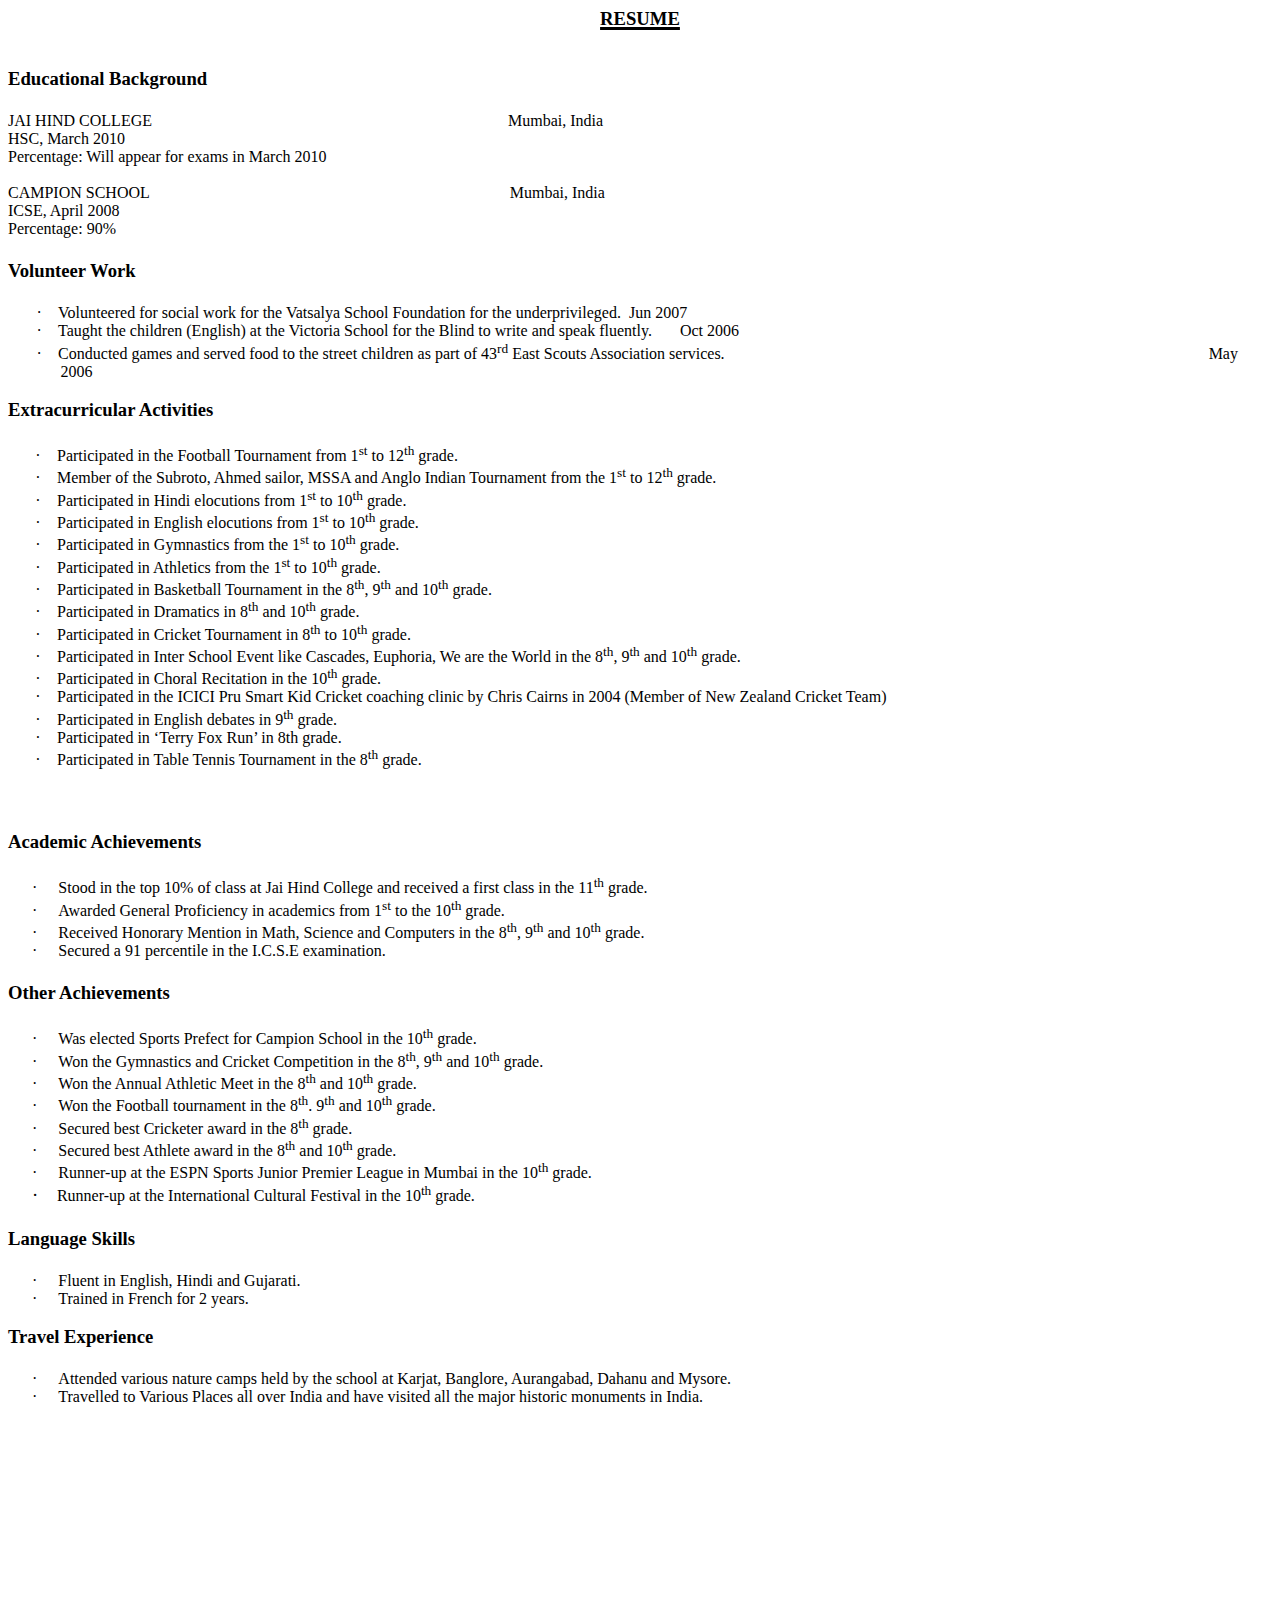
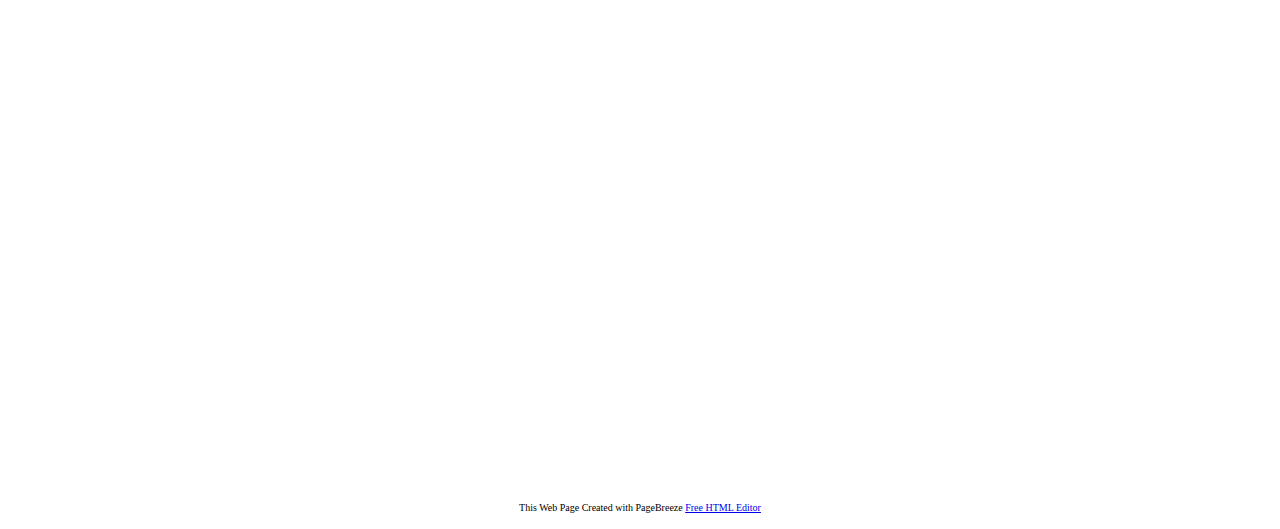
<file: myresume.htm>
<!DOCTYPE HTML PUBLIC "-//W3C//DTD HTML 3.2//EN">
<html>
<head>
<meta name="GENERATOR" content="PageBreeze Free HTML Editor (http://www.pagebreeze.com)">
<meta http-equiv="Content-Type" content="text/html;charset=ISO-8859-1" >
<title>resume</title>
</head>
<body bgcolor="#ffffff">
<h1 align="center"><b><u><span 
style="COLOR: black; FONT-SIZE: 14pt">RESUME<o:p></o:p></span></u></b></h1>
<p style="TEXT-ALIGN: center; MARGIN: 0in 0in 0pt; mso-layout-grid-align: none" 
class=MsoNormal align=center><span 
style="COLOR: black; FONT-SIZE: 11pt"><o:p>&nbsp;</o:p></span></p>
<p 
style="MARGIN: 0in 0in 0pt; tab-stops: .5in right 6.25in; mso-layout-grid-align: none" 
class=MsoNormal><b><span style="COLOR: black; FONT-SIZE: 14pt">Educational 
Background<o:p></o:p></span></b></p>
<p 
style="MARGIN: 0in 0in 0pt; tab-stops: .5in right 6.25in; mso-layout-grid-align: none" 
class=MsoNormal><b><span 
style="COLOR: black; FONT-SIZE: 14pt"><o:p>&nbsp;</o:p></span></b></p>
<p 
style="MARGIN: 0in 0in 0pt; tab-stops: .5in right 6.25in; mso-layout-grid-align: none" 
class=MsoNormal><st1:placename w:st="on"><span 
style="COLOR: black">JAI</span></st1:placename><span style="COLOR: black"> 
<st1:placename w:st="on">HIND</st1:placename> <st1:placetype 
w:st="on">COLLEGE</st1:placetype><span 
style="mso-tab-count: 1">&nbsp;&nbsp;&nbsp;&nbsp;&nbsp;&nbsp;&nbsp;&nbsp;&nbsp;&nbsp;&nbsp;&nbsp;&nbsp;&nbsp;&nbsp;&nbsp;&nbsp;&nbsp;&nbsp;&nbsp;&nbsp;&nbsp;&nbsp;&nbsp;&nbsp;&nbsp;&nbsp;&nbsp;&nbsp;&nbsp;&nbsp;&nbsp;&nbsp;&nbsp;&nbsp;&nbsp;&nbsp;&nbsp;&nbsp;&nbsp;&nbsp;&nbsp;&nbsp;&nbsp;&nbsp;&nbsp;&nbsp;&nbsp;&nbsp;&nbsp;&nbsp;&nbsp;&nbsp;&nbsp;&nbsp;&nbsp;&nbsp;&nbsp;&nbsp;&nbsp;&nbsp;&nbsp;&nbsp;&nbsp;&nbsp;&nbsp;&nbsp;&nbsp;&nbsp;&nbsp;&nbsp;&nbsp;&nbsp;&nbsp;&nbsp;&nbsp;&nbsp;&nbsp;&nbsp;&nbsp;&nbsp;&nbsp;&nbsp;&nbsp;&nbsp;&nbsp;&nbsp;&nbsp; 
</span><st1:place w:st="on"><st1:city w:st="on">Mumbai</st1:city>, 
<st1:country-region 
w:st="on">India</st1:country-region></st1:place><o:p></o:p></span></p>
<p 
style="MARGIN: 0in 0in 0pt; tab-stops: .5in right 6.25in; mso-layout-grid-align: none" 
class=MsoNormal><span style="COLOR: black; mso-bidi-font-style: italic">HSC, 
March 2010<o:p></o:p></span></p>
<p 
style="MARGIN: 0in 0in 0pt; tab-stops: .5in right 6.25in; mso-layout-grid-align: none" 
class=MsoNormal><span 
style="COLOR: black; mso-bidi-font-style: italic">Percentage: Will appear for 
exams in March 2010<o:p></o:p></span></p>
<p 
style="MARGIN: 0in 0in 0pt; tab-stops: .5in right 6.25in; mso-layout-grid-align: none" 
class=MsoNormal><span style="COLOR: black"><o:p>&nbsp;</o:p></span></p>
<p 
style="MARGIN: 0in 0in 0pt; tab-stops: .5in right 6.25in; mso-layout-grid-align: none" 
class=MsoNormal><st1:placename w:st="on"><span 
style="COLOR: black">CAMPION</span></st1:placename><span style="COLOR: black"> 
<st1:placetype w:st="on">SCHOOL</st1:placetype><span 
style="mso-tab-count: 1">&nbsp;&nbsp;&nbsp;&nbsp;&nbsp;&nbsp;&nbsp;&nbsp;&nbsp;&nbsp;&nbsp;&nbsp;&nbsp;&nbsp;&nbsp;&nbsp;&nbsp;&nbsp;&nbsp;&nbsp;&nbsp;&nbsp;&nbsp;&nbsp;&nbsp;&nbsp;&nbsp;&nbsp;&nbsp;&nbsp;&nbsp;&nbsp;&nbsp;&nbsp;&nbsp;&nbsp;&nbsp;&nbsp;&nbsp;&nbsp;&nbsp;&nbsp;&nbsp;&nbsp;&nbsp;&nbsp;&nbsp;&nbsp;&nbsp;&nbsp;&nbsp;&nbsp;&nbsp;&nbsp;&nbsp;&nbsp;&nbsp;&nbsp;&nbsp;&nbsp;&nbsp;&nbsp;&nbsp;&nbsp;&nbsp;&nbsp;&nbsp;&nbsp;&nbsp;&nbsp;&nbsp;&nbsp;&nbsp;&nbsp;&nbsp;&nbsp;&nbsp;&nbsp;&nbsp;&nbsp;&nbsp;&nbsp;&nbsp;&nbsp;&nbsp;&nbsp;&nbsp;&nbsp;&nbsp; 
</span><st1:place w:st="on"><st1:city w:st="on">Mumbai</st1:city>, 
<st1:country-region 
w:st="on">India</st1:country-region></st1:place><o:p></o:p></span></p>
<p 
style="MARGIN: 0in 0in 0pt; tab-stops: .5in right 6.25in; mso-layout-grid-align: none" 
class=MsoNormal><span style="COLOR: black; mso-bidi-font-style: italic">ICSE, 
April 2008<o:p></o:p></span></p>
<p 
style="MARGIN: 0in 0in 0pt; tab-stops: .5in right 6.25in; mso-layout-grid-align: none" 
class=MsoNormal><span 
style="COLOR: black; mso-bidi-font-style: italic">Percentage: 
90%<o:p></o:p></span></p>
<p 
style="MARGIN: 0in 0in 0pt; tab-stops: .5in right 6.25in; mso-layout-grid-align: none" 
class=MsoNormal><span 
style="COLOR: black; FONT-SIZE: 14pt; mso-bidi-font-style: italic"><o:p>&nbsp;</o:p></span></p>
<p 
style="MARGIN: 0in 0in 0pt; tab-stops: .5in right 6.25in; mso-layout-grid-align: none" 
class=MsoNormal><b><span style="COLOR: black; FONT-SIZE: 14pt">Volunteer 
Work<o:p></o:p></span></b></p>
<p 
style="MARGIN: 0in 0in 0pt; tab-stops: .5in right 6.25in; mso-layout-grid-align: none" 
class=MsoNormal><span 
style="COLOR: black; FONT-SIZE: 14pt"><o:p>&nbsp;</o:p></span></p>
<p 
style="TEXT-INDENT: -0.25in; MARGIN: 0in 0in 0pt 39.35pt; tab-stops: .5in list 39.35pt right 6.25in; mso-layout-grid-align: none; mso-list: l0 level1 lfo1" 
class=MsoNormal><span 
style="FONT-FAMILY: Symbol; COLOR: black; mso-fareast-font-family: Symbol; mso-bidi-font-family: Symbol"><span 
style="mso-list: Ignore">�<span 
style="FONT: 7pt 'Times New Roman'">&nbsp;&nbsp;&nbsp;&nbsp;&nbsp;&nbsp; 
</span></span></span><span style="COLOR: black">Volunteered for social work for 
the Vatsalya School Foundation for the underprivileged.<span 
style="mso-tab-count: 1">&nbsp; </span>Jun 2007<o:p></o:p></span></p>
<p 
style="TEXT-INDENT: -0.25in; MARGIN: 0in 0in 0pt 39.35pt; tab-stops: .5in list 39.35pt right 6.25in; mso-layout-grid-align: none; mso-list: l0 level1 lfo1" 
class=MsoNormal><span 
style="FONT-FAMILY: Symbol; COLOR: black; mso-fareast-font-family: Symbol; mso-bidi-font-family: Symbol"><span 
style="mso-list: Ignore">�<span 
style="FONT: 7pt 'Times New Roman'">&nbsp;&nbsp;&nbsp;&nbsp;&nbsp;&nbsp; 
</span></span></span><span style="COLOR: black">Taught the children (English) at 
the <st1:place w:st="on"><st1:placename w:st="on">Victoria</st1:placename> 
<st1:placename w:st="on">School</st1:placename></st1:place> for the Blind to 
write and speak fluently.<span 
style="mso-tab-count: 1">&nbsp;&nbsp;&nbsp;&nbsp;&nbsp;&nbsp; </span>Oct 
2006<o:p></o:p></span></p>
<p 
style="TEXT-INDENT: -0.25in; MARGIN: 0in 0in 0pt 39.35pt; tab-stops: .5in list 39.35pt right 6.25in; mso-layout-grid-align: none; mso-list: l0 level1 lfo1" 
class=MsoNormal><span 
style="FONT-FAMILY: Symbol; COLOR: black; mso-fareast-font-family: Symbol; mso-bidi-font-family: Symbol"><span 
style="mso-list: Ignore">�<span 
style="FONT: 7pt 'Times New Roman'">&nbsp;&nbsp;&nbsp;&nbsp;&nbsp;&nbsp; 
</span></span></span><span style="COLOR: black">Conducted games and served food 
to the street children as part of 43<sup>rd</sup> East Scouts Association 
services.<span 
style="mso-tab-count: 1">&nbsp;&nbsp;&nbsp;&nbsp;&nbsp;&nbsp;&nbsp;&nbsp;&nbsp;&nbsp;&nbsp;&nbsp;&nbsp;&nbsp;&nbsp;&nbsp;&nbsp;&nbsp;&nbsp;&nbsp;&nbsp;&nbsp;&nbsp;&nbsp;&nbsp;&nbsp;&nbsp;&nbsp;&nbsp;&nbsp;&nbsp;&nbsp;&nbsp;&nbsp;&nbsp;&nbsp;&nbsp;&nbsp;&nbsp;&nbsp;&nbsp;&nbsp;&nbsp;&nbsp;&nbsp;&nbsp;&nbsp;&nbsp;&nbsp;&nbsp;&nbsp;&nbsp;&nbsp;&nbsp;&nbsp;&nbsp;&nbsp;&nbsp;&nbsp;&nbsp;&nbsp;&nbsp;&nbsp;&nbsp;&nbsp;&nbsp;&nbsp;&nbsp;&nbsp;&nbsp;&nbsp;&nbsp;&nbsp;&nbsp;&nbsp;&nbsp;&nbsp;&nbsp;&nbsp;&nbsp;&nbsp;&nbsp;&nbsp;&nbsp;&nbsp;&nbsp;&nbsp;&nbsp;&nbsp;&nbsp;&nbsp;&nbsp;&nbsp;&nbsp;&nbsp;&nbsp;&nbsp;&nbsp;&nbsp;&nbsp;&nbsp;&nbsp;&nbsp;&nbsp;&nbsp;&nbsp;&nbsp;&nbsp;&nbsp;&nbsp;&nbsp;&nbsp;&nbsp;&nbsp;&nbsp;&nbsp;&nbsp;&nbsp;&nbsp;&nbsp; 
</span>May 2006<o:p></o:p></span></p>
<p 
style="MARGIN: 0in 0in 0pt 21.35pt; tab-stops: .5in right 6.25in; mso-layout-grid-align: none" 
class=MsoNormal><span style="COLOR: black"><o:p>&nbsp;</o:p></span></p>
<p 
style="MARGIN: 0in 0in 0pt; tab-stops: .5in right 6.25in; mso-layout-grid-align: none" 
class=MsoNormal><b><span style="COLOR: black; FONT-SIZE: 14pt">Extracurricular 
Activities<o:p></o:p></span></b></p>
<p 
style="MARGIN: 0in 0in 0pt; tab-stops: .5in right 6.25in; mso-layout-grid-align: none" 
class=MsoNormal><b><span 
style="COLOR: black; FONT-SIZE: 14pt"><o:p>&nbsp;</o:p></span></b></p>
<p 
style="TEXT-INDENT: -0.25in; MARGIN: 0in 0in 0pt 38.5pt; tab-stops: .5in right 6.25in; mso-layout-grid-align: none; mso-list: l2 level1 lfo2" 
class=MsoNormal><span 
style="FONT-FAMILY: Symbol; COLOR: black; mso-fareast-font-family: Symbol; mso-bidi-font-family: Symbol"><span 
style="mso-list: Ignore">�<span 
style="FONT: 7pt 'Times New Roman'">&nbsp;&nbsp;&nbsp;&nbsp;&nbsp;&nbsp; 
</span></span></span><span style="COLOR: black">Participated in the Football 
Tournament from 1<sup>st</sup> to 12<sup>th</sup> grade.<o:p></o:p></span></p>
<p 
style="TEXT-INDENT: -0.25in; MARGIN: 0in 0in 0pt 38.5pt; tab-stops: .5in right 6.25in; mso-layout-grid-align: none; mso-list: l2 level1 lfo2" 
class=MsoNormal><span 
style="FONT-FAMILY: Symbol; COLOR: black; mso-fareast-font-family: Symbol; mso-bidi-font-family: Symbol"><span 
style="mso-list: Ignore">�<span 
style="FONT: 7pt 'Times New Roman'">&nbsp;&nbsp;&nbsp;&nbsp;&nbsp;&nbsp; 
</span></span></span><span style="COLOR: black">Member of the Subroto, Ahmed 
sailor, MSSA and Anglo Indian Tournament from the 1<sup>st</sup> to 
12<sup>th</sup> grade.<o:p></o:p></span></p>
<p 
style="TEXT-INDENT: -0.25in; MARGIN: 0in 0in 0pt 38.5pt; tab-stops: .5in right 6.25in; mso-layout-grid-align: none; mso-list: l2 level1 lfo2" 
class=MsoNormal><span 
style="FONT-FAMILY: Symbol; COLOR: black; mso-fareast-font-family: Symbol; mso-bidi-font-family: Symbol"><span 
style="mso-list: Ignore">�<span 
style="FONT: 7pt 'Times New Roman'">&nbsp;&nbsp;&nbsp;&nbsp;&nbsp;&nbsp; 
</span></span></span><span style="COLOR: black">Participated in Hindi elocutions 
from 1<sup>st</sup> to 10<sup>th</sup> grade.<o:p></o:p></span></p>
<p 
style="TEXT-INDENT: -0.25in; MARGIN: 0in 0in 0pt 38.5pt; tab-stops: .5in right 6.25in; mso-layout-grid-align: none; mso-list: l2 level1 lfo2" 
class=MsoNormal><span 
style="FONT-FAMILY: Symbol; COLOR: black; mso-fareast-font-family: Symbol; mso-bidi-font-family: Symbol"><span 
style="mso-list: Ignore">�<span 
style="FONT: 7pt 'Times New Roman'">&nbsp;&nbsp;&nbsp;&nbsp;&nbsp;&nbsp; 
</span></span></span><span style="COLOR: black">Participated in English 
elocutions from 1<sup>st</sup> to 10<sup>th</sup> grade.<o:p></o:p></span></p>
<p 
style="TEXT-INDENT: -0.25in; MARGIN: 0in 0in 0pt 38.5pt; tab-stops: .5in right 6.25in; mso-layout-grid-align: none; mso-list: l2 level1 lfo2" 
class=MsoNormal><span 
style="FONT-FAMILY: Symbol; COLOR: black; mso-fareast-font-family: Symbol; mso-bidi-font-family: Symbol"><span 
style="mso-list: Ignore">�<span 
style="FONT: 7pt 'Times New Roman'">&nbsp;&nbsp;&nbsp;&nbsp;&nbsp;&nbsp; 
</span></span></span><span style="COLOR: black">Participated in Gymnastics from 
the 1<sup>st</sup> to 10<sup>th</sup> grade.<o:p></o:p></span></p>
<p 
style="TEXT-INDENT: -0.25in; MARGIN: 0in 0in 0pt 38.5pt; tab-stops: .5in right 6.25in; mso-layout-grid-align: none; mso-list: l2 level1 lfo2" 
class=MsoNormal><span 
style="FONT-FAMILY: Symbol; COLOR: black; mso-fareast-font-family: Symbol; mso-bidi-font-family: Symbol"><span 
style="mso-list: Ignore">�<span 
style="FONT: 7pt 'Times New Roman'">&nbsp;&nbsp;&nbsp;&nbsp;&nbsp;&nbsp; 
</span></span></span><span style="COLOR: black">Participated in Athletics from 
the 1<sup>st</sup> to 10<sup>th</sup> grade.<o:p></o:p></span></p>
<p 
style="TEXT-INDENT: -0.25in; MARGIN: 0in 0in 0pt 38.5pt; tab-stops: .5in right 6.25in; mso-layout-grid-align: none; mso-list: l2 level1 lfo2" 
class=MsoNormal><span 
style="FONT-FAMILY: Symbol; COLOR: black; mso-fareast-font-family: Symbol; mso-bidi-font-family: Symbol"><span 
style="mso-list: Ignore">�<span 
style="FONT: 7pt 'Times New Roman'">&nbsp;&nbsp;&nbsp;&nbsp;&nbsp;&nbsp; 
</span></span></span><span style="COLOR: black">Participated in Basketball 
Tournament in the 8<sup>th</sup>, 9<sup>th</sup> and 10<sup>th</sup> 
grade.<o:p></o:p></span></p>
<p 
style="TEXT-INDENT: -0.25in; MARGIN: 0in 0in 0pt 38.5pt; tab-stops: .5in right 6.25in; mso-layout-grid-align: none; mso-list: l2 level1 lfo2" 
class=MsoNormal><span 
style="FONT-FAMILY: Symbol; COLOR: black; mso-fareast-font-family: Symbol; mso-bidi-font-family: Symbol"><span 
style="mso-list: Ignore">�<span 
style="FONT: 7pt 'Times New Roman'">&nbsp;&nbsp;&nbsp;&nbsp;&nbsp;&nbsp; 
</span></span></span><span style="COLOR: black">Participated in Dramatics in 
8<sup>th</sup> and 10<sup>th</sup> grade.<o:p></o:p></span></p>
<p 
style="TEXT-INDENT: -0.25in; MARGIN: 0in 0in 0pt 38.5pt; tab-stops: .5in right 6.25in; mso-layout-grid-align: none; mso-list: l2 level1 lfo2" 
class=MsoNormal><span 
style="FONT-FAMILY: Symbol; COLOR: black; mso-fareast-font-family: Symbol; mso-bidi-font-family: Symbol"><span 
style="mso-list: Ignore">�<span 
style="FONT: 7pt 'Times New Roman'">&nbsp;&nbsp;&nbsp;&nbsp;&nbsp;&nbsp; 
</span></span></span><span style="COLOR: black">Participated in Cricket 
Tournament in 8<sup>th</sup> to 10<sup>th</sup> grade.<o:p></o:p></span></p>
<p 
style="TEXT-INDENT: -0.25in; MARGIN: 0in 0in 0pt 38.5pt; tab-stops: .5in right 6.25in; mso-layout-grid-align: none; mso-list: l2 level1 lfo2" 
class=MsoNormal><span 
style="FONT-FAMILY: Symbol; COLOR: black; mso-fareast-font-family: Symbol; mso-bidi-font-family: Symbol"><span 
style="mso-list: Ignore">�<span 
style="FONT: 7pt 'Times New Roman'">&nbsp;&nbsp;&nbsp;&nbsp;&nbsp;&nbsp; 
</span></span></span><span style="COLOR: black">Participated in Inter School 
Event like Cascades, Euphoria, We are the World in the 8<sup>th</sup>, 
9<sup>th</sup> and 10<sup>th</sup> grade.<o:p></o:p></span></p>
<p 
style="TEXT-INDENT: -0.25in; MARGIN: 0in 0in 0pt 38.5pt; tab-stops: .5in right 6.25in; mso-layout-grid-align: none; mso-list: l2 level1 lfo2" 
class=MsoNormal><span 
style="FONT-FAMILY: Symbol; COLOR: black; mso-fareast-font-family: Symbol; mso-bidi-font-family: Symbol"><span 
style="mso-list: Ignore">�<span 
style="FONT: 7pt 'Times New Roman'">&nbsp;&nbsp;&nbsp;&nbsp;&nbsp;&nbsp; 
</span></span></span><span style="COLOR: black">Participated in Choral 
Recitation in the 10<sup>th</sup> grade.<o:p></o:p></span></p>
<p 
style="TEXT-INDENT: -0.25in; MARGIN: 0in 0in 0pt 38.5pt; tab-stops: .5in right 6.25in; mso-layout-grid-align: none; mso-list: l2 level1 lfo2" 
class=MsoNormal><span 
style="FONT-FAMILY: Symbol; COLOR: black; mso-fareast-font-family: Symbol; mso-bidi-font-family: Symbol"><span 
style="mso-list: Ignore">�<span 
style="FONT: 7pt 'Times New Roman'">&nbsp;&nbsp;&nbsp;&nbsp;&nbsp;&nbsp; 
</span></span></span><span style="COLOR: black">Participated in the ICICI Pru 
Smart Kid Cricket coaching clinic by Chris Cairns in 2004 (Member of New Zealand 
Cricket Team)<o:p></o:p></span></p>
<p 
style="TEXT-INDENT: -0.25in; MARGIN: 0in 0in 0pt 38.5pt; tab-stops: .5in right 6.25in; mso-layout-grid-align: none; mso-list: l2 level1 lfo2" 
class=MsoNormal><span 
style="FONT-FAMILY: Symbol; COLOR: black; mso-fareast-font-family: Symbol; mso-bidi-font-family: Symbol"><span 
style="mso-list: Ignore">�<span 
style="FONT: 7pt 'Times New Roman'">&nbsp;&nbsp;&nbsp;&nbsp;&nbsp;&nbsp; 
</span></span></span><span style="COLOR: black">Participated in English debates 
in 9<sup>th</sup> grade.<o:p></o:p></span></p>
<p 
style="TEXT-INDENT: -0.25in; MARGIN: 0in 0in 0pt 38.5pt; tab-stops: .5in right 6.25in; mso-layout-grid-align: none; mso-list: l1 level1 lfo3" 
class=MsoNormal><span 
style="FONT-FAMILY: Symbol; COLOR: black; mso-fareast-font-family: Symbol; mso-bidi-font-family: Symbol"><span 
style="mso-list: Ignore">�<span 
style="FONT: 7pt 'Times New Roman'">&nbsp;&nbsp;&nbsp;&nbsp;&nbsp;&nbsp; 
</span></span></span><span style="COLOR: black">Participated in �Terry Fox Run� 
in 8th grade.<o:p></o:p></span></p>
<p 
style="TEXT-INDENT: -0.25in; MARGIN: 0in 0in 0pt 38.5pt; tab-stops: .5in right 6.25in; mso-layout-grid-align: none; mso-list: l1 level1 lfo3" 
class=MsoNormal><span 
style="FONT-FAMILY: Symbol; COLOR: black; mso-fareast-font-family: Symbol; mso-bidi-font-family: Symbol"><span 
style="mso-list: Ignore">�<span 
style="FONT: 7pt 'Times New Roman'">&nbsp;&nbsp;&nbsp;&nbsp;&nbsp;&nbsp; 
</span></span></span><span style="COLOR: black">Participated in Table Tennis 
Tournament in the 8<sup>th</sup> grade.<o:p></o:p></span></p>
<p 
style="MARGIN: 0in 0in 0pt; tab-stops: .5in right 6.25in; mso-layout-grid-align: none" 
class=MsoNormal><span style="COLOR: black"><o:p>&nbsp;</o:p></span></p>
<p 
style="MARGIN: 0in 0in 0pt; tab-stops: .5in right 6.25in; mso-layout-grid-align: none" 
class=MsoNormal><b><span 
style="FONT-SIZE: 14pt"><o:p>&nbsp;</o:p></span></b></p>
<p 
style="MARGIN: 0in 0in 0pt; tab-stops: .5in right 6.25in; mso-layout-grid-align: none" 
class=MsoNormal><b><span 
style="FONT-SIZE: 14pt"><o:p>&nbsp;</o:p></span></b></p>
<p 
style="MARGIN: 0in 0in 0pt; tab-stops: .5in right 6.25in; mso-layout-grid-align: none" 
class=MsoNormal><b><span style="FONT-SIZE: 14pt">Academic 
Achievements<o:p></o:p></span></b></p>
<p 
style="MARGIN: 0in 0in 0pt; tab-stops: .5in right 6.25in; mso-layout-grid-align: none" 
class=MsoNormal><b><span 
style="FONT-SIZE: 14pt"><o:p>&nbsp;</o:p></span></b></p>
<p 
style="TEXT-INDENT: -0.25in; MARGIN: 0in 0in 0pt 0.5in; tab-stops: .5in right 6.25in; mso-layout-grid-align: none; mso-list: l4 level1 lfo4" 
class=MsoNormal><span 
style="FONT-FAMILY: Symbol; mso-fareast-font-family: Symbol; mso-bidi-font-family: Symbol; mso-bidi-font-weight: bold"><span 
style="mso-list: Ignore">�<span 
style="FONT: 7pt 'Times New Roman'">&nbsp;&nbsp;&nbsp;&nbsp;&nbsp;&nbsp;&nbsp;&nbsp; 
</span></span></span><span style="mso-bidi-font-weight: bold">Stood in the top 
10% of class at <st1:place w:st="on"><st1:placename 
w:st="on">Jai</st1:placename> <st1:placename w:st="on">Hind</st1:placename> 
<st1:placetype w:st="on">College</st1:placetype></st1:place> and received a 
first class in the 11<sup>th</sup> grade.<b><o:p></o:p></b></span></p>
<p 
style="TEXT-INDENT: -0.25in; MARGIN: 0in 0in 0pt 0.5in; tab-stops: .5in right 6.25in; mso-layout-grid-align: none; mso-list: l4 level1 lfo4" 
class=MsoNormal><span 
style="FONT-FAMILY: Symbol; mso-fareast-font-family: Symbol; mso-bidi-font-family: Symbol; mso-bidi-font-weight: bold"><span 
style="mso-list: Ignore">�<span 
style="FONT: 7pt 'Times New Roman'">&nbsp;&nbsp;&nbsp;&nbsp;&nbsp;&nbsp;&nbsp;&nbsp; 
</span></span></span><span style="mso-bidi-font-weight: bold">Awarded General 
Proficiency in academics from 1<sup>st</sup> to the 10<sup>th</sup> 
grade.<b><o:p></o:p></b></span></p>
<p 
style="TEXT-INDENT: -0.25in; MARGIN: 0in 0in 0pt 0.5in; tab-stops: .5in right 6.25in; mso-layout-grid-align: none; mso-list: l4 level1 lfo4" 
class=MsoNormal><span 
style="FONT-FAMILY: Symbol; mso-fareast-font-family: Symbol; mso-bidi-font-family: Symbol; mso-bidi-font-weight: bold"><span 
style="mso-list: Ignore">�<span 
style="FONT: 7pt 'Times New Roman'">&nbsp;&nbsp;&nbsp;&nbsp;&nbsp;&nbsp;&nbsp;&nbsp; 
</span></span></span><span style="mso-bidi-font-weight: bold">Received Honorary 
Mention in Math, Science and Computers in the 8<sup>th</sup>, 9<sup>th</sup> and 
10<sup>th</sup> grade.<b><o:p></o:p></b></span></p>
<p 
style="TEXT-INDENT: -0.25in; MARGIN: 0in 0in 0pt 0.5in; tab-stops: .5in right 6.25in; mso-layout-grid-align: none; mso-list: l4 level1 lfo4" 
class=MsoNormal><span 
style="FONT-FAMILY: Symbol; mso-fareast-font-family: Symbol; mso-bidi-font-family: Symbol; mso-bidi-font-weight: bold"><span 
style="mso-list: Ignore">�<span 
style="FONT: 7pt 'Times New Roman'">&nbsp;&nbsp;&nbsp;&nbsp;&nbsp;&nbsp;&nbsp;&nbsp; 
</span></span></span><span style="mso-bidi-font-weight: bold">Secured a 91 
percentile in the I.C.S.E examination.<b><o:p></o:p></b></span></p>
<p 
style="MARGIN: 0in 0in 0pt; tab-stops: .5in right 6.25in; mso-layout-grid-align: none" 
class=MsoNormal><b><span 
style="FONT-SIZE: 14pt"><o:p>&nbsp;</o:p></span></b></p>
<p 
style="MARGIN: 0in 0in 0pt; tab-stops: .5in right 6.25in; mso-layout-grid-align: none" 
class=MsoNormal><b><span style="FONT-SIZE: 14pt">Other 
Achievements<o:p></o:p></span></b></p>
<p 
style="MARGIN: 0in 0in 0pt; tab-stops: .5in right 6.25in; mso-layout-grid-align: none" 
class=MsoNormal><b><span 
style="FONT-SIZE: 14pt"><o:p>&nbsp;</o:p></span></b></p>
<p 
style="TEXT-INDENT: -0.25in; MARGIN: 0in 0in 0pt 0.5in; tab-stops: .5in right 6.25in; mso-layout-grid-align: none; mso-list: l3 level1 lfo5" 
class=MsoNormal><span 
style="FONT-FAMILY: Symbol; mso-fareast-font-family: Symbol; mso-bidi-font-family: Symbol; mso-bidi-font-weight: bold"><span 
style="mso-list: Ignore">�<span 
style="FONT: 7pt 'Times New Roman'">&nbsp;&nbsp;&nbsp;&nbsp;&nbsp;&nbsp;&nbsp;&nbsp; 
</span></span></span><span style="mso-bidi-font-weight: bold">Was elected Sports 
Prefect for <st1:place w:st="on"><st1:placename 
w:st="on">Campion</st1:placename> <st1:placetype 
w:st="on">School</st1:placetype></st1:place> in the 10<sup>th</sup> 
grade.<o:p></o:p></span></p>
<p 
style="TEXT-INDENT: -0.25in; MARGIN: 0in 0in 0pt 0.5in; tab-stops: .5in right 6.25in; mso-layout-grid-align: none; mso-list: l3 level1 lfo5" 
class=MsoNormal><span 
style="FONT-FAMILY: Symbol; mso-fareast-font-family: Symbol; mso-bidi-font-family: Symbol; mso-bidi-font-weight: bold"><span 
style="mso-list: Ignore">�<span 
style="FONT: 7pt 'Times New Roman'">&nbsp;&nbsp;&nbsp;&nbsp;&nbsp;&nbsp;&nbsp;&nbsp; 
</span></span></span><span style="mso-bidi-font-weight: bold">Won the Gymnastics 
and Cricket Competition in the 8<sup>th</sup>, 9<sup>th</sup> and 
10<sup>th</sup> grade.<o:p></o:p></span></p>
<p 
style="TEXT-INDENT: -0.25in; MARGIN: 0in 0in 0pt 0.5in; tab-stops: .5in right 6.25in; mso-layout-grid-align: none; mso-list: l3 level1 lfo5" 
class=MsoNormal><span 
style="FONT-FAMILY: Symbol; mso-fareast-font-family: Symbol; mso-bidi-font-family: Symbol; mso-bidi-font-weight: bold"><span 
style="mso-list: Ignore">�<span 
style="FONT: 7pt 'Times New Roman'">&nbsp;&nbsp;&nbsp;&nbsp;&nbsp;&nbsp;&nbsp;&nbsp; 
</span></span></span><span style="mso-bidi-font-weight: bold">Won the Annual 
Athletic Meet in the 8<sup>th</sup> and 10<sup>th</sup> 
grade.<o:p></o:p></span></p>
<p 
style="TEXT-INDENT: -0.25in; MARGIN: 0in 0in 0pt 0.5in; tab-stops: .5in right 6.25in; mso-layout-grid-align: none; mso-list: l3 level1 lfo5" 
class=MsoNormal><span 
style="FONT-FAMILY: Symbol; mso-fareast-font-family: Symbol; mso-bidi-font-family: Symbol; mso-bidi-font-weight: bold"><span 
style="mso-list: Ignore">�<span 
style="FONT: 7pt 'Times New Roman'">&nbsp;&nbsp;&nbsp;&nbsp;&nbsp;&nbsp;&nbsp;&nbsp; 
</span></span></span><span style="mso-bidi-font-weight: bold">Won the Football 
tournament in the 8<sup>th</sup>. 9<sup>th</sup> and 10<sup>th</sup> 
grade.<o:p></o:p></span></p>
<p 
style="TEXT-INDENT: -0.25in; MARGIN: 0in 0in 0pt 0.5in; tab-stops: .5in right 6.25in; mso-layout-grid-align: none; mso-list: l3 level1 lfo5" 
class=MsoNormal><span 
style="FONT-FAMILY: Symbol; mso-fareast-font-family: Symbol; mso-bidi-font-family: Symbol; mso-bidi-font-weight: bold"><span 
style="mso-list: Ignore">�<span 
style="FONT: 7pt 'Times New Roman'">&nbsp;&nbsp;&nbsp;&nbsp;&nbsp;&nbsp;&nbsp;&nbsp; 
</span></span></span><span style="mso-bidi-font-weight: bold">Secured best 
Cricketer award in the 8<sup>th</sup> grade.<o:p></o:p></span></p>
<p 
style="TEXT-INDENT: -0.25in; MARGIN: 0in 0in 0pt 0.5in; tab-stops: .5in right 6.25in; mso-layout-grid-align: none; mso-list: l3 level1 lfo5" 
class=MsoNormal><span 
style="FONT-FAMILY: Symbol; mso-fareast-font-family: Symbol; mso-bidi-font-family: Symbol; mso-bidi-font-weight: bold"><span 
style="mso-list: Ignore">�<span 
style="FONT: 7pt 'Times New Roman'">&nbsp;&nbsp;&nbsp;&nbsp;&nbsp;&nbsp;&nbsp;&nbsp; 
</span></span></span><span style="mso-bidi-font-weight: bold">Secured best 
Athlete award in the 8<sup>th</sup> and 10<sup>th</sup> 
grade.<o:p></o:p></span></p>
<p 
style="TEXT-INDENT: -0.25in; MARGIN: 0in 0in 0pt 0.5in; tab-stops: .5in right 6.25in; mso-layout-grid-align: none; mso-list: l3 level1 lfo5" 
class=MsoNormal><span 
style="FONT-FAMILY: Symbol; mso-fareast-font-family: Symbol; mso-bidi-font-family: Symbol; mso-bidi-font-weight: bold"><span 
style="mso-list: Ignore">�<span 
style="FONT: 7pt 'Times New Roman'">&nbsp;&nbsp;&nbsp;&nbsp;&nbsp;&nbsp;&nbsp;&nbsp; 
</span></span></span><span style="mso-bidi-font-weight: bold">Runner-up at the 
ESPN Sports Junior Premier League in Mumbai in the 10<sup>th</sup> 
grade.<o:p></o:p></span></p>
<p 
style="TEXT-INDENT: -0.25in; MARGIN: 0in 0in 0pt 0.5in; tab-stops: .5in right 6.25in; mso-layout-grid-align: none; mso-list: l3 level1 lfo5" 
class=MsoNormal><span 
style="FONT-FAMILY: Symbol; FONT-SIZE: 14pt; mso-fareast-font-family: Symbol; mso-bidi-font-family: Symbol; mso-bidi-font-weight: bold"><span 
style="mso-list: Ignore">�<span 
style="FONT: 7pt 'Times New Roman'">&nbsp;&nbsp;&nbsp;&nbsp;&nbsp;&nbsp;&nbsp; 
</span></span></span><span style="mso-bidi-font-weight: bold">Runner-up at the 
International Cultural Festival in the 10<sup>th</sup> grade.</span><span 
style="FONT-SIZE: 14pt; mso-bidi-font-weight: bold"><o:p></o:p></span></p>
<p 
style="MARGIN: 0in 0in 0pt; tab-stops: .5in right 6.25in; mso-layout-grid-align: none" 
class=MsoNormal><span 
style="FONT-SIZE: 14pt; mso-bidi-font-weight: bold"><o:p>&nbsp;</o:p></span></p>
<p 
style="MARGIN: 0in 0in 0pt; tab-stops: .5in right 6.25in; mso-layout-grid-align: none" 
class=MsoNormal><b><span style="FONT-SIZE: 14pt">Language 
Skills<o:p></o:p></span></b></p>
<p 
style="MARGIN: 0in 0in 0pt; tab-stops: .5in right 6.25in; mso-layout-grid-align: none" 
class=MsoNormal><span 
style="FONT-SIZE: 14pt; mso-bidi-font-weight: bold"><o:p>&nbsp;</o:p></span></p>
<p 
style="TEXT-INDENT: -0.25in; MARGIN: 0in 0in 0pt 0.5in; tab-stops: .5in right 6.25in; mso-layout-grid-align: none; mso-list: l5 level1 lfo6" 
class=MsoNormal><span 
style="FONT-FAMILY: Symbol; mso-fareast-font-family: Symbol; mso-bidi-font-family: Symbol; mso-bidi-font-weight: bold"><span 
style="mso-list: Ignore">�<span 
style="FONT: 7pt 'Times New Roman'">&nbsp;&nbsp;&nbsp;&nbsp;&nbsp;&nbsp;&nbsp;&nbsp; 
</span></span></span><span style="mso-bidi-font-weight: bold">Fluent in English, 
Hindi and Gujarati.<o:p></o:p></span></p>
<p 
style="TEXT-INDENT: -0.25in; MARGIN: 0in 0in 0pt 0.5in; tab-stops: .5in right 6.25in; mso-layout-grid-align: none; mso-list: l5 level1 lfo6" 
class=MsoNormal><span 
style="FONT-FAMILY: Symbol; mso-fareast-font-family: Symbol; mso-bidi-font-family: Symbol; mso-bidi-font-weight: bold"><span 
style="mso-list: Ignore">�<span 
style="FONT: 7pt 'Times New Roman'">&nbsp;&nbsp;&nbsp;&nbsp;&nbsp;&nbsp;&nbsp;&nbsp; 
</span></span></span><span style="mso-bidi-font-weight: bold">Trained in French 
for 2 years.<o:p></o:p></span></p>
<p 
style="MARGIN: 0in 0in 0pt; tab-stops: .5in right 6.25in; mso-layout-grid-align: none" 
class=MsoNormal><span 
style="mso-bidi-font-weight: bold"><o:p>&nbsp;</o:p></span></p>
<p 
style="MARGIN: 0in 0in 0pt; tab-stops: .5in right 6.25in; mso-layout-grid-align: none" 
class=MsoNormal><b><span style="FONT-SIZE: 14pt">Travel 
Experience<o:p></o:p></span></b></p>
<p 
style="MARGIN: 0in 0in 0pt; tab-stops: .5in right 6.25in; mso-layout-grid-align: none" 
class=MsoNormal><span 
style="FONT-SIZE: 14pt; mso-bidi-font-weight: bold"><o:p>&nbsp;</o:p></span></p>
<p 
style="TEXT-INDENT: -0.25in; MARGIN: 0in 0in 0pt 0.5in; tab-stops: .5in right 6.25in; mso-layout-grid-align: none; mso-list: l5 level1 lfo6" 
class=MsoNormal><span 
style="FONT-FAMILY: Symbol; mso-fareast-font-family: Symbol; mso-bidi-font-family: Symbol; mso-bidi-font-weight: bold"><span 
style="mso-list: Ignore">�<span 
style="FONT: 7pt 'Times New Roman'">&nbsp;&nbsp;&nbsp;&nbsp;&nbsp;&nbsp;&nbsp;&nbsp; 
</span></span></span><span style="mso-bidi-font-weight: bold">Attended various 
nature camps held by the school at Karjat, Banglore, <st1:city 
w:st="on">Aurangabad</st1:city>, Dahanu and <st1:city w:st="on"><st1:place 
w:st="on">Mysore</st1:place></st1:city>.<o:p></o:p></span></p>
<p 
style="TEXT-INDENT: -0.25in; MARGIN: 0in 0in 0pt 0.5in; tab-stops: .5in right 6.25in; mso-layout-grid-align: none; mso-list: l5 level1 lfo6" 
class=MsoNormal><span 
style="FONT-FAMILY: Symbol; mso-fareast-font-family: Symbol; mso-bidi-font-family: Symbol; mso-bidi-font-weight: bold"><span 
style="mso-list: Ignore">�<span 
style="FONT: 7pt 'Times New Roman'">&nbsp;&nbsp;&nbsp;&nbsp;&nbsp;&nbsp;&nbsp;&nbsp; 
</span></span></span><span style="mso-bidi-font-weight: bold">Travelled to 
Various Places all over <st1:country-region w:st="on">India</st1:country-region> 
and have visited all the major historic monuments in <st1:country-region 
w:st="on"><st1:place 
w:st="on">India</st1:place></st1:country-region>.<o:p></o:p></span></p>
<p align="center">
<p>&nbsp;</p>
<p>&nbsp;</p>
<p>&nbsp;</p>
<p>&nbsp;</p>
<p>&nbsp;</p>
<p>&nbsp;</p>
<p>&nbsp;</p>
<p>&nbsp;</p>
<p>&nbsp;</p>
<p>&nbsp;</p>
<p>&nbsp;</p>
<p>&nbsp;</p>
<p>&nbsp;</p>
<p>&nbsp;</p>
<p>&nbsp;</p>
<p>&nbsp;</p>
<p>&nbsp;</p>
<p>&nbsp;</p>
<p>&nbsp;</p>
<p>&nbsp;</p>
<p align="center"><font size="1">This Web Page Created with PageBreeze </font><a 
href="http://www.pagebreeze.com" target="_blank"><font size="1">Free HTML 
Editor</font></a></p>
<p></p>
</body>
</html>
</file>
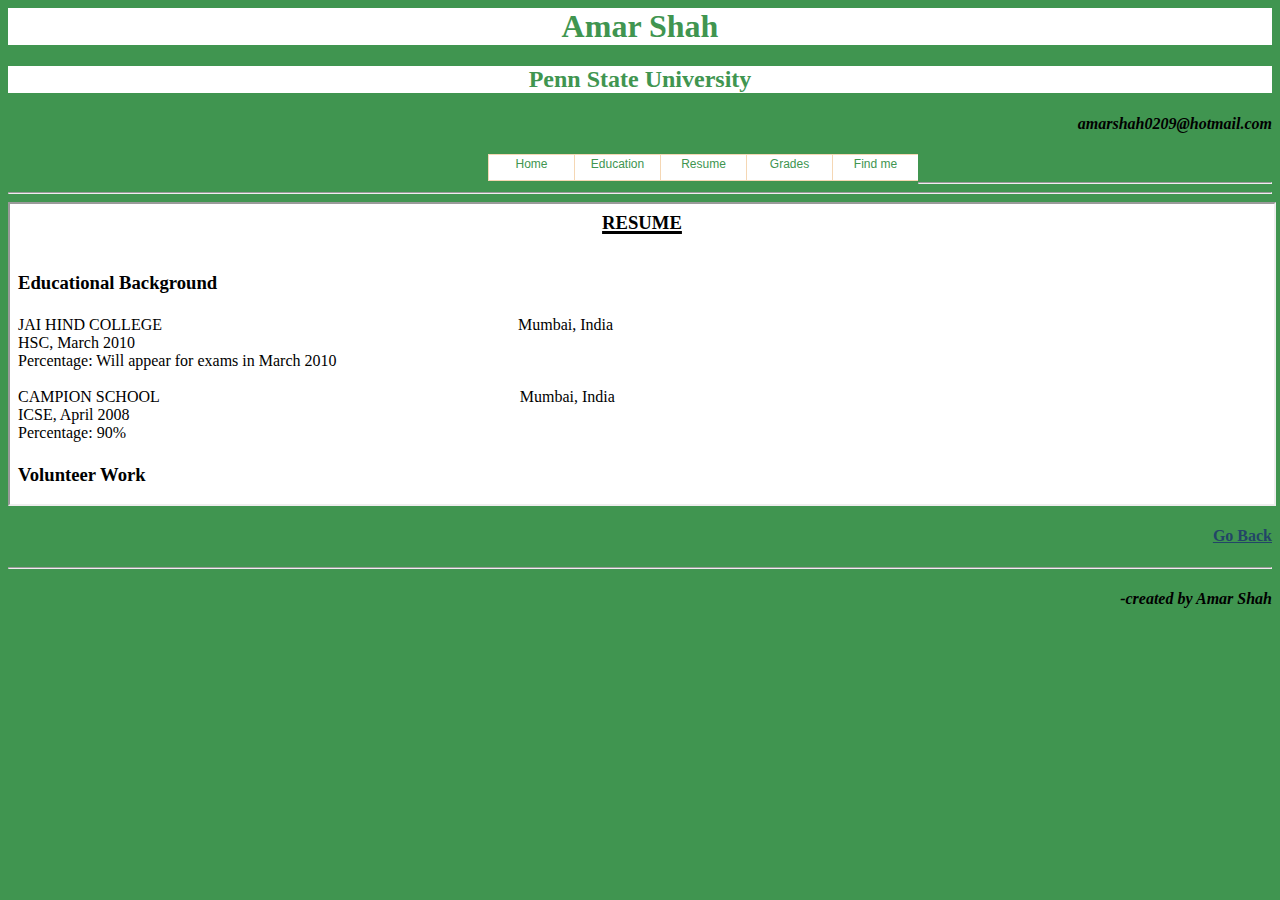
<file: resume.html>
<html>
<head>
<title> Amar Shah Resume</title>
<link href="styling.css" rel="stylesheet" type="text/css" media="screen" />
</head>
<body>
<h1>Amar Shah</h1>
<h2>Penn State University<h2>
<h4><i>amarshah0209@hotmail.com</i></h4>
<div id="navcontainer">
<ul id="navlist">
<li><a href="index.html">Home</a></li>
<li><a href="edc.html">Education</a></li>
<li><a href="resume.html">Resume</a></li>
<li><a href="grades.html">Grades</a></li>
<li><a href="link.html">Find me</a></li>
</ul>
</div>
<hr><hr>
<iframe src="myresume.htm" width="100%" height="300">
  <p>Resume</p>
</iframe>
<h4> <a href="index.html" target="_parent">Go Back</a></h4><hr>
<h4><i>-created by Amar Shah</i></h4>
</body>
</html>
</file>
<file: styling.css>
body
{
background-color:#409550;
}
h1,h2,h3
{
background-color:white;
color:#409550;
text-align:center;
font-family:"Times New Roman",Times,serif;
}
h4
{
color:black;
text-align:right;
}
h5
{
font-size:20px;
}
p
{
text-align:center;
color:black;
font-family:"Times New Roman";
}
a:link {color:#234567;}    
a:visited {color:#234567;} 
a:hover {color:#00FF00;}   
a:active {color:#234567;}  
#para
{
text-align:left;
color:black;
} 
#ass
{
text-align:center;
color:black;
font-size:20px;
}
#navcontainer
{
margin: 0 0 0 480px;
padding: 0;
height: 20px;
}

#navcontainer ul
{
border: 0;
margin: 0;
padding: 0;
list-style-type: none;
text-align: center;
}

#navcontainer ul li
{
display: block;
float: left;
text-align: center;
padding: 0;
margin: 0;
}

#navcontainer ul li a
{
background: white;
width: 85px;
height: 25px;
border-top: 1px solid #f5d7b4;
border-left: 1px solid #f5d7b4;
border-bottom: 1px solid #f5d7b4;
border-right: none;
padding: 0;
margin: 0 0 10px 0;
color:#409550;
text-decoration: none;
display: block;
text-align: center;
font: normal 12px/18px "Lucida Grande", "Lucida Sans Unicode", verdana, lucida, sans-serif;
}

#navcontainer ul li a:hover
{
color:#0000FF;
background: #00FF00;
}
</file>
